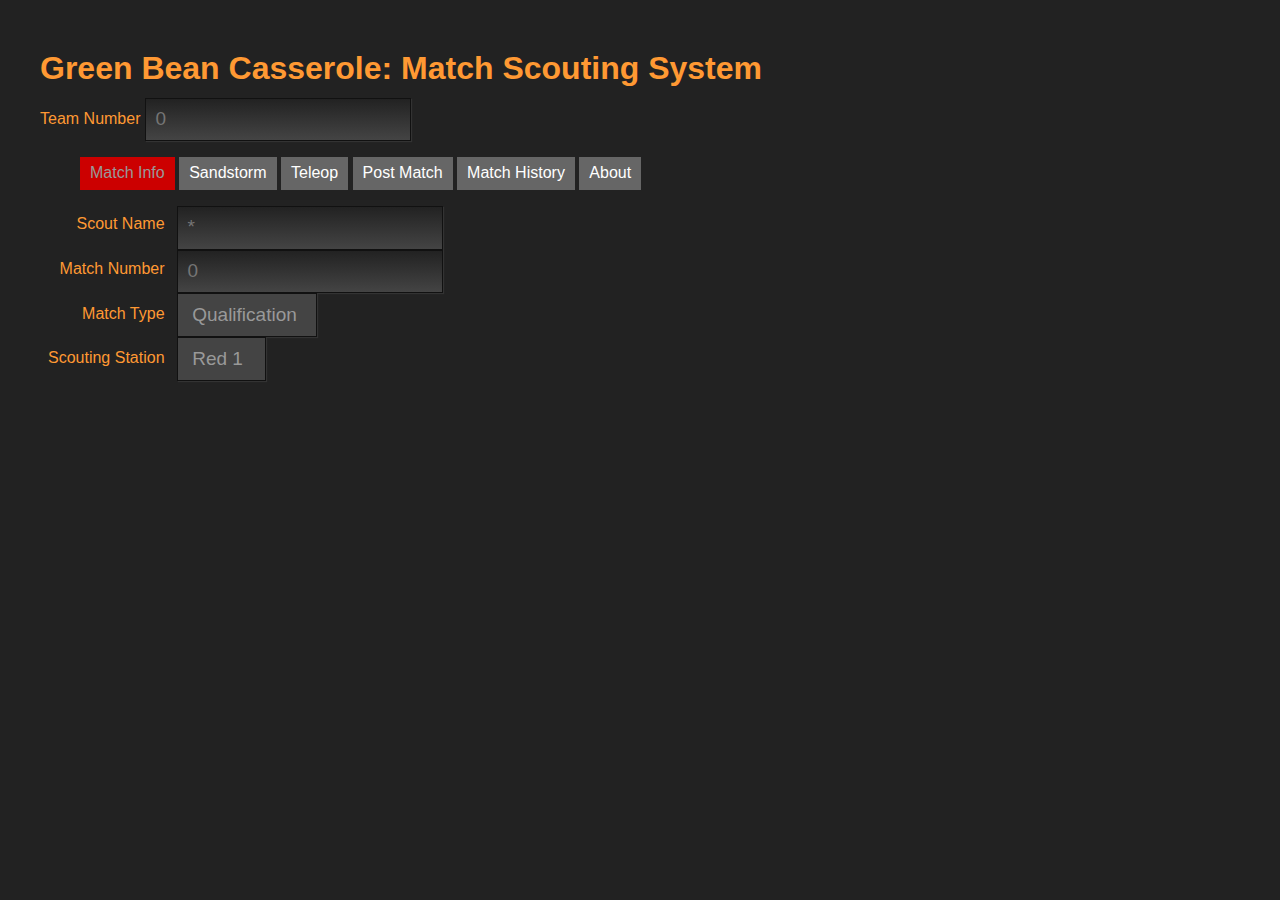
<file: index.html>
<!DOCTYPE html>
<!--[if lt IE 7]>      <html class="no-js lt-ie9 lt-ie8 lt-ie7"> <![endif]-->
<!--[if IE 7]>         <html class="no-js lt-ie9 lt-ie8"> <![endif]-->
<!--[if IE 8]>         <html class="no-js lt-ie9"> <![endif]-->
<!--[if gt IE 8]><!-->
<html>
<!--<![endif]-->

    <head>
        <meta charset="utf-8">
        <meta http-equiv="X-UA-Compatible" content="IE=edge,chrome=1">
        <title>Green Bean Casserole | FRC 1736</title>
        <meta name="description" content="This is the 2017 FRC 1736 Scouting Application, for use in the FIRST Steamworks game">
        <meta name="vieport" content="width=device-width">

        <link rel="stylesheet" href="css/main.css">

        <style type="text/css">
            #div1,
            #div2 {
                float: left;
                width: 64px;
                height: 64px;
                margin: 10px;
                padding: 10px;
                border: 1px solid #aaaaaa;
            }

        </style>

        <script type="text/javascript" src="js/jquery-1.9.1.min.js"></script>

    </head>

    <body>
        <h1>Green Bean Casserole: Match Scouting System</h1>
        <div id="teamLabel">
            Team Number
            <br>
        </div>
        <div id="teamDisp">
            <input type="tel" id="teamNumber" placeholder="0">
            <br>
        </div>
        <ul class='tabs'>
            <li><a href='#MatchData' id="MatchDataLink">Match Info</a>
            </li>
            <li><a href='#SandstormData' id="SandstormDataLink">Sandstorm</a>
            </li>
            <li><a href='#TeleoperatedData' id="TeleoperatedDataLink">Teleop</a>
            </li>
            <li><a href='#PostMatch' id="MatchDataButton">Post Match</a>
            </li>
            <li><a href='#MatchHistory' id="MatchHistoryLink">Match History</a>
            </li>
            <li><a href='#About' id="AboutLink">About</a>
            </li>
        </ul>


        <div id="MatchData">
            <!-- ------------------------------ -->
            <!-- ----------Match Data---------- -->
            <!-- ------------------------------ -->
            <div id="matchTitles">
                Scout Name
                <br><br>
                Match Number
                <br><br>
                Match Type
                <br><br>
                Scouting Station
            </div>
            <div id="matchFields">
                <input type="text" id="scoutName" placeholder="*">
                <br>
                <input type="tel" id="matchNumber" placeholder="0" onchange="idScoutingStation()">
                <br>
                <select id="matchType">
                      <option value="Qualification">Qualification</option>
                      <option value="Practice">Practice</option>
                      <option value="Elimination">Elimination</option>
                </select>
                <br>
                <select id="whichRobot"onchange="idScoutingStation()">
                    <option value="red1">Red 1</option>
                    <option value="red2">Red 2</option>
                    <option value="red3">Red 3</option>
                    <option value="blue1">Blue 1</option>
                    <option value="blue2">Blue 2</option>
                    <option value="blue3">Blue 3</option>
              </select>
            </div>
        </div>


        <div id="SandstormData">
            <!-- ------------------------------------- -->
            <!-- ----------Sandstorm Period---------- -->
            <!-- ------------------------------------- -->

            <!-- Need to add starting location selector here -->
            <div id=fuelAndGears>
                <div id="sandstormScoring"></div>
                    <div id="sandstormScoring_left" >
                        <h3>Starting Position</h3>
                        <div class="tooltip">
                        <form action=" ">
                            <input id="startingPositionLevel1" type="radio" name="position"> Level 1<br>
                            <input id="startingPositionLevel2" type="radio" name="position"> Level 2<br>
                        </form>
                        <span class="tooltiptext">What level did they start at?</span></div>
                        <br>
						</div>
                    </div>
                    <div id="sandstormScoring_center" >
							<h3>Scoring</h3>
							<table id="sandstormScoringTable" >
								<td id="sandstormHatches" >
									<h4>Hatches:</h4>
									<div id="sandstormHatchesInCargoShip" >Cargo Ship:
										<br>
										<div class="tooltip">
										<button onclick="hatchScore('sandstorm', 'hatch cargo ship', 1);">Hatch (A)</button>
										<br>
										Hatch In Cargo Ship Scored: <a id="hatchInCargoShipScoredSandstormDisplay">0</a>
										<span class="tooltiptext">Did they place hatch on cargo ship?</span></div>
									</div>
									<h6></h6>
									<div id="sandstormHatchesInRocket" >Rocket:
										<br>
										<div class="tooltip">
										<button onclick="hatchScore('sandstorm', 'hatch low', 1);">Hatch Low (S)</button>
										<br>
										Hatch In Low Rocket Scored: <a id="hatchInLowRocketScoredSandstormDisplay">0</a>
										<span class="tooltiptext">Did they place hatch on lowest level of rocket?</span></div>
										<br>
										<div class="tooltip">
										<button onclick="hatchScore('sandstorm', 'hatch middle', 1);">Hatch Middle (D)</button>
										<br>
										Hatch In Middle Rocket Scored: <a id="hatchInMiddleRocketScoredSandstormDisplay">0</a>
										<span class="tooltiptext">Did they place hatch on middle level of rocket?</span></div>
										<br>
										<div class="tooltip">
										<button onclick="hatchScore('sandstorm', 'hatch high', 1);">Hatch High (F)</button>
										<br>
										Hatch In High Rocket Scored: <a id="hatchInHighRocketScoredSandstormDisplay">0</a>
										<span class="tooltiptext">Did they place hatch on highest level of rocket?</span></div>
									</div>
									<br>
									<h1></h1>
									<div class="tooltip">
									<button onclick="drop('sandstorm', 1);">Drop (Space)</button>
									<br>
									Items Dropped: <a id="itemsDroppedSandstormDisplay">0</a>
									<span class="tooltiptext">Did they drop the object they were carrying?</span></div>
								</td>
								<td id="sandstormCargo" >
									<h4>Cargo:</h4>
									<div id="sandstormCargoInCargoShip" >Cargo Ship:
										<br>
										<div class="tooltip">
										<button onclick="cargoScore('sandstorm', 'cargo ship', 1);">Cargo (Q)</button>
										<br>
										Cargo In Cargo Ship Scored: <a id="cargoInCargoShipScoredSandstormDisplay">0</a>
										<span class="tooltiptext">Did they place cargo in cargo ship?</span></div>
									</div>
									<h6></h6>
									<div id="sandstormCargoInRocket" >Rocket:
										<br>
										<div class="tooltip">
										<button onclick="cargoScore('sandstorm', 'cargo low', 1);">Cargo Low (W)</button>
										<br>
										Cargo In Low Rocket Scored: <a id="cargoInLowRocketScoredSandstormDisplay">0</a>
										<span class="tooltiptext">Did they place cargo in lowest level of rocket?</span></div>
										<br>
										<div class="tooltip">
										<button onclick="cargoScore('sandstorm', 'cargo middle', 1);">Cargo Middle (E)</button>
										<br>
										Cargo In Middle Rocket Scored: <a id="cargoInMiddleRocketScoredSandstormDisplay">0</a>
										<span class="tooltiptext">Did they place cargo in middle level of rocket?</span></div>
										<br>
										<div class="tooltip">
										<button onclick="cargoScore('sandstorm', 'cargo high', 1);">Cargo High (R)</button>
										<br>
										Cargo In High Rocket Scored: <a id="cargoInHighRocketScoredSandstormDisplay">0</a>
										<span class="tooltiptext">Did they place cargo in highest level of rocket?</span></div>
									</div>
									<br>
									<h1></h1>
									<div class="tooltip">
									<button onclick="undoScore('sandstorm');">Undo Score (Z)</button>
									<span class="tooltiptext">For when you make the mistakes relating to score.</span></div>
									<br>
									<div class="tooltip">
									<button onclick="undoDrop('sandstorm');">Undo Drop (C)</button>
									<span class="tooltiptext">For when you make the mistakes relating to dropping stuff.</span></div>
								</td>
							</table>
							<br>
					</div>
                    <div id="sandstormScoring_right">
                        <h3>Penalties</h3>
                        <div class="tooltip">
                        <button onclick="penalty('sandstorm', 'penalty');">Penalty (J)</button>
                        <span class="tooltiptext">Did the robot get a penalty?</span></div>
                        <div class="tooltip">
                        <button onclick="penalty('sandstorm', 'technical');">Technical Foul (K)</button>
                        <span class="tooltiptext">Did the robot get a tech foul?</span></div>
                        <br>
                        <a>Penalties: </a><a id="penaltyDisplaySandstorm">0</a>
                        <br>
                        <a>Technical Fouls: </a><a id="technicalDisplaySandstorm">0</a>
                        <br>
                        <div class="tooltip">
                        <button onclick="undoPenalty();">Undo Penalty (X)</button>
                        <span class="tooltiptext">For when you accidentally gave out a foul.</span></div>
                    </div>
                </div>
            </div>   
        </div>


        <div id="TeleoperatedData">
            <!-- --------------------------------------- -->
            <!-- ----------Teleoperated Period---------- -->
            <!-- --------------------------------------- -->

            <div id="teleopScoring">
                <div id="teleopScoring_left" >
                    <h3>Scoring</h3>
					<table id="teleopScoringTable" >
						<td id="teleopHatches" >
							<h4>Hatches:</h4>
							<div id="teleopHatchesInCargoShip">Cargo Ship:
								<br>
								<div class="tooltip">
								<button onclick="hatchScore('teleop', 'hatch cargo ship', 1);">Hatch (A)</button>
								<br>
								Hatch In Cargo Ship Scored: <a id="hatchInCargoShipScoredTeleopDisplay">0</a>
								<span class="tooltiptext">Did they place a hatch on cargo ship?</span></div>
								<br>
							</div>
							<h6></h6>
							<div id="teleopHatchesInRocket">Rocket:
								<br>
								<div class="tooltip">
								<button onclick="hatchScore('teleop', 'hatch low', 1);">Hatch Low (S)</button>
								<br>
								Hatch In Low Rocket Scored: <a id="hatchInLowRocketScoredTeleopDisplay">0</a>
								<span class="tooltiptext">Did they place a hatch on lowest level of rocket?</span></div>
								<br>
								<div class="tooltip">
								<button onclick="hatchScore('teleop', 'hatch middle', 1);">Hatch Middle (D)</button>
								<br>
								Hatch In Middle Rocket Scored: <a id="hatchInMiddleRocketScoredTeleopDisplay">0</a>
								<span class="tooltiptext">Did they place a hatch on middle level of rocket?</span></div>
								<br>
								<div class="tooltip">
								<button onclick="hatchScore('teleop', 'hatch high', 1);">Hatch High (F)</button>
								<br>
								Hatch In High Rocket Scored: <a id="hatchInHighRocketScoredTeleopDisplay">0</a>
								<span class="tooltiptext">Did they place a hatch on highest level of rocket?</span></div>
								<br>
							</div>
							<br>
							<h1></h1>
							<div class="tooltip">
							<button onclick="drop('teleop', 1);">Drop (Space)</button>
							<br>
							Items Dropped: <a id="itemsDroppedTeleopDisplay">0</a>
							<span class="tooltiptext">Did they drop the object they were carrying?</span></div>
						</td>
						<td id="teleopCargo" >
							<h4>Cargo:</h4>
							<div id="teleopCargoInCargoShip">Cargo Ship:
								<br>
								<div class="tooltip">
								<button onclick="cargoScore('teleop', 'cargo ship', 1);">Cargo (Q)</button>
								<br>
								Cargo In Cargo Ship Scored: <a id="cargoInCargoShipScoredTeleopDisplay">0</a>
								<span class="tooltiptext">Did they place cargo in cargo ship?</span></div>
								<br>
							</div>
							<h6></h6>
							<div id="teleopCargoInRocket">Rocket:
								<br>
								<div class="tooltip">
								<button onclick="cargoScore('teleop', 'cargo low', 1);">Cargo Low (W)</button>
								<br>
								Cargo In Low Rocket Scored: <a id="cargoInLowRocketScoredTeleopDisplay">0</a>
								<span class="tooltiptext">Did they place cargo in lowest level of rocket?</span></div>
								<br>
								<div class="tooltip">
								<button onclick="cargoScore('teleop', 'cargo middle', 1);">Cargo Middle (E)</button>
								<br>
								Cargo In Middle Rocket Scored: <a id="cargoInMiddleRocketScoredTeleopDisplay">0</a>
								<span class="tooltiptext">Did they place cargo in middle level of rocket?</span></div>
								<br>
								<div class="tooltip">
								<button onclick="cargoScore('teleop', 'cargo high', 1);">Cargo High (R)</button>
								<br>
								Cargo In High Rocket Scored: <a id="cargoInHighRocketScoredTeleopDisplay">0</a>
								<span class="tooltiptext">Did they place cargo in highest level of rocket?</span></div>
								<br>
							</div>
							<br>
							<h1></h1>
							<div class="tooltip">
							<button onclick="undoScore('teleop');">Undo Score (Z)</button>
							<span class="tooltiptext">For when you make the mistakes relating to score.</span></div>
							<br>
							<div class="tooltip">
							<button onclick="undoDrop('teleop');">Undo Drop (C)</button>
							<span class="tooltiptext">For when you make the mistakes relating to dropping stuff.</span></div>
						</td>	
					</table>
                </div>
                <div id="teleopScoring_center">
                    <h3>Climbing</h3>
                    <div class="tooltip">
                    <form action=" ">
							<input id="NoClimb" type="radio" name="position"> No Climb<br>
                            <input id="Level1" type="radio" name="position"> Level 1<br>
                            <input id="Level2" type="radio" name="position"> Level 2<br>
                            <input id="Level3" type="radio" name="position"> Level 3<br>
                        </form>
                        <span class="tooltiptext">What level did they climb to?</span></div>
                        <br>
                        <div class="tooltip">Climb Time: <a id="climbTime">0 seconds</a>
                            <div id="shortslider">
                            <input class="bar" type="range" id ="climbSpeedSlider" min="0" max="30" value ="0" onchange="updateData();">
                            <span class="highlight"></span>
                            </div>   
                        <span class="tooltiptext">How long did it take them to climb?</span></div>
                        <br>
                    <div class="tooltip">
                    Climb Attempted: <input type="checkbox" id="climbAttempt" onchange="updateData();">
                    <span class="tooltiptext">Did they attempt to climb?</span></div>
                    <br> 
                    <div class="tooltip">
                    Climb Succesful: <input type="checkbox" id="climbSuccess" onchange="updateData();">
                    <span class="tooltiptext">Did they succesfully climb?</span></div>
                    <br>  
                    <div class="tooltip">Assist Climb: <input type="checkbox" id="assisistClimb" onchange="updateData();"><span class="tooltiptext">Did they help someone else climb?</span></div>
                    <br>
                    <div class="tooltip">Double Assist Climb: <input type="checkbox" id="dubAssisistClimb" onchange="updateData();"><span class="tooltiptext">Did they help two someone elses climb?</span></div>
                    <br><br>
                    
                    <br><br>
                    
                </div>
                <div id="teleopScoring_right">
                    <h3>Penalties</h3>
                    <div class="tooltip">
                    <button onclick="penalty('teleop', 'penalty');">Penalty (J)</button>
                    <span class="tooltiptext">Did the robot get a penalty?</span></div>
                    
                    <div class="tooltip">
                    <button onclick="penalty('teleop', 'technical');">Technical Foul (K)</button>
                    <span class="tooltiptext">Did the robot get a tech foul?</span></div>
                    <br>
                    Penalties: <a id="penaltyDisplayTele">0</a>
                    <br>
                    Technical Fouls: <a id="technicalDisplayTele">0</a>
                    <br>
                    <div class="tooltip">
                    <button onclick="undoPenalty();">Undo Penalty (X)</button>
                    <span class="tooltiptext">For when you accidentally gave out a foul.</span></div>
                    <br>
                    </div>
                </div>
            </div>
        </div>

        <div id="PostMatch">
            <!-- ----------------------------- -->
            <!-- ----------Post Match--------- -->
            <!-- ----------------------------- -->

            <!--Bad Human Player: <input type="checkbox" id="humanPlayerAbility""><br>-->
            <div class="tooltip">
            Is Cheesy Poofs: <input type="checkbox" id="isTheyCheezyPoofs">
            <span class="tooltiptext">You should probably set Overall Rating to Top Team in that case.</span></div>
            <br>
            <div class="tooltip">
            Can High Place: <input type="checkbox" id="canPlaceHigh">
            <span class="tooltiptext">Could they place things on the top of the rocket?</span></div>
            <br>
            <div class="tooltip">
            Can Do Mid: <input type="checkbox" id="canPlaceMid">
            <span class="tooltiptext">Could they place things on the middle of the rocket?</span></div>
            <br>
            <div class="tooltip">
            Can Do Low: <input type="checkbox" id="canPlaceLow">
            <span class="tooltiptext">Could they place things at bottom of rocket or cargo ship?</span></div>
            <br>
            <div class="tooltip">
            Can Do Floor Pickup: <input type="checkbox" id="canFloorPickup">
            <span class="tooltiptext">Can they pick up hatches off the floor?</span></div>
            <br><br>
            <div class="tooltip">
            Driver Rating : <a id="driverRatingDisplay">Little or No Movement</a>
            <div id="shortslider">
            <input class="bar" type="range" id ="driverRating" min="0" max="3" value ="0" onchange="updateData();">
            <span class="highlight"></span>
            <span class="tooltiptext">How well did they drive?</span></div>
            </div>
            <br>
            <div class="tooltip">
            Defense Rating : <a id="defenseRatingDisplay">Little or No Movement</a>
            <div id="shortslider">
            <input class="bar" type="range" id ="defenseRating" min="0" max="3" value ="0" onchange="updateData();">
            <span class="highlight"></span>
            <span class="tooltiptext">Did they play defense, and if so how well?</span></div>
            </div>
            <br>
            <div class="tooltip">
            Overall Rating : <a id="overallRatingDisplay">Do Not Pick</a>
            <div id="shortslider">
            <input class="bar" type="range" id ="overallRating" min="0" max="3" value ="0" onchange="updateData();">
            <span class="highlight"></span>
            <span class="tooltiptext">Should we pick them?</span></div>
            </div>
            <br>
            <textarea placeholder="Comments" id="comments"></textarea>
            <br>
            <button id="submitReport" onclick="submitReport();">Submit Report</button>
        </div>

        <div id="MatchHistory">
            <textarea id="HistoryCSV"></textarea>
            <br>
            <button onclick="$( '#historyPass').show(100,null);">Clear History</button>
            <div id="historyPass">
                Enter Password to Clear: <input type="text" id="history_password" placeholder="Password">
                <br>
                <button onclick="clearHistory();">Confirm</button>
            </div>
        </div>

        <div id="About">
            2019 Scouting Tool for Destination Deep Space. Updated each year by students and mentors from FRC 1736 Robot Casserole.
            <br><br>
            Andrew Gurik :: Nick Dunne :: Aaron Thune :: Dan Thune :: Tim Delaney :: Zach Yarnot :: Jack Collins :: Tom Millard :: <div class="tooltip">Zoe Schmidt<span class="tooltiptext">Yo.</span></div> :: <div class="tooltip">Miles Hankins <span class="tooltiptext">That's me!</span></div> :: Robert Holeman
            <br><br>
			Also, a special thanks to Sir Alfred Mufasa Commit the Frog
			<br><br>
            <a class="downloadLink" href="data/matchData.csv" download>Download CSV data</a>
        </div>

        <script type="text/javascript">
            $('ul.tabs').each(function(){
                // For each set of tabs, we want to keep track of
                // which tab is active and it's associated content
                var $active, $content, $links = $(this).find('a');

                // If the location.hash matches one of the links, use that as the active tab.
                // If no match is found, use the first link as the initial active tab.
                $active = $($links.filter('[href=" '+location.hash+' "]')[0] || $links[0]);
                $active.addClass('active');
                $content = $($active.attr('href'));

                // Hide the remaining content
                $links.not($active).each(function () {
                    $($(this).attr('href')).hide();
                });

                // Bind the click event handler
                $(this).on('click', 'a', function(e){
                    // Make the old tab inactive.
                    $active=$(document.getElementsByClassName("active")[0]);
                    $content=$(document.getElementsByClassName("active")[0].getAttribute("href"));
                    $active.removeClass('active');
                    $content.hide();

                    // Update the variables with the new link and content
                    $active = $(this);
                    $content = $($(this).attr('href'));

                    // Make the tab active.
                    $active.addClass('active');
                    $content.show();

                    // Prevent the anchor's default click action
                    e.preventDefault();
                
                });
                
                
                
            });
            
                
            $("#historyPass").hide(0,null);
            document.getElementById("MatchHistoryLink").onclick = function (){
                var existingData = localStorage.getItem("MatchData");
                document.getElementById("HistoryCSV").value = existingData == null ? " " : existingData;
            };
        </script>
        <script type="text/javascript" src="./js/GreenBean.js"></script>
    </body>
</html>
</file>
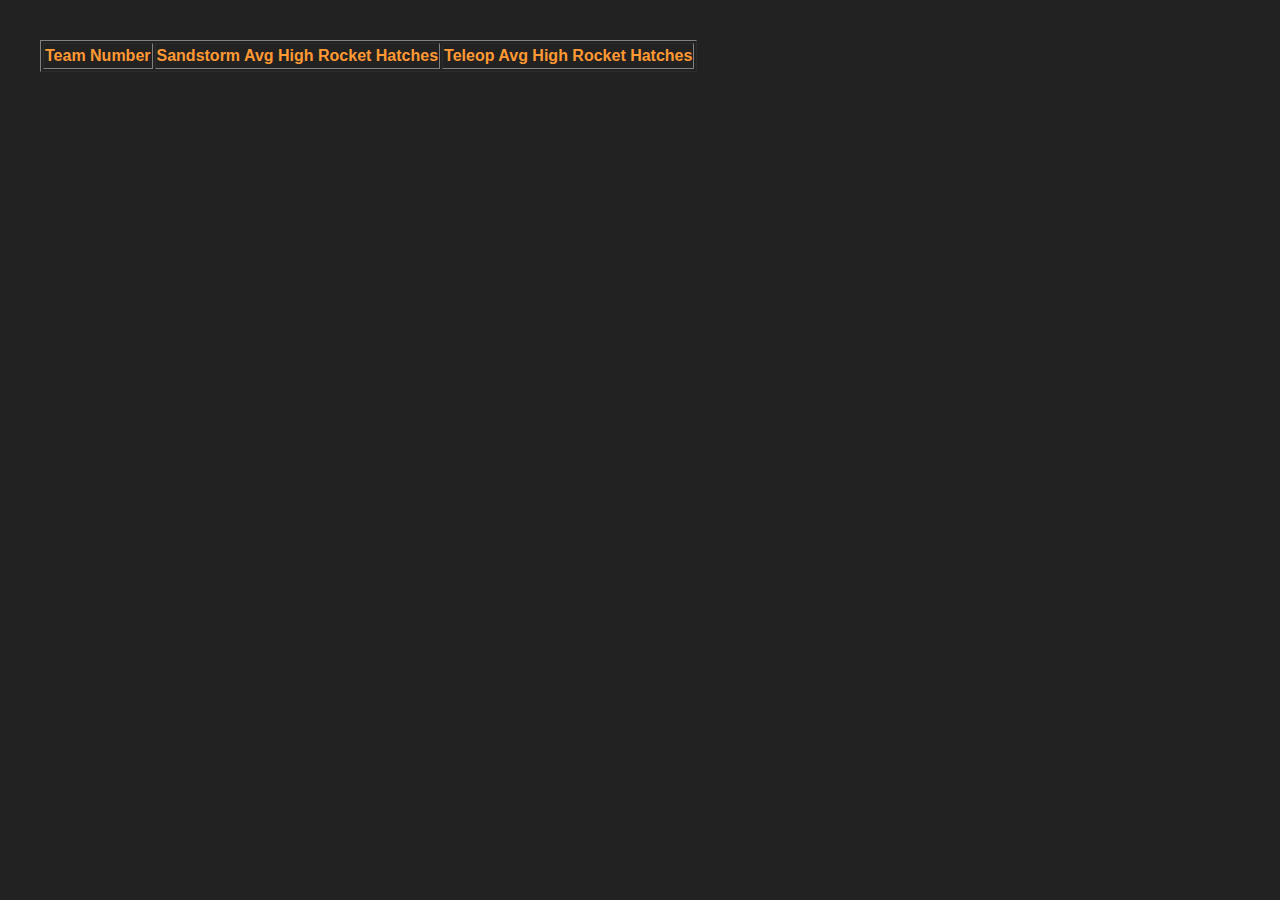
<file: BasicResults.html>
<!DOCTYPE html>
<!--[if lt IE 7]>      <html class="no-js lt-ie9 lt-ie8 lt-ie7"> <![endif]-->
<!--[if IE 7]>         <html class="no-js lt-ie9 lt-ie8"> <![endif]-->
<!--[if IE 8]>         <html class="no-js lt-ie9"> <![endif]-->
<!--[if gt IE 8]><!-->
<html>
<!--<![endif]-->

    <head>
        <meta charset="utf-8">
        <meta http-equiv="X-UA-Compatible" content="IE=edge,chrome=1">
        <title>Green Bean Casserole | FRC 1736</title>
        <meta name="description" content="This is the 2017 FRC 1736 Scouting Application, for use in the FIRST Steamworks game">
        <meta name="vieport" content="width=device-width">

        <link rel="stylesheet" href="css/main.css">

        <style type="text/css">
            #div1,
            #div2 {
                float: left;
                width: 64px;
                height: 64px;
                margin: 10px;
                padding: 10px;
                border: 1px solid #aaaaaa;
            }

        </style>

        <script type="text/javascript" src="js/jquery-1.9.1.min.js"></script>

    </head>

    <body>

        <table id="basicData" border="1px solid #FF9933">
            <tr>
                <th>Team Number</th>
                <th>Sandstorm Avg High Rocket Hatches</th>
                <th>Teleop Avg High Rocket Hatches</th>
            </tr>
        </table>

        <script type="text/javascript">
            var xmlhttp = new XMLHttpRequest();

            xmlhttp.onreadystatechange = function()
            {
                if(xmlhttp.readyState == 4)
                {
                    teamNum = 0;
                    if(xmlhttp.status == 200)
                    {
                       var arr = JSON.parse(xmlhttp.response);
                       var tbl = document.getElementById("basicData");
                       for(var r = 0; r < arr.length; r++) {
                            var tr = tbl.insertRow(-1);
                            for(var c=0; c < arr[r].length; c++) {
                                var cell = tr.insertCell(-1);
                                cell.innerHTML = arr[r][c];
                            }
                       }
                    }
                }
            };

            xmlhttp.open("GET", "BasicResults.php", true);
            xmlhttp.send();
        </script>


    </body>

</html>
</file>
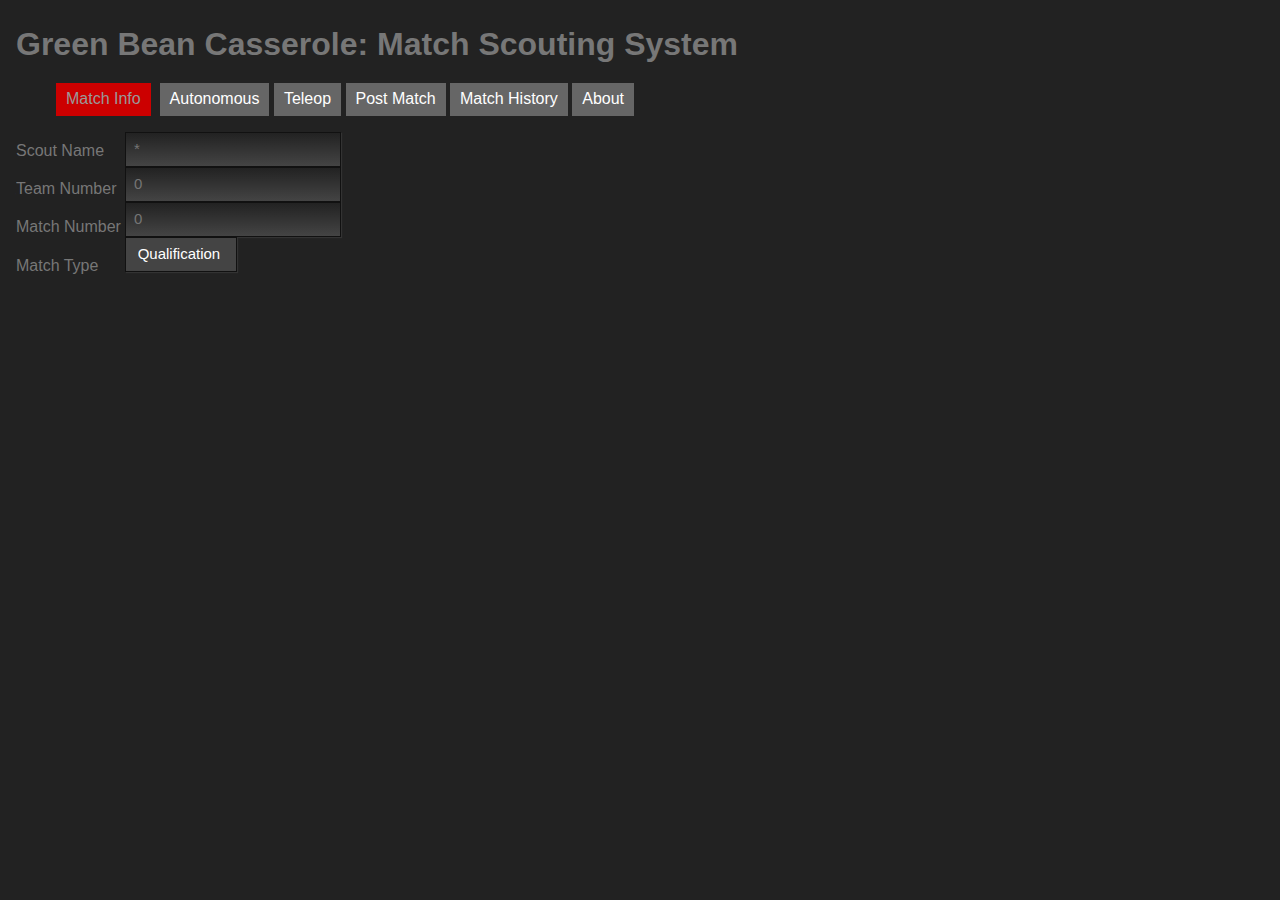
<file: GreenBeanCasserole.html>
<!DOCTYPE html>
<!--[if lt IE 7]>      <html class="no-js lt-ie9 lt-ie8 lt-ie7"> <![endif]-->
<!--[if IE 7]>         <html class="no-js lt-ie9 lt-ie8"> <![endif]-->
<!--[if IE 8]>         <html class="no-js lt-ie9"> <![endif]-->
<!--[if gt IE 8]><!--> 
<html> <!--<![endif]-->
    <head>
        <meta charset="utf-8">
        <meta http-equiv="X-UA-Compatible" content="IE=edge,chrome=1">
        <title>Green Bean Casserole | FRC 1736</title>
        <meta name="description" content="This is the FRC 1736 Scouting Application, for use in the 2013 Ultimate Ascent game">
        <meta name="vieport" content="width=device-width">
        
		<link rel="icon" type="image/ico" href="[data-uri]">
		
		
        <!-- main.css -->
        <style type="text/css">
            /*
			 * HTML5 Boilerplate
			 *
			 * What follows is the result of much research on cross-browser styling.
			 * Credit left inline and big thanks to Nicolas Gallagher, Jonathan Neal,
			 * Kroc Camen, and the H5BP dev community and team.
			 */
			
			/* ==========================================================================
			   Base styles: opinionated defaults
			   ========================================================================== */
			
			html,
			button,
			input,
			select,
			textarea {
			    color: #222;
			}
			
			body {
			    font-size: 1em;
			    line-height: 1.4;
			}
			
			/*
			 * Remove text-shadow in selection highlight: h5bp.com/i
			 * These selection declarations have to be separate.
			 * Customize the background color to match your design.
			 */
			
			::-moz-selection {
			    background: #b3d4fc;
			    text-shadow: none;
			}
			
			::selection {
			    background: #b3d4fc;
			    text-shadow: none;
			}
			
			/*
			 * A better looking default horizontal rule
			 */
			
			hr {
			    display: block;
			    height: 1px;
			    border: 0;
			    border-top: 1px solid #ccc;
			    margin: 1em 0;
			    padding: 0;
			}
			
			/*
			 * Remove the gap between images and the bottom of their containers: h5bp.com/i/440
			 */
			
			img {
			    vertical-align: middle;
			}
			
			/*
			 * Remove default fieldset styles.
			 */
			
			fieldset {
			    border: 0;
			    margin: 0;
			    padding: 0;
			}
			
			/*
			 * Allow only vertical resizing of textareas.
			 */
			
			textarea {
			    resize: vertical;
			}
			
			/* ==========================================================================
			   Chrome Frame prompt
			   ========================================================================== */
			
			.chromeframe {
			    margin: 0.2em 0;
			    background: #ccc;
			    color: #000;
			    padding: 0.2em 0;
			}
			
			/* ==========================================================================
			   Author's custom styles
			   ========================================================================== */
			#MatchData, #AutonomousData, #TeleopData, #PostMatch {
			    break-before: page
			}
			
			#TeleopMade, #TeleopMissed {
			    margin-top: 15px;
			}
			
			h1 {
			    margin-top: 0.2em;
			    margin-bottom: 0.2em;
			}
			h2 {
			    margin-top: 0.1em;
			    margin-bottom: 0.1em;
			    font-size: 1.3em;
			    -webkit-margin-before: 0em;
			    -webkit-margin-after: 0em;
			    -webkit-margin-start: 0px;
			}
			/*#Comments {
			    break-before: page;
			    break-after: page;
			    margin: 0.5em;
			    width: 600px;
			    height: 250px;
			}*/
			
			button {
			   border-top: 1px solid #f79797;
			   background: #d66565;
			   background: -webkit-gradient(linear, left top, left bottom, from(#c00), to(#610000));
			   background: -webkit-linear-gradient(top, #c00, #610000);
			   background: -moz-linear-gradient(top, #c00, #610000);
			   background: -ms-linear-gradient(top, #c00, #610000);
			   background: -o-linear-gradient(top, #c00, #610000);
			   padding: 6.5px 13px;
			   -webkit-border-radius: 11px;
			   -moz-border-radius: 11px;
			   border-radius: 11px;
			   -webkit-box-shadow: rgba(0,0,0,1) 0 1px 0;
			   -moz-box-shadow: rgba(0,0,0,1) 0 1px 0;
			   box-shadow: rgba(0,0,0,1) 0 1px 0;
			   text-shadow: rgba(0,0,0,.4) 0 1px 0;
			   color: #999;
			   font-size: 14px;
			   font-family: 'Lucida Grande', Helvetica, Arial, Sans-Serif;
			   text-decoration: none;
			   vertical-align: middle;
			}
			button:hover {
			   border-top-color: #782828;
			   background: #782828;
			   color: #ccc;
			}
			button:active {
			   border-top-color: #5c1b1b;
			   background: #5c1b1b;
			}
			
			body {
			    background: #222;
			    padding: 1em;
			    margin: 0;
			    font-size: 16px;
			    font-family: helvetica, sans-serif;
			    color: #777;
			}
			
			input[type="text"], input[type="tel"], input[type="number"], input[type="checkbox"], textarea, select {
			    border: 1px solid #111;
			    padding: 0.5em;
			    font-size: 15px;
			    line-height: 1.2em;
			    background: #444;
			    color: #fff;
			    font-family: helvetica, sans-serif;
			    background: -webkit-gradient(linear, left top, left bottom, from(#222), to(#444));
			    -webkit-appearance: none;
			    /*box-shadow*/
			    -webkit-box-shadow: 1px 1px 1px #333;
			    -moz-box-shadow: 1px 1px 1px #333;
			    box-shadow: 1px 1px 1px #333;
			}
			
			textarea {
			    width: 80%;
			    height: 200px;
			    margin: 5px;
			}
			
			textarea[class="Pit_Text_Field"] {
				width: 80%;
				height: 90px;
				margin: 5px;
			}
			
			select {
			    padding: 0.5em 1em 0.5em 0.75em;
			    background: #444;
			    -webkit-background-size: 1600px 32px;
			    -moz-background-size: 1600px 32px;
			    -o-background-size: 1600px 32px;
			    background-size: 1600px 32px;
			}
			
			select:focus, input:focus, textarea:focus { outline-color: #c00 }
			
			input[type=checkbox]:checked {
			    background: url("data:image/png,%89PNG%0D%0A%1A%0A%00%00%00%0DIHDR%00%00%008%00%00%008%08%02%00%00%00'%E4%ACI%00%00%00%19tEXtSoftware%00Adobe%20ImageReadyq%C9e%3C%00%00%04%FEIDATx%DA%EC%98%DFo%1BE%10%C7g%ED%E4l%E7~%F8%9C%8B%7F%C5%8DS%D2%26P%01UQ%1E%10%12R%11%12B%AAx%E0%8D'%FED%D47J_%10%FF%00%20%F5%01%15%119!n%1C'%25%C9%D9%17%FBn%EFb%2F%D3Y%9Du%89%83%E4%CD%0FP%D1%ADV%D1%C6%3B%E7%FB%F8%BB%B33%B3%CB677%E1mh%19xKZ%0A%9A%82%A6%A0)h%0A%9A%82%A6%A0Wjs%D7y%98%C5%03q%13f7%0F%CA%A8g%12%CB1%26%08A%83%E4bM%2C'f%13%CB%5B%07e%F4%0C%F6y%FA%9B%A1w%9F%25%FA8%A6%9CK%F4%89Y%14%9B%89%5B%05%95%94%1A%C0%02%F5%3C%E1%22A%000%00%F0ip%16%7F%2F%CE%16%00t%1Ad%08%11g%87%D4A%9D5%BB%BC%BC%ACJi%018%00%15%80%3A%C0%E3%93%93Q%3E%9Fc%2C%9BX%FA%2C%C1%15%01%96%00%AA%00%CBB%7C%EA%BA%BCP%D0hJ%C4%94j%A0%F5z%7Dv%D0yR%08)%F1%C7%AD%02%3C%E9v%1F%ED%EE%3E%1C%0E%5D%DB%96%8B%3B%22K%042%E9%97%AC%00%AC%09%F1M%AB%B5%D1%ED6%18%EB%1B%06%90%B4!%B1%8ETX%15%40%A5N%16%89%84%94_v%BB%D5N%A7%83%9Fp%FE%81%EF%F7K%25%60L%FE%18%83(%9B%00%1BB%7C%D5jA%AF%B7%8F%F2%7B%DE2c%87%86%E1%93%93%84%09%87%9E%E9%ED%B5ZmF9'%0B%8A%0F%3C98%40%CA.%BD%AF%8Fd%9Co%F8%FE%90tE%BF%2C%014%00%D6%85%F8%7C%7B%3B%EA%F5%DA%24%1E%C2U%3C%AF%94%C9%B4t%DD%A3%7F%A38%08%DC%A4%A2%2C%A1%E8c%D7%FD%A8%DD%EE%10%A5l%92u%CD%F7%C1%B6M%C6P%F2w%84%F8x%7B%3B%24J%D9F%B4%99%9A%9E%E7%17%0A%7F%E4%F3%B8%F9%F8m(*%23%8E%DC%EF%A3%5C%EE%91%EF%9B%9C%F7%13%B3%92%B5%E1%FB%E3b%D1%16%E2%C1%CEN%92R6%F4%EC%C8%B2%9E%D5j%7F%01%9C%12%E8%ECn%9A%ADV%AB%B3%D8%89XTt%C1%1C%C0%89m%7F%E8%FB%C6e%AC%15%DF_t%DD%B0%DF%BF%40%89%1Bk%DE%B2%9E%DE%BD%DBf%EC(%01%0A7%0B%0Aq%8E%91A%0A%89%FB%C5%E2%7BA%A0O%B1%8E8%1Fr~8E%99%B3%AC%E7%AB%AB-%C6%D0%B3O%12%3E%3A%2Bh%A5R%99%3D%98%89%F3%7DP%2C%DEC%5D%C30%C9%CA%A9_%A0%D4%2C%EB%A7f%F3w%C6v%01%5E%03x%8A%EB%AE%06%3A%C9%E6%E3D%60g%C5b%23%08.%B0%5E%A44%CD_%9B%CD%97%8Cm%03%A0%9C.%C9%A9%14%9B%DE%BC%AB%5C._AQ%20g%5D%A0%C0%3E%B6%ACr%10%8C%C3%90O%D9c%2C3Mskee%9F%B1%1D%00%8C%A6G%94l%23E%CA%EB%D6%A3%E2%16%2CoFQY%13%15(%9A%E2cw(%5E%BE%FF%EAU%E8y%87%97%D9%A3%C6%E8%15%A8w%CF4%7B%B4%D3%03%92st%85%5C%BF%B4%B4%A4D)%93%93%CC%A2%EF%0A%F1%C9%DE%5E%E4y%ED%7F~%AAO%AC%0D%CE%915%A0%1C1I%9EJ%ACj%A0%1A%15%25e%CA%E3H%F9%05R%9E%9E%B6%A7%FC2%7F~%E3K%D6%7BApD%AC%01%CD%9E%A9%E6z%C7qf%07%C5PoSuw_%88%AF%3B%9D%B3)J%DC%E3%A6a%2Ch%DA%858%20Y78o%1B%86G%25%A9r%1C%9D%11T%A6%A5%02%816%84%F8v%7F%9F%5DF9o%18%5B%F5%FA%B1i%96%C3p%9A%D5%0C%C3u%CE_%18%86K%AC%A1RQ%B2%B8%B88%7B%99%97%A3m%F4%D9%E9%E9%83%E3%E3%FD%F3%09%F0%0D%A5%AE%FFR%AF%EF1%86%89%A7g%18w87%A2(%C9%8A%8B%EE%84%A1%97%CB%BD%D44%D5%98%AF%00%9A%A1%D8%89%A2%06%9A%B6%C2%18%D6%1F~%CC*)%7F%AC%D5~KDu%D70%EE%A3%AE1%ABF%F5%E1%9F%8E%F3%DC%B2%AE%90%9C%14%40Y%7C%A6%C3%BD%E2%16%0Aw%B0%9C%23V%AC%89%B2%BA%FE%7D%AD%26s%0F%96%7F%C7%14%D5%03%2C%3E%0Cc%23%0C%CD(%0A%88%F2%B5%E3%3C%2B%95%3Aq%D8%0F%95%7C%B4%84%95%B9%CA)%5E%96%26(C7%9Fw2%99U%DF%0Ft%FD%BBju%8Br%8F%84%90u1%A7%B5n%EB%FAz%18.E%D1%8E%E3%FC%60%DB%E8%D6%07T%94%0C%15w%BD%C2)T%9Ew%87%24%18%10%CA%A1mo%CE%CD%BD%D0u%97*7%FC%BC%17%07%A6%90%96%15%C78%D5%AEV%1F%0E%06%3F%D3%1E%3A%A6%3ET%CF%F5lmmM%F5%B8%9C%A3h*%CF%C1Z%7C%CC%18%C4Ag%14%EF%BC%02%15%03%3A%0D%B2%84.O%D5%838%8E*e%26%B5s%BD%88%8F%ED%F2%2C%2F%0B%D3%C9%CDB%94%D0I%C4%25%92%1F_%40%8C%CE%9B%DD%EE%05%C4%84uL%0A%C9%3AZ%5Cv%A53%8E%0F%C4%7C%CAl%FC%EF%5C%E9H%D6%D1%0C%B7_%E3%FF%FC%92L%B5x%BB~%8D%97%5E%E4%A6%A0)h%0A%9A%82%A6%A0)%E8%FF%1E%F4o%01%06%00%DBBF5c%12Wd%00%00%00%00IEND%AEB%60%82") no-repeat center center;
			    /*background-size*/
			    -webkit-background-size: 28px 28px;
			    -moz-background-size: 28px 28px;
			    -o-background-size: 28px 28px;
			    background-size: 28px 28px;
			}
			
			input[type="number"], button {
			    margin-bottom: 12px;
			}
			
			#slider {
				width: 400px;
				height: 17px;
				position: relative;
				margin: 20px;
				background: #10171D;
				
				-webkit-border-radius: 20px;
				-moz-border-radius: 20px;
				border-radius: 20px;
				
				-webkit-box-shadow: inset 0px 0px 1px 1px rgba(0, 0, 0, 0.9), 0px 1px 1px 0px rgba(255, 255, 255, 0.13);
				-moz-box-shadow: inset 0px 0px 1px 1px rgba(0, 0, 0, 0.9), 0px 1px 1px 0px rgba(255, 255, 255, 0.13);
				box-shadow: inset 0px 0px 1px 1px rgba(0, 0, 0, 0.9), 0px 1px 1px 0px rgba(255, 255, 255, 0.13);
			}
			
			#slider .bar {
				width: 388px;
				height: 5px;
				background: #333;
				position: relative;
				top: -4px;
				left: 4px;	
				
				background: #1d2e38;
				background: -moz-linear-gradient(left, #1d2e38 0%, #2b4254 50%, #2b4254 100%);
				background: -webkit-gradient(linear, left top, right top, color-stop(0%,#1d2e38), color-stop(50%,#2b4254), color-stop(100%,#2b4254));
				background: -webkit-linear-gradient(left, #1d2e38 0%,#2b4254 50%,#2b4254 100%);
				background: -o-linear-gradient(left, #1d2e38 0%,#2b4254 50%,#2b4254 100%);
				background: -ms-linear-gradient(left, #1d2e38 0%,#2b4254 50%,#2b4254 100%);
				background: linear-gradient(left, #1d2e38 0%,#2b4254 50%,#2b4254 100%);
				filter: progid:DXImageTransform.Microsoft.gradient( startColorstr='#1d2e38', endColorstr='#2b4254',GradientType=1 );	
				
				-webkit-border-radius: 20px;
				-moz-border-radius: 20px;
				border-radius: 20px;
			}
			
			#slider .highlight {
				height: 2px;
				position: absolute;
				width: 388px;
				top: 6px;
				left: 6px;
					
				-webkit-border-radius: 20px;
				-moz-border-radius: 20px;
				border-radius: 20px;
				
				background: rgba(255, 255, 255, 0.25);
			}
			
			#shortslider {
				width: 200px;
				height: 17px;
				position: relative;
				margin: 20px;
				background: #10171D;
				
				-webkit-border-radius: 20px;
				-moz-border-radius: 20px;
				border-radius: 20px;
				
				-webkit-box-shadow: inset 0px 0px 1px 1px rgba(0, 0, 0, 0.9), 0px 1px 1px 0px rgba(255, 255, 255, 0.13);
				-moz-box-shadow: inset 0px 0px 1px 1px rgba(0, 0, 0, 0.9), 0px 1px 1px 0px rgba(255, 255, 255, 0.13);
				box-shadow: inset 0px 0px 1px 1px rgba(0, 0, 0, 0.9), 0px 1px 1px 0px rgba(255, 255, 255, 0.13);
			}
			
			#shortslider .bar {
				width: 190px;
				height: 5px;
				background: #333;
				position: relative;
				top: -4px;
				left: 4px;	
				
				background: #1d2e38;
				background: -moz-linear-gradient(left, #1d2e38 0%, #2b4254 50%, #2b4254 100%);
				background: -webkit-gradient(linear, left top, right top, color-stop(0%,#1d2e38), color-stop(50%,#2b4254), color-stop(100%,#2b4254));
				background: -webkit-linear-gradient(left, #1d2e38 0%,#2b4254 50%,#2b4254 100%);
				background: -o-linear-gradient(left, #1d2e38 0%,#2b4254 50%,#2b4254 100%);
				background: -ms-linear-gradient(left, #1d2e38 0%,#2b4254 50%,#2b4254 100%);
				background: linear-gradient(left, #1d2e38 0%,#2b4254 50%,#2b4254 100%);
				filter: progid:DXImageTransform.Microsoft.gradient( startColorstr='#1d2e38', endColorstr='#2b4254',GradientType=1 );	
				
				-webkit-border-radius: 20px;
				-moz-border-radius: 20px;
				border-radius: 20px;
			}
			
			#shortslider .highlight {
				height: 2px;
				position: absolute;
				width: 190px;
				top: 6px;
				left: 6px;
					
				-webkit-border-radius: 40px;
				-moz-border-radius: 40px;
				border-radius: 40px;
				
				background: rgba(255, 255, 255, 0.25);
			}
			
			input[type="range"] {
				-webkit-appearance: none;
				background-color: black;
				height: 2px;
			}
			
			input[type="range"]::-webkit-slider-thumb {
				-webkit-appearance: none;
				position: relative;
				top: 0px;
				z-index: 1;
				width: 15px;
				height: 15px;
				cursor: auto;
				-webkit-box-shadow: 0px 6px 5px 0px rgba(0,0,0,0.6);
				-moz-box-shadow: 0px 6px 5px 0px rgba(0,0,0,0.6);
				box-shadow: 0px 6px 5px 0px rgba(0,0,0,0.6);
				-webkit-border-radius: 20px;
				-moz-border-radius: 20px;
				border-radius: 20px;
				background-image: -webkit-gradient(linear, left top, left bottom, color-stop(0%,#c00), color-stop(50%,#610000), color-stop(100%,#c00));
			}
			
			input[type="number"] {
			    width: 4.0em;
			}
			
			#Comments {
			    margin-top: 25px;
			}
			
			.tabs a.active {
			background: #c00;
			color: #999;
			}
			.tabs a {
			padding: 5px 10px;
			display: inline-block;
			background: #666;
			color: #fff;
			text-decoration: none;
			}
			
			li {
			    display: inline-block;
			}
			
			#FeatureDataStrings, #FeatureValues, #BallsAndPoints, #StartLocation, #ShootingData, #TeleopSliders, 
			#MatchDataStrings, #MatchDataValues, #frm_loading_location, #frm_shooting_location, #FeatureComments {
			    display: inline-block;
			    vertical-align: top;
			}
			
			#StartLocation, #TeleopSliders, #frm_loading_location, #FeatureComments {
			    margin-left: 40px;
			}
			
			#MatchDataStrings {
			    line-height: 2.4em; 
			}
			
			#About {
			    width: 750px;
			}
			
			#undoAttempt {
				margin-left: 3em;
			}
			
			
			
			
			
			
			
			
			
			
			
			
			/* ==========================================================================
			   Helper classes
			   ========================================================================== */
			
			/*
			 * Image replacement
			 */
			
			.ir {
			    background-color: transparent;
			    border: 0;
			    overflow: hidden;
			    /* IE 6/7 fallback */
			    *text-indent: -9999px;
			}
			
			.ir:before {
			    content: "";
			    display: block;
			    width: 0;
			    height: 100%;
			}
			
			/*
			 * Hide from both screenreaders and browsers: h5bp.com/u
			 */
			
			.hidden {
			    display: none !important;
			    visibility: hidden;
			}
			
			/*
			 * Hide only visually, but have it available for screenreaders: h5bp.com/v
			 */
			
			.visuallyhidden {
			    border: 0;
			    clip: rect(0 0 0 0);
			    height: 1px;
			    margin: -1px;
			    overflow: hidden;
			    padding: 0;
			    position: absolute;
			    width: 1px;
			}
			
			/*
			 * Extends the .visuallyhidden class to allow the element to be focusable
			 * when navigated to via the keyboard: h5bp.com/p
			 */
			
			.visuallyhidden.focusable:active,
			.visuallyhidden.focusable:focus {
			    clip: auto;
			    height: auto;
			    margin: 0;
			    overflow: visible;
			    position: static;
			    width: auto;
			}
			
			/*
			 * Hide visually and from screenreaders, but maintain layout
			 */
			
			.invisible {
			    visibility: hidden;
			}
			
			/*
			 * Clearfix: contain floats
			 *
			 * For modern browsers
			 * 1. The space content is one way to avoid an Opera bug when the
			 *    `contenteditable` attribute is included anywhere else in the document.
			 *    Otherwise it causes space to appear at the top and bottom of elements
			 *    that receive the `clearfix` class.
			 * 2. The use of `table` rather than `block` is only necessary if using
			 *    `:before` to contain the top-margins of child elements.
			 */
			
			.clearfix:before,
			.clearfix:after {
			    content: " "; /* 1 */
			    display: table; /* 2 */
			}
			
			.clearfix:after {
			    clear: both;
			}
			
			/*
			 * For IE 6/7 only
			 * Include this rule to trigger hasLayout and contain floats.
			 */
			
			.clearfix {
			    *zoom: 1;
			}
			
			/* ==========================================================================
			   EXAMPLE Media Queries for Responsive Design.
			   Theses examples override the primary ('mobile first') styles.
			   Modify as content requires.
			   ========================================================================== */
			
			@media only screen and (min-width: 35em) {
			    /* Style adjustments for viewports that meet the condition */
			}
			
			@media only screen and (-webkit-min-device-pixel-ratio: 1.5),
			       only screen and (min-resolution: 144dpi) {
			    /* Style adjustments for high resolution devices */
			}
			
			/* ==========================================================================
			   Print styles.
			   Inlined to avoid required HTTP connection: h5bp.com/r
			   ========================================================================== */
			
			@media print {
			    * {
			        background: transparent !important;
			        color: #000 !important; /* Black prints faster: h5bp.com/s */
			        box-shadow:none !important;
			        text-shadow: none !important;
			    }
			
			    a,
			    a:visited {
			        text-decoration: underline;
			    }
			
			    a[href]:after {
			        content: " (" attr(href) ")";
			    }
			
			    abbr[title]:after {
			        content: " (" attr(title) ")";
			    }
			
			    /*
			     * Don't show links for images, or javascript/internal links
			     */
			
			    .ir a:after,
			    a[href^="javascript:"]:after,
			    a[href^="#"]:after {
			        content: "";
			    }
			
			    pre,
			    blockquote {
			        border: 1px solid #999;
			        page-break-inside: avoid;
			    }
			
			    thead {
			        display: table-header-group; /* h5bp.com/t */
			    }
			
			    tr,
			    img {
			        page-break-inside: avoid;
			    }
			
			    img {
			        max-width: 100% !important;
			    }
			
			    @page {
			        margin: 0.5cm;
			    }
			
			    p,
			    h2,
			    h3 {
			        orphans: 3;
			        widows: 3;
			    }
			
			    h2,
			    h3 {
			        page-break-after: avoid;
			    }
			}

        </style>
        
		<!-- GreenBean_JS.js -->
        <script type="text/javascript">
			/* 
			 * GreenBean_JS.JS
			 * 
			 */
			 
			/******************************************************************************
			 * 
			 * Object Definitions
			 * 
			 ******************************************************************************/
			
			/* constructor for goals_t objects */
			
			window.onload=function(){Update_Stuff(); Hide_Tabs();};
			/* constructor for goals_t objects */
			function goal_t(hot_high, high, hot_low, low, in_area, points)
			{
				this.hot_high = hot_high;
			    this.high = high;
			    this.low = low;
			    this.hot_low = hot_low;
			    this.in_area = in_area;
			    this.points = points;
			}
			
			/* global variables */
			
			/* Penalty Variables */
			    var penalty = 0;
			    var technical = 0;
			    
			    var penalty_stack = new Array();
			
			/* autonomous */
			    var auto_goals = new Array();
			    auto_goals[0] = new goal_t(0,0,0,0,0,0);
			    auto_goals[1] = new goal_t(0,0,0,0,0,0);
			
				var tele_attempts_made = [0,0,0];
				var tele_attempts_miss = [0,0,0];
			
			    var auto_starting_ball = 0;
			    var auto_floor_ball = 0;
			    var auto_in_area = 0;
			    
			    var auto_score_stack = new Array();
			
			/* teleoperated */
			    var tele_goals = new Array();
			    tele_goals[0] = new goal_t(0,0,0,0,0,0);
			    tele_goals[1] = new goal_t(0,0,0,0,0,0);
			       
			    var tele_front_court = 0;
			    var tele_full_court = 0;
			    var tele_human_loading = 0;    
			    var tele_floor_loading = 0;
			    
			    var low_pass = 0;
			    var high_pass = 0;
			    var high_goal = 0;
			    var low_goal = 0;
			    var low_top = 0;
			    
			    var pass_catch = 0;
			    var truss_catch = 0;
			    
			    var tele_driving = 0;
			    var tele_robot_block = 0;
			    var tele_robot_block_time = 0;
			    var post_overallrating = 0;
			    
			    var tele_score_stack = new Array();
			    var tele_attempts_score_stack = new Array();
			
			/******************************************************************************
			 * Internal Functions
			 *      These functions are to be handled internally in this .js file. Do not 
			 *      call these externally.
			 ******************************************************************************/
			
			/*
			 * Update Scoring Data
			 */
			function update_data()
			{ 
				   /* autonomous data */
			        auto_starting_ball = document.getElementById('starting_ball').checked;
			        auto_floor_ball = document.getElementById('floor_pickup').checked;
			        auto_in_area = document.getElementById('in_area').checked;
			    
			    /* teleop data */
			        tele_front_court = document.frm_shooting_location.shooting_location[0];
			        tele_full_court = document.frm_shooting_location.shooting_location[1];
			
			        tele_human_loading = document.frm_loading_location.loading_location[0];
			        tele_floor_loading = document.frm_loading_location.loading_location[1];
			        
			        tele_driving = document.getElementById('driving_ability').value;
			        tele_robot_block = document.getElementById('robot_block').value;
			        tele_robot_block_time = document.getElementById('robot_block_time').value;
			        
			        low_pass = document.getElementById('low_pass').checked;
			        high_pass = document.getElementById('high_pass').checked;
					high_goal = document.getElementById('high_goal').checked;
			        low_goal = document.getElementById('low_goal').checked;
			        low_top = document.getElementById('low_top').checked;
			        
			        pass_catch = document.getElementById('pass_catch').checked;
			        truss_catch = document.getElementById('truss_catch').checked;
			
			        post_overallrating = document.getElementById('Overall_Rating').value;
			
			    /* update points */
			    update_points();
			    
			    /* update display */
			    disp_update();
			}
			
			/* 
			 * Updates the page displays
			 */
			function disp_update()
			{
			    /* autonomous */
			    document.getElementById("auto_pts_display").innerHTML = auto_goals[0].points;   /* points made in auton */
			    document.getElementById("auto_miss_display").innerHTML = auto_goals[1].points;  /* points missed in auton */
			    
			    /* teleop */
			    document.getElementById("tele_pts_display").innerHTML = tele_goals[0].points;   /* points made in teleop */
			    document.getElementById("tele_miss_display").innerHTML = tele_goals[1].points;  /* points missed in teleop */
			   
			    document.getElementById("pass_made_display").innerHTML = tele_attempts_made[0];
			    document.getElementById("pass_miss_display").innerHTML = tele_attempts_miss[0];
			    document.getElementById("truss_throw_made_display").innerHTML = tele_attempts_made[1];
			    document.getElementById("truss_throw_miss_display").innerHTML = tele_attempts_miss[1];
			    document.getElementById("truss_catch_made_display").innerHTML = tele_attempts_made[2];
			    document.getElementById("truss_catch_miss_display").innerHTML = tele_attempts_miss[2];
			    
			    switch(tele_driving)
			    {
			        case '0':
			            document.getElementById("tele_driving_display").innerHTML = "Little or No Movement";
			            break;
			        case '1':
			            document.getElementById("tele_driving_display").innerHTML = "Poor Driving";
			            break;
			        case '2':
			            document.getElementById("tele_driving_display").innerHTML = "Good Driving";
			            break;
			        case '3':
			            document.getElementById("tele_driving_display").innerHTML = "Exceptional Driving";
			            break;
			    }
			    
			    document.getElementById("tele_robot_block_time_display").innerHTML = tele_robot_block_time;
			    
			    switch(tele_robot_block)
			    {
			        case '0':
			            document.getElementById("tele_robot_block_display").innerHTML = "Awful / None";
			            break;
			        case '1':
			            document.getElementById("tele_robot_block_display").innerHTML = "Not Very Effective";
			            break;
			        case '2':
			            document.getElementById("tele_robot_block_display").innerHTML = "Good";
			            break;
			        case '3':
			            document.getElementById("tele_robot_block_display").innerHTML = "It's Super Effective!";
			            break;
			    }
			    
			    /* penalty */
			    document.getElementById("penalty_display1").innerHTML = penalty;
			    document.getElementById("technical_display1").innerHTML = technical;
			    document.getElementById("penalty_display2").innerHTML = penalty;
			    document.getElementById("technical_display2").innerHTML = technical;
			
			    switch(post_overallrating)
			    {
			        case '0':
			            document.getElementById("post_overallrating").innerHTML = "Do Not Pick";
			            break;
			        case '1':
			            document.getElementById("post_overallrating").innerHTML = "Below Average";
			            break;
			        case '2':
			            document.getElementById("post_overallrating").innerHTML = "Above Average";
			            break;
			        case '3':
			            document.getElementById("post_overallrating").innerHTML = "Top Team";
			            break;
			    }
			
			
			
			}
			
			/*
			 * Updates the points values
			 */
			function update_points()
			{
			    /* update the autonomous point total */
			    sum_points(auto_goals[0]);
			    sum_points(auto_goals[1]);
			    /* update the teleop point total */
			    sum_points(tele_goals[0]);
			    sum_points(tele_goals[1]);
			}
			
			/* 
			 * summation of points
			 */
			function sum_points(var_config)
			{
			    /* hot goal in auton */
			    if (var_config === auto_goals[0] || var_config === auto_goals[1] )
			    {
			    	var_config.points = 20 * var_config.hot_high +
			    						15 * var_config.high +
			    						11 * var_config.hot_low +
			                        	6 * var_config.low +
			                        	5 * var_config.in_area;
			    }
			    else
			    {
					var_config.points = 10 * var_config.high +
			                        	1 * var_config.low;
			    }
			}
			
			// Replaced new_ball_score so that an undo score function could be easily added
			function new_ball_score(period, status, goal)
			{
			    score_change(period, status, goal, 1);
			}
			
			/* 
			 * new_ball_score
			 */
			function score_change(period, status, goal, change)
			{
			    var status_l;
			    
			    switch(status)
			    {
			    case 'make':
			        status_l = 0; break;
			    case 'miss':
			        status_l = 1; break;
			    }
			            
			    /* autonomous */
			    if ( period === 'autonomous')
			    {
			        if(change > 0)
			            auto_score_stack.push([status, goal]);
			        auto_goals[status_l][goal]=auto_goals[status_l][goal]+change;
			    }
			    
			    /* teleoperated */
			    if ( period === 'teleop')
			    {
			        if(change > 0)
			            tele_score_stack.push([status, goal]);
			        tele_goals[status_l][goal]=tele_goals[status_l][goal]+change;
			    }
			
			}            
			
			function tele_attempt_change(status, type, change)
			{   
				change = parseInt(change);
			    if(change > 0)
			    {
			    	tele_attempts_score_stack.push([status, type]);
			    }
			    else if(change < 0)
			    {
			    	var undo_values = tele_attempts_score_stack.pop();
			    	status = undo_values[0];
			    	type = undo_values[1];
			    }
			
			    if(status === "made")
			    {
			    	tele_attempts_made[type] = tele_attempts_made[type] + change;
			    }
			    else if(status === "miss")
			    {
			    	tele_attempts_miss[type] = tele_attempts_miss[type] + change;
			    }
			    
			    Update_Stuff();
			}
			
			/*
			 * Assess a penalty
			 */
			function new_penalty(type)
			{
			    switch(type)
			    {
			        case 'penalty':
			            penalty =++ penalty; penalty_stack.push('penalty');break;
			        case 'technical':
			            technical =++ technical; penalty_stack.push('technical'); break;
			    }
			    
			}
			
			function save_data()
			{
			    var matchData = document.getElementById("scout_name_in").value + ",";
			    matchData += document.getElementById("team_number_in").value + ",";
			    matchData += document.getElementById("match_number_in").value + ",";
			    matchData += document.getElementById("match_type").value + ",";
			  // autonomous tab fields 
			    matchData += (document.getElementById("starting_ball").checked ? "T" : "F") + ",";
			    matchData += (document.getElementById("floor_pickup").checked ? "T" : "F") + ",";
			    matchData += (document.getElementById("in_area").checked ? "T" : "F") + ",";
			    matchData += document.getElementById("auto_pts_display").innerHTML + ",";
			    matchData += document.getElementById("auto_miss_display").innerHTML + ",";
			    matchData += document.getElementById("penalty_display1").innerHTML + ",";
			    matchData += document.getElementById("technical_display1").innerHTML + ",";
			    matchData += document.getElementById("Location").value + ",";
			  // teleop tab fields
			    matchData += (document.getElementById("Front_shoot").checked ? "T" : "F") + ",";
			    matchData += (document.getElementById("Full_shoot").checked ? "T" : "F") + ",";
			    matchData += (document.getElementById("Human_load").checked ? "T" : "F") + ",";
			    matchData += (document.getElementById("Floor_load").checked ? "T" : "F") + ",";
			    matchData += document.getElementById("tele_pts_display").innerHTML + ",";
			    matchData += document.getElementById("tele_miss_display").innerHTML + ",";
			    matchData += document.getElementById("penalty_display2").innerHTML + ",";
			    matchData += document.getElementById("technical_display2").innerHTML + ",";
			    matchData += document.getElementById("driving_ability").value + ",";
			    matchData += document.getElementById("robot_block").value + ",";
			    matchData += document.getElementById("robot_block_time").value + ",";
			    matchData += tele_attempts_made[0] + ",";
			    matchData += tele_attempts_miss[0] + ",";
			    matchData += tele_attempts_made[1] + ",";
			    matchData += tele_attempts_miss[1] + ",";
			    matchData += tele_attempts_made[2] + ",";
			    matchData += tele_attempts_miss[2] + ",";
			    matchData += (document.getElementById("pos_Inbounder").checked ? "T" : "F") + ",";
			    matchData += (document.getElementById("Pos_MidCourt").checked ? "T" : "F") + ",";
			    matchData += (document.getElementById("Pos_Shooter").checked ? "T" : "F") + ",";
			    matchData += (document.getElementById("deadball").checked ? "T" : "F") + ",";
			    matchData += (document.getElementById("brokedown").checked ? "T" : "F") + ",";
			    matchData += document.getElementById("Overall_Rating").value + ",";
			
				var sharedData = document.getElementById("scout_name_in").value + ",";
			    sharedData += document.getElementById("team_number_in").value + ",";
			    sharedData += document.getElementById("match_number_in").value + ",";
			    sharedData += document.getElementById("match_type").value + ",";
			  // autonomous tab fields 
			    sharedData += (document.getElementById("starting_ball").checked ? "T" : "F") + ",";
			    sharedData += (document.getElementById("floor_pickup").checked ? "T" : "F") + ",";
			    sharedData += (document.getElementById("in_area").checked ? "T" : "F") + ",";
			    sharedData += document.getElementById("auto_pts_display").innerHTML + ",";
			    sharedData += document.getElementById("auto_miss_display").innerHTML + ",";
			    sharedData += document.getElementById("penalty_display1").innerHTML + ",";
			    sharedData += document.getElementById("technical_display1").innerHTML + ",";
			    sharedData += document.getElementById("Location").value + ",";
			  // teleop tab fields
			    sharedData += (document.getElementById("Front_shoot").checked ? "T" : "F") + ",";
			    sharedData += (document.getElementById("Full_shoot").checked ? "T" : "F") + ",";
			    sharedData += (document.getElementById("Human_load").checked ? "T" : "F") + ",";
			    sharedData += (document.getElementById("Floor_load").checked ? "T" : "F") + ",";
			    sharedData += document.getElementById("tele_pts_display").innerHTML + ",";
			    sharedData += document.getElementById("tele_miss_display").innerHTML + ",";
			    sharedData += document.getElementById("penalty_display2").innerHTML + ",";
			    sharedData += document.getElementById("technical_display2").innerHTML + ",";
			    sharedData += document.getElementById("driving_ability").value + ",";
			    sharedData += document.getElementById("robot_block").value + ",";
			    sharedData += document.getElementById("robot_block_time").value + ",";
			    sharedData += tele_attempts_made[0] + ",";
			    sharedData += tele_attempts_miss[0] + ",";
			    sharedData += tele_attempts_made[1] + ",";
			    sharedData += tele_attempts_miss[1] + ",";
			    sharedData += tele_attempts_made[2] + ",";
			    sharedData += tele_attempts_miss[2] + ",";
			    sharedData += (document.getElementById("pos_Inbounder").checked ? "T" : "F") + ",";
			    sharedData += (document.getElementById("Pos_MidCourt").checked ? "T" : "F") + ",";
			    sharedData += (document.getElementById("Pos_Shooter").checked ? "T" : "F") + ",";
			    sharedData += (document.getElementById("deadball").checked ? "T" : "F") + ",";
			    sharedData += (document.getElementById("brokedown").checked ? "T" : "F") + "\n";
			
			
			    var comments = document.getElementById("Comments").value;
			    comments = comments.replace(",","_"); //Get rid of commas so we don't mess up CSV
			    comments = comments.replace(/(\r\n|\n|\r)/gm,"  ");  // get rid of any newline characters
			    matchData += comments + "\n";  // add a single newline at the end of the data
			    var existingData = localStorage.getItem("MatchData");
			    if(existingData == null)
			        localStorage.setItem("MatchData",matchData);
			    else
			        localStorage.setItem("MatchData",existingData + matchData);
			    document.getElementById("HistoryCSV").value = localStorage.getItem("MatchData");
			    
			    var existingSharedData = localStorage.getItem("SharedData");
			    if(existingSharedData == null)
			        localStorage.setItem("SharedData",sharedData);
			    else
			        localStorage.setItem("SharedData",existingSharedData + sharedData);
			    document.getElementById("SharedDataCSV").value = localStorage.getItem("SharedData");
			}
			
			function save_pit_data()
			{
			    var pitData = document.getElementById("scout_name_in").value + ",";
			    pitData += document.getElementById("team_number_in").value + ",";
			    pitData += document.getElementById("match_number_in").value + ",";
			    pitData += document.getElementById("match_type").value + ",";
			// features tab datasave
			
			    pitData += document.getElementById("drive_type").value + ",";
			    pitData += document.getElementById("drive_speed").value + ",";
			    pitData += document.getElementById("number_wheels").value + ",";
			    pitData += (document.getElementById("low_pass").checked ? "T" : "F") + ","; // chkbox
			    pitData += (document.getElementById("high_pass").checked ? "T" : "F") + ","; // chkbox
			    pitData += (document.getElementById("high_goal").checked ? "T" : "F") + ",";  // chkbox
			    pitData += (document.getElementById("low_goal").checked ? "T" : "F") + ",";  // chkbox
			    pitData += (document.getElementById("low_top").checked ? "T" : "F") + ",";  // chkbox
			    pitData += document.getElementById("truss_throw").value + ",";  
			    pitData += (document.getElementById("pass_catch").checked ? "T" : "F") + ","; // chkbox
			    pitData += (document.getElementById("truss_catch").checked ? "T" : "F") + ",";  // chkbox
			    pitData += document.getElementById("defense").value + ",";  
			  
			    
			    var comments = document.getElementById("DriveTrain_Comments").value;
			    comments = comments.replace(",","_"); //Get rid of commas so we don't mess up CSV
			    comments = comments.replace(/(\r\n|\n|\r)/gm,"  "); // get rid of any newline characters
			    pitData += comments + ",";
			
			    comments = document.getElementById("Shooter_Comments").value;
			     comments = comments.replace(",","_"); //Get rid of commas so we don't mess up CSV
			     comments = comments.replace(/(\r\n|\n|\r)/gm,"  "); // get rid of any newline characters
			    pitData += comments + ",";
			
			    comments = document.getElementById("General_Comments").value;
			     comments = comments.replace(",","_"); //Get rid of commas so we don't mess up CSV
			     comments = comments.replace(/(\r\n|\n|\r)/gm,"  "); // get rid of any newline characters
			    pitData += comments + "\n";  // add a single newline at the end of the data
			
			    var existingData = localStorage.getItem("PitData");
			    if(existingData == null)
			        localStorage.setItem("PitData",pitData);
			    else
			        localStorage.setItem("PitData",existingData + pitData);
			    document.getElementById("PitHistoryCSV").value = localStorage.getItem("PitData");
			
			}
			
			//Clears all data in the form.  
			//Do not call this unless it is ok to actually clear all data.
			//This only resets stuff Nick felt should be reset
			function reset_form()
			{
			   //document.getElementById("match_type").value = "Qualification";
				
			    document.getElementById("team_number_in").value = "";
			    document.getElementById("match_number_in").value = "";
			    document.getElementById("starting_ball").value = 0;
			    document.getElementById("floor_pickup").value = 0;
			    
			    auto_score_stack = new Array();
			    tele_attempt_stack = new Array();
			 
			    document.getElementById("starting_ball").checked = false;
			    document.getElementById("floor_pickup").checked = false;
			    document.getElementById("in_area").checked = false;
			    document.getElementById("Location").value = "A";
			    auto_goals[0] = new goal_t(0,0,0,0,0);
			    auto_goals[1] = new goal_t(0,0,0,0,0);
			    
			    tele_score_stack = new Array();
			    document.getElementById("Front_shoot").checked = false;
			    document.getElementById("Full_shoot").checked = false;
			    document.getElementById("Human_load").checked = false;
			    document.getElementById("Floor_load").checked = false;
			    tele_goals[0] = new goal_t(0,0,0,0,0);
			    tele_goals[1] = new goal_t(0,0,0,0,0);
			    tele_attempts_made = [0,0,0];
				tele_attempts_miss = [0,0,0];
			    tele_front_court = 0;
			    tele_full_court = 0;
			    tele_human_loading = 0;    
			    tele_driving = 0;
			    tele_robot_block_time = 0;
			    document.getElementById("driving_ability").value = 0;
			    document.getElementById("robot_block").value = 0;
			    document.getElementById("robot_block_time").value = 0;
			    document.getElementById("pos_Inbounder").checked = false;
			    document.getElementById("Pos_MidCourt").checked = false;
			    document.getElementById("Pos_Shooter").checked = false;
			    document.getElementById('Overall_Rating').value = 0;
			    document.getElementById("deadball").checked = false;
			    document.getElementById("deadball").checked = false;
			
			   
			    penalty_stack = new Array();
			    penalty = 0;
			    technical = 0;
			    document.getElementById("Comments").value="";
			    
			    document.getElementById("drive_type").value = "";
			    document.getElementById("drive_speed").value = "";
			    document.getElementById("number_wheels").value = "";
			    document.getElementById("low_pass").checked = false;
			    document.getElementById("high_pass").checked = false;
			    document.getElementById("high_goal").checked = false;
			    document.getElementById("low_goal").checked = false;
			    document.getElementById("low_top").checked = false;
			    document.getElementById("truss_throw").value = 0;
			    document.getElementById("pass_catch").checked = false;
			    document.getElementById("truss_catch").checked = false;
			    document.getElementById("defense").value = 0;
			
			    document.getElementById("DriveTrain_Comments").value="";
			    document.getElementById("Shooter_Comments").value="";
			    document.getElementById("General_Comments").value="";
			    
			    update_data();
			}
			
			
			/* 
			 * functions to be called from outside this .js file
			 * 
			 */
			
			/*
			 * Call when inputs change
			 */
			function Update_Stuff()
			{
			    update_data();
			}
			
			/*
			 * Ball scored.
			 */
			function Ball_Score(period, status, goal)
			{
			    /* a ball is scored */
			    new_ball_score(period, status, goal);
			    
			    /* update point totals */
			    Update_Stuff();                 
			}
			
			function Mobility_Score()
			{
				Update_Stuff();
				
				if(auto_in_area)
				{
					Ball_Score('autonomous', 'make', 'in_area');
				}
				else
				{
					Undo_Score('autonomous');
				}
			}
			            
			/*
			 * Penalty comitted
			 */
			function Penalty(type)
			{
			    new_penalty(type);
			 
			    /* update point totals */
			    Update_Stuff();
			}
			
			//Undo a score if possible
			function Undo_Score(period)
			{
			    switch(period)
			    {
			        case 'autonomous':
			            if(auto_score_stack.length > 0)
			            {
			                var scoreData = auto_score_stack.pop();
			                score_change(period, scoreData[0], scoreData[1], -1);
			            }
			            break;
			        case 'teleop':
			            if(tele_score_stack.length > 0)
			            {
			                var scoreData = tele_score_stack.pop();
			                score_change(period, scoreData[0], scoreData[1], -1);
			            }
			            break;
			    }
			    update_data();
			}
			
			//Undo a penalty if possible
			function Undo_Penalty()
			{
			    if(penalty_stack.length > 0)
			    {
			        var type = penalty_stack.pop();
			        switch(type)
			        {
			        case 'penalty':
			            penalty--; break;
			        case 'technical':
			            technical--; break;
			        }
			    }
			    update_data();
			}
			
			function Submit_Report()
			{
			    save_data();
			
				$("#PitDataButton").hide(100,null);
				$("#AutonomousDataButton").show(100,null);
				$("#TeleOpDataButton").show(100,null);
				$("#MatchDataButton").show(100,null);
			
			    reset_form();
			}
			
			function Submit_Pit_Report()
			{
			    save_pit_data();
			    
				$("#PitDataButton").show(100,null);
				$("#AutonomousDataButton").hide(100,null);
				$("#TeleOpDataButton").hide(100,null);
				$("#MatchDataButton").hide(100,null);
			    
			    reset_form();
			}
			
			function Clear_History()
			{
			    if(document.getElementById("history_password").value == "Beans")
			    {
			        localStorage.clear();
			        document.getElementById("HistoryCSV").value = "";
			        document.getElementById("PitHistoryCSV").value = "";
			        $("#HistoryPass").hide(100,null);
			    }
			    else
			    {
			        document.getElementById("history_password").value = "Incorrect Password";
			    }
			}
			
			function Hide_Tabs()
			{
				if(document.getElementById("match_type").value == "PitScouting")
				{
					$("#PitDataButton").show(100,null);
					$("#AutonomousDataButton").hide(100,null);
					$("#TeleOpDataButton").hide(100,null);
					$("#MatchDataButton").hide(100,null);
				}
				else
				{
					$("#PitDataButton").hide(100,null);
					$("#AutonomousDataButton").show(100,null);
					$("#TeleOpDataButton").show(100,null);
					$("#MatchDataButton").show(100,null);
				}
			}
		</script>
		
		<!-- JQuery -->
        <script type="text/javascript">
			/*! jQuery v1.9.1 | (c) 2005, 2012 jQuery Foundation, Inc. | jquery.org/license
			//@ sourceMappingURL=jquery.min.map
			*/(function(e,t){var n,r,i=typeof t,o=e.document,a=e.location,s=e.jQuery,u=e.$,l={},c=[],p="1.9.1",f=c.concat,d=c.push,h=c.slice,g=c.indexOf,m=l.toString,y=l.hasOwnProperty,v=p.trim,b=function(e,t){return new b.fn.init(e,t,r)},x=/[+-]?(?:\d*\.|)\d+(?:[eE][+-]?\d+|)/.source,w=/\S+/g,T=/^[\s\uFEFF\xA0]+|[\s\uFEFF\xA0]+$/g,N=/^(?:(<[\w\W]+>)[^>]*|#([\w-]*))$/,C=/^<(\w+)\s*\/?>(?:<\/\1>|)$/,k=/^[\],:{}\s]*$/,E=/(?:^|:|,)(?:\s*\[)+/g,S=/\\(?:["\\\/bfnrt]|u[\da-fA-F]{4})/g,A=/"[^"\\\r\n]*"|true|false|null|-?(?:\d+\.|)\d+(?:[eE][+-]?\d+|)/g,j=/^-ms-/,D=/-([\da-z])/gi,L=function(e,t){return t.toUpperCase()},H=function(e){(o.addEventListener||"load"===e.type||"complete"===o.readyState)&&(q(),b.ready())},q=function(){o.addEventListener?(o.removeEventListener("DOMContentLoaded",H,!1),e.removeEventListener("load",H,!1)):(o.detachEvent("onreadystatechange",H),e.detachEvent("onload",H))};b.fn=b.prototype={jquery:p,constructor:b,init:function(e,n,r){var i,a;if(!e)return this;if("string"==typeof e){if(i="<"===e.charAt(0)&&">"===e.charAt(e.length-1)&&e.length>=3?[null,e,null]:N.exec(e),!i||!i[1]&&n)return!n||n.jquery?(n||r).find(e):this.constructor(n).find(e);if(i[1]){if(n=n instanceof b?n[0]:n,b.merge(this,b.parseHTML(i[1],n&&n.nodeType?n.ownerDocument||n:o,!0)),C.test(i[1])&&b.isPlainObject(n))for(i in n)b.isFunction(this[i])?this[i](n[i]):this.attr(i,n[i]);return this}if(a=o.getElementById(i[2]),a&&a.parentNode){if(a.id!==i[2])return r.find(e);this.length=1,this[0]=a}return this.context=o,this.selector=e,this}return e.nodeType?(this.context=this[0]=e,this.length=1,this):b.isFunction(e)?r.ready(e):(e.selector!==t&&(this.selector=e.selector,this.context=e.context),b.makeArray(e,this))},selector:"",length:0,size:function(){return this.length},toArray:function(){return h.call(this)},get:function(e){return null==e?this.toArray():0>e?this[this.length+e]:this[e]},pushStack:function(e){var t=b.merge(this.constructor(),e);return t.prevObject=this,t.context=this.context,t},each:function(e,t){return b.each(this,e,t)},ready:function(e){return b.ready.promise().done(e),this},slice:function(){return this.pushStack(h.apply(this,arguments))},first:function(){return this.eq(0)},last:function(){return this.eq(-1)},eq:function(e){var t=this.length,n=+e+(0>e?t:0);return this.pushStack(n>=0&&t>n?[this[n]]:[])},map:function(e){return this.pushStack(b.map(this,function(t,n){return e.call(t,n,t)}))},end:function(){return this.prevObject||this.constructor(null)},push:d,sort:[].sort,splice:[].splice},b.fn.init.prototype=b.fn,b.extend=b.fn.extend=function(){var e,n,r,i,o,a,s=arguments[0]||{},u=1,l=arguments.length,c=!1;for("boolean"==typeof s&&(c=s,s=arguments[1]||{},u=2),"object"==typeof s||b.isFunction(s)||(s={}),l===u&&(s=this,--u);l>u;u++)if(null!=(o=arguments[u]))for(i in o)e=s[i],r=o[i],s!==r&&(c&&r&&(b.isPlainObject(r)||(n=b.isArray(r)))?(n?(n=!1,a=e&&b.isArray(e)?e:[]):a=e&&b.isPlainObject(e)?e:{},s[i]=b.extend(c,a,r)):r!==t&&(s[i]=r));return s},b.extend({noConflict:function(t){return e.$===b&&(e.$=u),t&&e.jQuery===b&&(e.jQuery=s),b},isReady:!1,readyWait:1,holdReady:function(e){e?b.readyWait++:b.ready(!0)},ready:function(e){if(e===!0?!--b.readyWait:!b.isReady){if(!o.body)return setTimeout(b.ready);b.isReady=!0,e!==!0&&--b.readyWait>0||(n.resolveWith(o,[b]),b.fn.trigger&&b(o).trigger("ready").off("ready"))}},isFunction:function(e){return"function"===b.type(e)},isArray:Array.isArray||function(e){return"array"===b.type(e)},isWindow:function(e){return null!=e&&e==e.window},isNumeric:function(e){return!isNaN(parseFloat(e))&&isFinite(e)},type:function(e){return null==e?e+"":"object"==typeof e||"function"==typeof e?l[m.call(e)]||"object":typeof e},isPlainObject:function(e){if(!e||"object"!==b.type(e)||e.nodeType||b.isWindow(e))return!1;try{if(e.constructor&&!y.call(e,"constructor")&&!y.call(e.constructor.prototype,"isPrototypeOf"))return!1}catch(n){return!1}var r;for(r in e);return r===t||y.call(e,r)},isEmptyObject:function(e){var t;for(t in e)return!1;return!0},error:function(e){throw Error(e)},parseHTML:function(e,t,n){if(!e||"string"!=typeof e)return null;"boolean"==typeof t&&(n=t,t=!1),t=t||o;var r=C.exec(e),i=!n&&[];return r?[t.createElement(r[1])]:(r=b.buildFragment([e],t,i),i&&b(i).remove(),b.merge([],r.childNodes))},parseJSON:function(n){return e.JSON&&e.JSON.parse?e.JSON.parse(n):null===n?n:"string"==typeof n&&(n=b.trim(n),n&&k.test(n.replace(S,"@").replace(A,"]").replace(E,"")))?Function("return "+n)():(b.error("Invalid JSON: "+n),t)},parseXML:function(n){var r,i;if(!n||"string"!=typeof n)return null;try{e.DOMParser?(i=new DOMParser,r=i.parseFromString(n,"text/xml")):(r=new ActiveXObject("Microsoft.XMLDOM"),r.async="false",r.loadXML(n))}catch(o){r=t}return r&&r.documentElement&&!r.getElementsByTagName("parsererror").length||b.error("Invalid XML: "+n),r},noop:function(){},globalEval:function(t){t&&b.trim(t)&&(e.execScript||function(t){e.eval.call(e,t)})(t)},camelCase:function(e){return e.replace(j,"ms-").replace(D,L)},nodeName:function(e,t){return e.nodeName&&e.nodeName.toLowerCase()===t.toLowerCase()},each:function(e,t,n){var r,i=0,o=e.length,a=M(e);if(n){if(a){for(;o>i;i++)if(r=t.apply(e[i],n),r===!1)break}else for(i in e)if(r=t.apply(e[i],n),r===!1)break}else if(a){for(;o>i;i++)if(r=t.call(e[i],i,e[i]),r===!1)break}else for(i in e)if(r=t.call(e[i],i,e[i]),r===!1)break;return e},trim:v&&!v.call("\ufeff\u00a0")?function(e){return null==e?"":v.call(e)}:function(e){return null==e?"":(e+"").replace(T,"")},makeArray:function(e,t){var n=t||[];return null!=e&&(M(Object(e))?b.merge(n,"string"==typeof e?[e]:e):d.call(n,e)),n},inArray:function(e,t,n){var r;if(t){if(g)return g.call(t,e,n);for(r=t.length,n=n?0>n?Math.max(0,r+n):n:0;r>n;n++)if(n in t&&t[n]===e)return n}return-1},merge:function(e,n){var r=n.length,i=e.length,o=0;if("number"==typeof r)for(;r>o;o++)e[i++]=n[o];else while(n[o]!==t)e[i++]=n[o++];return e.length=i,e},grep:function(e,t,n){var r,i=[],o=0,a=e.length;for(n=!!n;a>o;o++)r=!!t(e[o],o),n!==r&&i.push(e[o]);return i},map:function(e,t,n){var r,i=0,o=e.length,a=M(e),s=[];if(a)for(;o>i;i++)r=t(e[i],i,n),null!=r&&(s[s.length]=r);else for(i in e)r=t(e[i],i,n),null!=r&&(s[s.length]=r);return f.apply([],s)},guid:1,proxy:function(e,n){var r,i,o;return"string"==typeof n&&(o=e[n],n=e,e=o),b.isFunction(e)?(r=h.call(arguments,2),i=function(){return e.apply(n||this,r.concat(h.call(arguments)))},i.guid=e.guid=e.guid||b.guid++,i):t},access:function(e,n,r,i,o,a,s){var u=0,l=e.length,c=null==r;if("object"===b.type(r)){o=!0;for(u in r)b.access(e,n,u,r[u],!0,a,s)}else if(i!==t&&(o=!0,b.isFunction(i)||(s=!0),c&&(s?(n.call(e,i),n=null):(c=n,n=function(e,t,n){return c.call(b(e),n)})),n))for(;l>u;u++)n(e[u],r,s?i:i.call(e[u],u,n(e[u],r)));return o?e:c?n.call(e):l?n(e[0],r):a},now:function(){return(new Date).getTime()}}),b.ready.promise=function(t){if(!n)if(n=b.Deferred(),"complete"===o.readyState)setTimeout(b.ready);else if(o.addEventListener)o.addEventListener("DOMContentLoaded",H,!1),e.addEventListener("load",H,!1);else{o.attachEvent("onreadystatechange",H),e.attachEvent("onload",H);var r=!1;try{r=null==e.frameElement&&o.documentElement}catch(i){}r&&r.doScroll&&function a(){if(!b.isReady){try{r.doScroll("left")}catch(e){return setTimeout(a,50)}q(),b.ready()}}()}return n.promise(t)},b.each("Boolean Number String Function Array Date RegExp Object Error".split(" "),function(e,t){l["[object "+t+"]"]=t.toLowerCase()});function M(e){var t=e.length,n=b.type(e);return b.isWindow(e)?!1:1===e.nodeType&&t?!0:"array"===n||"function"!==n&&(0===t||"number"==typeof t&&t>0&&t-1 in e)}r=b(o);var _={};function F(e){var t=_[e]={};return b.each(e.match(w)||[],function(e,n){t[n]=!0}),t}b.Callbacks=function(e){e="string"==typeof e?_[e]||F(e):b.extend({},e);var n,r,i,o,a,s,u=[],l=!e.once&&[],c=function(t){for(r=e.memory&&t,i=!0,a=s||0,s=0,o=u.length,n=!0;u&&o>a;a++)if(u[a].apply(t[0],t[1])===!1&&e.stopOnFalse){r=!1;break}n=!1,u&&(l?l.length&&c(l.shift()):r?u=[]:p.disable())},p={add:function(){if(u){var t=u.length;(function i(t){b.each(t,function(t,n){var r=b.type(n);"function"===r?e.unique&&p.has(n)||u.push(n):n&&n.length&&"string"!==r&&i(n)})})(arguments),n?o=u.length:r&&(s=t,c(r))}return this},remove:function(){return u&&b.each(arguments,function(e,t){var r;while((r=b.inArray(t,u,r))>-1)u.splice(r,1),n&&(o>=r&&o--,a>=r&&a--)}),this},has:function(e){return e?b.inArray(e,u)>-1:!(!u||!u.length)},empty:function(){return u=[],this},disable:function(){return u=l=r=t,this},disabled:function(){return!u},lock:function(){return l=t,r||p.disable(),this},locked:function(){return!l},fireWith:function(e,t){return t=t||[],t=[e,t.slice?t.slice():t],!u||i&&!l||(n?l.push(t):c(t)),this},fire:function(){return p.fireWith(this,arguments),this},fired:function(){return!!i}};return p},b.extend({Deferred:function(e){var t=[["resolve","done",b.Callbacks("once memory"),"resolved"],["reject","fail",b.Callbacks("once memory"),"rejected"],["notify","progress",b.Callbacks("memory")]],n="pending",r={state:function(){return n},always:function(){return i.done(arguments).fail(arguments),this},then:function(){var e=arguments;return b.Deferred(function(n){b.each(t,function(t,o){var a=o[0],s=b.isFunction(e[t])&&e[t];i[o[1]](function(){var e=s&&s.apply(this,arguments);e&&b.isFunction(e.promise)?e.promise().done(n.resolve).fail(n.reject).progress(n.notify):n[a+"With"](this===r?n.promise():this,s?[e]:arguments)})}),e=null}).promise()},promise:function(e){return null!=e?b.extend(e,r):r}},i={};return r.pipe=r.then,b.each(t,function(e,o){var a=o[2],s=o[3];r[o[1]]=a.add,s&&a.add(function(){n=s},t[1^e][2].disable,t[2][2].lock),i[o[0]]=function(){return i[o[0]+"With"](this===i?r:this,arguments),this},i[o[0]+"With"]=a.fireWith}),r.promise(i),e&&e.call(i,i),i},when:function(e){var t=0,n=h.call(arguments),r=n.length,i=1!==r||e&&b.isFunction(e.promise)?r:0,o=1===i?e:b.Deferred(),a=function(e,t,n){return function(r){t[e]=this,n[e]=arguments.length>1?h.call(arguments):r,n===s?o.notifyWith(t,n):--i||o.resolveWith(t,n)}},s,u,l;if(r>1)for(s=Array(r),u=Array(r),l=Array(r);r>t;t++)n[t]&&b.isFunction(n[t].promise)?n[t].promise().done(a(t,l,n)).fail(o.reject).progress(a(t,u,s)):--i;return i||o.resolveWith(l,n),o.promise()}}),b.support=function(){var t,n,r,a,s,u,l,c,p,f,d=o.createElement("div");if(d.setAttribute("className","t"),d.innerHTML="  <link/><table></table><a href='/a'>a</a><input type='checkbox'/>",n=d.getElementsByTagName("*"),r=d.getElementsByTagName("a")[0],!n||!r||!n.length)return{};s=o.createElement("select"),l=s.appendChild(o.createElement("option")),a=d.getElementsByTagName("input")[0],r.style.cssText="top:1px;float:left;opacity:.5",t={getSetAttribute:"t"!==d.className,leadingWhitespace:3===d.firstChild.nodeType,tbody:!d.getElementsByTagName("tbody").length,htmlSerialize:!!d.getElementsByTagName("link").length,style:/top/.test(r.getAttribute("style")),hrefNormalized:"/a"===r.getAttribute("href"),opacity:/^0.5/.test(r.style.opacity),cssFloat:!!r.style.cssFloat,checkOn:!!a.value,optSelected:l.selected,enctype:!!o.createElement("form").enctype,html5Clone:"<:nav></:nav>"!==o.createElement("nav").cloneNode(!0).outerHTML,boxModel:"CSS1Compat"===o.compatMode,deleteExpando:!0,noCloneEvent:!0,inlineBlockNeedsLayout:!1,shrinkWrapBlocks:!1,reliableMarginRight:!0,boxSizingReliable:!0,pixelPosition:!1},a.checked=!0,t.noCloneChecked=a.cloneNode(!0).checked,s.disabled=!0,t.optDisabled=!l.disabled;try{delete d.test}catch(h){t.deleteExpando=!1}a=o.createElement("input"),a.setAttribute("value",""),t.input=""===a.getAttribute("value"),a.value="t",a.setAttribute("type","radio"),t.radioValue="t"===a.value,a.setAttribute("checked","t"),a.setAttribute("name","t"),u=o.createDocumentFragment(),u.appendChild(a),t.appendChecked=a.checked,t.checkClone=u.cloneNode(!0).cloneNode(!0).lastChild.checked,d.attachEvent&&(d.attachEvent("onclick",function(){t.noCloneEvent=!1}),d.cloneNode(!0).click());for(f in{submit:!0,change:!0,focusin:!0})d.setAttribute(c="on"+f,"t"),t[f+"Bubbles"]=c in e||d.attributes[c].expando===!1;return d.style.backgroundClip="content-box",d.cloneNode(!0).style.backgroundClip="",t.clearCloneStyle="content-box"===d.style.backgroundClip,b(function(){var n,r,a,s="padding:0;margin:0;border:0;display:block;box-sizing:content-box;-moz-box-sizing:content-box;-webkit-box-sizing:content-box;",u=o.getElementsByTagName("body")[0];u&&(n=o.createElement("div"),n.style.cssText="border:0;width:0;height:0;position:absolute;top:0;left:-9999px;margin-top:1px",u.appendChild(n).appendChild(d),d.innerHTML="<table><tr><td></td><td>t</td></tr></table>",a=d.getElementsByTagName("td"),a[0].style.cssText="padding:0;margin:0;border:0;display:none",p=0===a[0].offsetHeight,a[0].style.display="",a[1].style.display="none",t.reliableHiddenOffsets=p&&0===a[0].offsetHeight,d.innerHTML="",d.style.cssText="box-sizing:border-box;-moz-box-sizing:border-box;-webkit-box-sizing:border-box;padding:1px;border:1px;display:block;width:4px;margin-top:1%;position:absolute;top:1%;",t.boxSizing=4===d.offsetWidth,t.doesNotIncludeMarginInBodyOffset=1!==u.offsetTop,e.getComputedStyle&&(t.pixelPosition="1%"!==(e.getComputedStyle(d,null)||{}).top,t.boxSizingReliable="4px"===(e.getComputedStyle(d,null)||{width:"4px"}).width,r=d.appendChild(o.createElement("div")),r.style.cssText=d.style.cssText=s,r.style.marginRight=r.style.width="0",d.style.width="1px",t.reliableMarginRight=!parseFloat((e.getComputedStyle(r,null)||{}).marginRight)),typeof d.style.zoom!==i&&(d.innerHTML="",d.style.cssText=s+"width:1px;padding:1px;display:inline;zoom:1",t.inlineBlockNeedsLayout=3===d.offsetWidth,d.style.display="block",d.innerHTML="<div></div>",d.firstChild.style.width="5px",t.shrinkWrapBlocks=3!==d.offsetWidth,t.inlineBlockNeedsLayout&&(u.style.zoom=1)),u.removeChild(n),n=d=a=r=null)}),n=s=u=l=r=a=null,t}();var O=/(?:\{[\s\S]*\}|\[[\s\S]*\])$/,B=/([A-Z])/g;function P(e,n,r,i){if(b.acceptData(e)){var o,a,s=b.expando,u="string"==typeof n,l=e.nodeType,p=l?b.cache:e,f=l?e[s]:e[s]&&s;if(f&&p[f]&&(i||p[f].data)||!u||r!==t)return f||(l?e[s]=f=c.pop()||b.guid++:f=s),p[f]||(p[f]={},l||(p[f].toJSON=b.noop)),("object"==typeof n||"function"==typeof n)&&(i?p[f]=b.extend(p[f],n):p[f].data=b.extend(p[f].data,n)),o=p[f],i||(o.data||(o.data={}),o=o.data),r!==t&&(o[b.camelCase(n)]=r),u?(a=o[n],null==a&&(a=o[b.camelCase(n)])):a=o,a}}function R(e,t,n){if(b.acceptData(e)){var r,i,o,a=e.nodeType,s=a?b.cache:e,u=a?e[b.expando]:b.expando;if(s[u]){if(t&&(o=n?s[u]:s[u].data)){b.isArray(t)?t=t.concat(b.map(t,b.camelCase)):t in o?t=[t]:(t=b.camelCase(t),t=t in o?[t]:t.split(" "));for(r=0,i=t.length;i>r;r++)delete o[t[r]];if(!(n?$:b.isEmptyObject)(o))return}(n||(delete s[u].data,$(s[u])))&&(a?b.cleanData([e],!0):b.support.deleteExpando||s!=s.window?delete s[u]:s[u]=null)}}}b.extend({cache:{},expando:"jQuery"+(p+Math.random()).replace(/\D/g,""),noData:{embed:!0,object:"clsid:D27CDB6E-AE6D-11cf-96B8-444553540000",applet:!0},hasData:function(e){return e=e.nodeType?b.cache[e[b.expando]]:e[b.expando],!!e&&!$(e)},data:function(e,t,n){return P(e,t,n)},removeData:function(e,t){return R(e,t)},_data:function(e,t,n){return P(e,t,n,!0)},_removeData:function(e,t){return R(e,t,!0)},acceptData:function(e){if(e.nodeType&&1!==e.nodeType&&9!==e.nodeType)return!1;var t=e.nodeName&&b.noData[e.nodeName.toLowerCase()];return!t||t!==!0&&e.getAttribute("classid")===t}}),b.fn.extend({data:function(e,n){var r,i,o=this[0],a=0,s=null;if(e===t){if(this.length&&(s=b.data(o),1===o.nodeType&&!b._data(o,"parsedAttrs"))){for(r=o.attributes;r.length>a;a++)i=r[a].name,i.indexOf("data-")||(i=b.camelCase(i.slice(5)),W(o,i,s[i]));b._data(o,"parsedAttrs",!0)}return s}return"object"==typeof e?this.each(function(){b.data(this,e)}):b.access(this,function(n){return n===t?o?W(o,e,b.data(o,e)):null:(this.each(function(){b.data(this,e,n)}),t)},null,n,arguments.length>1,null,!0)},removeData:function(e){return this.each(function(){b.removeData(this,e)})}});function W(e,n,r){if(r===t&&1===e.nodeType){var i="data-"+n.replace(B,"-$1").toLowerCase();if(r=e.getAttribute(i),"string"==typeof r){try{r="true"===r?!0:"false"===r?!1:"null"===r?null:+r+""===r?+r:O.test(r)?b.parseJSON(r):r}catch(o){}b.data(e,n,r)}else r=t}return r}function $(e){var t;for(t in e)if(("data"!==t||!b.isEmptyObject(e[t]))&&"toJSON"!==t)return!1;return!0}b.extend({queue:function(e,n,r){var i;return e?(n=(n||"fx")+"queue",i=b._data(e,n),r&&(!i||b.isArray(r)?i=b._data(e,n,b.makeArray(r)):i.push(r)),i||[]):t},dequeue:function(e,t){t=t||"fx";var n=b.queue(e,t),r=n.length,i=n.shift(),o=b._queueHooks(e,t),a=function(){b.dequeue(e,t)};"inprogress"===i&&(i=n.shift(),r--),o.cur=i,i&&("fx"===t&&n.unshift("inprogress"),delete o.stop,i.call(e,a,o)),!r&&o&&o.empty.fire()},_queueHooks:function(e,t){var n=t+"queueHooks";return b._data(e,n)||b._data(e,n,{empty:b.Callbacks("once memory").add(function(){b._removeData(e,t+"queue"),b._removeData(e,n)})})}}),b.fn.extend({queue:function(e,n){var r=2;return"string"!=typeof e&&(n=e,e="fx",r--),r>arguments.length?b.queue(this[0],e):n===t?this:this.each(function(){var t=b.queue(this,e,n);b._queueHooks(this,e),"fx"===e&&"inprogress"!==t[0]&&b.dequeue(this,e)})},dequeue:function(e){return this.each(function(){b.dequeue(this,e)})},delay:function(e,t){return e=b.fx?b.fx.speeds[e]||e:e,t=t||"fx",this.queue(t,function(t,n){var r=setTimeout(t,e);n.stop=function(){clearTimeout(r)}})},clearQueue:function(e){return this.queue(e||"fx",[])},promise:function(e,n){var r,i=1,o=b.Deferred(),a=this,s=this.length,u=function(){--i||o.resolveWith(a,[a])};"string"!=typeof e&&(n=e,e=t),e=e||"fx";while(s--)r=b._data(a[s],e+"queueHooks"),r&&r.empty&&(i++,r.empty.add(u));return u(),o.promise(n)}});var I,z,X=/[\t\r\n]/g,U=/\r/g,V=/^(?:input|select|textarea|button|object)$/i,Y=/^(?:a|area)$/i,J=/^(?:checked|selected|autofocus|autoplay|async|controls|defer|disabled|hidden|loop|multiple|open|readonly|required|scoped)$/i,G=/^(?:checked|selected)$/i,Q=b.support.getSetAttribute,K=b.support.input;b.fn.extend({attr:function(e,t){return b.access(this,b.attr,e,t,arguments.length>1)},removeAttr:function(e){return this.each(function(){b.removeAttr(this,e)})},prop:function(e,t){return b.access(this,b.prop,e,t,arguments.length>1)},removeProp:function(e){return e=b.propFix[e]||e,this.each(function(){try{this[e]=t,delete this[e]}catch(n){}})},addClass:function(e){var t,n,r,i,o,a=0,s=this.length,u="string"==typeof e&&e;if(b.isFunction(e))return this.each(function(t){b(this).addClass(e.call(this,t,this.className))});if(u)for(t=(e||"").match(w)||[];s>a;a++)if(n=this[a],r=1===n.nodeType&&(n.className?(" "+n.className+" ").replace(X," "):" ")){o=0;while(i=t[o++])0>r.indexOf(" "+i+" ")&&(r+=i+" ");n.className=b.trim(r)}return this},removeClass:function(e){var t,n,r,i,o,a=0,s=this.length,u=0===arguments.length||"string"==typeof e&&e;if(b.isFunction(e))return this.each(function(t){b(this).removeClass(e.call(this,t,this.className))});if(u)for(t=(e||"").match(w)||[];s>a;a++)if(n=this[a],r=1===n.nodeType&&(n.className?(" "+n.className+" ").replace(X," "):"")){o=0;while(i=t[o++])while(r.indexOf(" "+i+" ")>=0)r=r.replace(" "+i+" "," ");n.className=e?b.trim(r):""}return this},toggleClass:function(e,t){var n=typeof e,r="boolean"==typeof t;return b.isFunction(e)?this.each(function(n){b(this).toggleClass(e.call(this,n,this.className,t),t)}):this.each(function(){if("string"===n){var o,a=0,s=b(this),u=t,l=e.match(w)||[];while(o=l[a++])u=r?u:!s.hasClass(o),s[u?"addClass":"removeClass"](o)}else(n===i||"boolean"===n)&&(this.className&&b._data(this,"__className__",this.className),this.className=this.className||e===!1?"":b._data(this,"__className__")||"")})},hasClass:function(e){var t=" "+e+" ",n=0,r=this.length;for(;r>n;n++)if(1===this[n].nodeType&&(" "+this[n].className+" ").replace(X," ").indexOf(t)>=0)return!0;return!1},val:function(e){var n,r,i,o=this[0];{if(arguments.length)return i=b.isFunction(e),this.each(function(n){var o,a=b(this);1===this.nodeType&&(o=i?e.call(this,n,a.val()):e,null==o?o="":"number"==typeof o?o+="":b.isArray(o)&&(o=b.map(o,function(e){return null==e?"":e+""})),r=b.valHooks[this.type]||b.valHooks[this.nodeName.toLowerCase()],r&&"set"in r&&r.set(this,o,"value")!==t||(this.value=o))});if(o)return r=b.valHooks[o.type]||b.valHooks[o.nodeName.toLowerCase()],r&&"get"in r&&(n=r.get(o,"value"))!==t?n:(n=o.value,"string"==typeof n?n.replace(U,""):null==n?"":n)}}}),b.extend({valHooks:{option:{get:function(e){var t=e.attributes.value;return!t||t.specified?e.value:e.text}},select:{get:function(e){var t,n,r=e.options,i=e.selectedIndex,o="select-one"===e.type||0>i,a=o?null:[],s=o?i+1:r.length,u=0>i?s:o?i:0;for(;s>u;u++)if(n=r[u],!(!n.selected&&u!==i||(b.support.optDisabled?n.disabled:null!==n.getAttribute("disabled"))||n.parentNode.disabled&&b.nodeName(n.parentNode,"optgroup"))){if(t=b(n).val(),o)return t;a.push(t)}return a},set:function(e,t){var n=b.makeArray(t);return b(e).find("option").each(function(){this.selected=b.inArray(b(this).val(),n)>=0}),n.length||(e.selectedIndex=-1),n}}},attr:function(e,n,r){var o,a,s,u=e.nodeType;if(e&&3!==u&&8!==u&&2!==u)return typeof e.getAttribute===i?b.prop(e,n,r):(a=1!==u||!b.isXMLDoc(e),a&&(n=n.toLowerCase(),o=b.attrHooks[n]||(J.test(n)?z:I)),r===t?o&&a&&"get"in o&&null!==(s=o.get(e,n))?s:(typeof e.getAttribute!==i&&(s=e.getAttribute(n)),null==s?t:s):null!==r?o&&a&&"set"in o&&(s=o.set(e,r,n))!==t?s:(e.setAttribute(n,r+""),r):(b.removeAttr(e,n),t))},removeAttr:function(e,t){var n,r,i=0,o=t&&t.match(w);if(o&&1===e.nodeType)while(n=o[i++])r=b.propFix[n]||n,J.test(n)?!Q&&G.test(n)?e[b.camelCase("default-"+n)]=e[r]=!1:e[r]=!1:b.attr(e,n,""),e.removeAttribute(Q?n:r)},attrHooks:{type:{set:function(e,t){if(!b.support.radioValue&&"radio"===t&&b.nodeName(e,"input")){var n=e.value;return e.setAttribute("type",t),n&&(e.value=n),t}}}},propFix:{tabindex:"tabIndex",readonly:"readOnly","for":"htmlFor","class":"className",maxlength:"maxLength",cellspacing:"cellSpacing",cellpadding:"cellPadding",rowspan:"rowSpan",colspan:"colSpan",usemap:"useMap",frameborder:"frameBorder",contenteditable:"contentEditable"},prop:function(e,n,r){var i,o,a,s=e.nodeType;if(e&&3!==s&&8!==s&&2!==s)return a=1!==s||!b.isXMLDoc(e),a&&(n=b.propFix[n]||n,o=b.propHooks[n]),r!==t?o&&"set"in o&&(i=o.set(e,r,n))!==t?i:e[n]=r:o&&"get"in o&&null!==(i=o.get(e,n))?i:e[n]},propHooks:{tabIndex:{get:function(e){var n=e.getAttributeNode("tabindex");return n&&n.specified?parseInt(n.value,10):V.test(e.nodeName)||Y.test(e.nodeName)&&e.href?0:t}}}}),z={get:function(e,n){var r=b.prop(e,n),i="boolean"==typeof r&&e.getAttribute(n),o="boolean"==typeof r?K&&Q?null!=i:G.test(n)?e[b.camelCase("default-"+n)]:!!i:e.getAttributeNode(n);return o&&o.value!==!1?n.toLowerCase():t},set:function(e,t,n){return t===!1?b.removeAttr(e,n):K&&Q||!G.test(n)?e.setAttribute(!Q&&b.propFix[n]||n,n):e[b.camelCase("default-"+n)]=e[n]=!0,n}},K&&Q||(b.attrHooks.value={get:function(e,n){var r=e.getAttributeNode(n);return b.nodeName(e,"input")?e.defaultValue:r&&r.specified?r.value:t},set:function(e,n,r){return b.nodeName(e,"input")?(e.defaultValue=n,t):I&&I.set(e,n,r)}}),Q||(I=b.valHooks.button={get:function(e,n){var r=e.getAttributeNode(n);return r&&("id"===n||"name"===n||"coords"===n?""!==r.value:r.specified)?r.value:t},set:function(e,n,r){var i=e.getAttributeNode(r);return i||e.setAttributeNode(i=e.ownerDocument.createAttribute(r)),i.value=n+="","value"===r||n===e.getAttribute(r)?n:t}},b.attrHooks.contenteditable={get:I.get,set:function(e,t,n){I.set(e,""===t?!1:t,n)}},b.each(["width","height"],function(e,n){b.attrHooks[n]=b.extend(b.attrHooks[n],{set:function(e,r){return""===r?(e.setAttribute(n,"auto"),r):t}})})),b.support.hrefNormalized||(b.each(["href","src","width","height"],function(e,n){b.attrHooks[n]=b.extend(b.attrHooks[n],{get:function(e){var r=e.getAttribute(n,2);return null==r?t:r}})}),b.each(["href","src"],function(e,t){b.propHooks[t]={get:function(e){return e.getAttribute(t,4)}}})),b.support.style||(b.attrHooks.style={get:function(e){return e.style.cssText||t},set:function(e,t){return e.style.cssText=t+""}}),b.support.optSelected||(b.propHooks.selected=b.extend(b.propHooks.selected,{get:function(e){var t=e.parentNode;return t&&(t.selectedIndex,t.parentNode&&t.parentNode.selectedIndex),null}})),b.support.enctype||(b.propFix.enctype="encoding"),b.support.checkOn||b.each(["radio","checkbox"],function(){b.valHooks[this]={get:function(e){return null===e.getAttribute("value")?"on":e.value}}}),b.each(["radio","checkbox"],function(){b.valHooks[this]=b.extend(b.valHooks[this],{set:function(e,n){return b.isArray(n)?e.checked=b.inArray(b(e).val(),n)>=0:t}})});var Z=/^(?:input|select|textarea)$/i,et=/^key/,tt=/^(?:mouse|contextmenu)|click/,nt=/^(?:focusinfocus|focusoutblur)$/,rt=/^([^.]*)(?:\.(.+)|)$/;function it(){return!0}function ot(){return!1}b.event={global:{},add:function(e,n,r,o,a){var s,u,l,c,p,f,d,h,g,m,y,v=b._data(e);if(v){r.handler&&(c=r,r=c.handler,a=c.selector),r.guid||(r.guid=b.guid++),(u=v.events)||(u=v.events={}),(f=v.handle)||(f=v.handle=function(e){return typeof b===i||e&&b.event.triggered===e.type?t:b.event.dispatch.apply(f.elem,arguments)},f.elem=e),n=(n||"").match(w)||[""],l=n.length;while(l--)s=rt.exec(n[l])||[],g=y=s[1],m=(s[2]||"").split(".").sort(),p=b.event.special[g]||{},g=(a?p.delegateType:p.bindType)||g,p=b.event.special[g]||{},d=b.extend({type:g,origType:y,data:o,handler:r,guid:r.guid,selector:a,needsContext:a&&b.expr.match.needsContext.test(a),namespace:m.join(".")},c),(h=u[g])||(h=u[g]=[],h.delegateCount=0,p.setup&&p.setup.call(e,o,m,f)!==!1||(e.addEventListener?e.addEventListener(g,f,!1):e.attachEvent&&e.attachEvent("on"+g,f))),p.add&&(p.add.call(e,d),d.handler.guid||(d.handler.guid=r.guid)),a?h.splice(h.delegateCount++,0,d):h.push(d),b.event.global[g]=!0;e=null}},remove:function(e,t,n,r,i){var o,a,s,u,l,c,p,f,d,h,g,m=b.hasData(e)&&b._data(e);if(m&&(c=m.events)){t=(t||"").match(w)||[""],l=t.length;while(l--)if(s=rt.exec(t[l])||[],d=g=s[1],h=(s[2]||"").split(".").sort(),d){p=b.event.special[d]||{},d=(r?p.delegateType:p.bindType)||d,f=c[d]||[],s=s[2]&&RegExp("(^|\\.)"+h.join("\\.(?:.*\\.|)")+"(\\.|$)"),u=o=f.length;while(o--)a=f[o],!i&&g!==a.origType||n&&n.guid!==a.guid||s&&!s.test(a.namespace)||r&&r!==a.selector&&("**"!==r||!a.selector)||(f.splice(o,1),a.selector&&f.delegateCount--,p.remove&&p.remove.call(e,a));u&&!f.length&&(p.teardown&&p.teardown.call(e,h,m.handle)!==!1||b.removeEvent(e,d,m.handle),delete c[d])}else for(d in c)b.event.remove(e,d+t[l],n,r,!0);b.isEmptyObject(c)&&(delete m.handle,b._removeData(e,"events"))}},trigger:function(n,r,i,a){var s,u,l,c,p,f,d,h=[i||o],g=y.call(n,"type")?n.type:n,m=y.call(n,"namespace")?n.namespace.split("."):[];if(l=f=i=i||o,3!==i.nodeType&&8!==i.nodeType&&!nt.test(g+b.event.triggered)&&(g.indexOf(".")>=0&&(m=g.split("."),g=m.shift(),m.sort()),u=0>g.indexOf(":")&&"on"+g,n=n[b.expando]?n:new b.Event(g,"object"==typeof n&&n),n.isTrigger=!0,n.namespace=m.join("."),n.namespace_re=n.namespace?RegExp("(^|\\.)"+m.join("\\.(?:.*\\.|)")+"(\\.|$)"):null,n.result=t,n.target||(n.target=i),r=null==r?[n]:b.makeArray(r,[n]),p=b.event.special[g]||{},a||!p.trigger||p.trigger.apply(i,r)!==!1)){if(!a&&!p.noBubble&&!b.isWindow(i)){for(c=p.delegateType||g,nt.test(c+g)||(l=l.parentNode);l;l=l.parentNode)h.push(l),f=l;f===(i.ownerDocument||o)&&h.push(f.defaultView||f.parentWindow||e)}d=0;while((l=h[d++])&&!n.isPropagationStopped())n.type=d>1?c:p.bindType||g,s=(b._data(l,"events")||{})[n.type]&&b._data(l,"handle"),s&&s.apply(l,r),s=u&&l[u],s&&b.acceptData(l)&&s.apply&&s.apply(l,r)===!1&&n.preventDefault();if(n.type=g,!(a||n.isDefaultPrevented()||p._default&&p._default.apply(i.ownerDocument,r)!==!1||"click"===g&&b.nodeName(i,"a")||!b.acceptData(i)||!u||!i[g]||b.isWindow(i))){f=i[u],f&&(i[u]=null),b.event.triggered=g;try{i[g]()}catch(v){}b.event.triggered=t,f&&(i[u]=f)}return n.result}},dispatch:function(e){e=b.event.fix(e);var n,r,i,o,a,s=[],u=h.call(arguments),l=(b._data(this,"events")||{})[e.type]||[],c=b.event.special[e.type]||{};if(u[0]=e,e.delegateTarget=this,!c.preDispatch||c.preDispatch.call(this,e)!==!1){s=b.event.handlers.call(this,e,l),n=0;while((o=s[n++])&&!e.isPropagationStopped()){e.currentTarget=o.elem,a=0;while((i=o.handlers[a++])&&!e.isImmediatePropagationStopped())(!e.namespace_re||e.namespace_re.test(i.namespace))&&(e.handleObj=i,e.data=i.data,r=((b.event.special[i.origType]||{}).handle||i.handler).apply(o.elem,u),r!==t&&(e.result=r)===!1&&(e.preventDefault(),e.stopPropagation()))}return c.postDispatch&&c.postDispatch.call(this,e),e.result}},handlers:function(e,n){var r,i,o,a,s=[],u=n.delegateCount,l=e.target;if(u&&l.nodeType&&(!e.button||"click"!==e.type))for(;l!=this;l=l.parentNode||this)if(1===l.nodeType&&(l.disabled!==!0||"click"!==e.type)){for(o=[],a=0;u>a;a++)i=n[a],r=i.selector+" ",o[r]===t&&(o[r]=i.needsContext?b(r,this).index(l)>=0:b.find(r,this,null,[l]).length),o[r]&&o.push(i);o.length&&s.push({elem:l,handlers:o})}return n.length>u&&s.push({elem:this,handlers:n.slice(u)}),s},fix:function(e){if(e[b.expando])return e;var t,n,r,i=e.type,a=e,s=this.fixHooks[i];s||(this.fixHooks[i]=s=tt.test(i)?this.mouseHooks:et.test(i)?this.keyHooks:{}),r=s.props?this.props.concat(s.props):this.props,e=new b.Event(a),t=r.length;while(t--)n=r[t],e[n]=a[n];return e.target||(e.target=a.srcElement||o),3===e.target.nodeType&&(e.target=e.target.parentNode),e.metaKey=!!e.metaKey,s.filter?s.filter(e,a):e},props:"altKey bubbles cancelable ctrlKey currentTarget eventPhase metaKey relatedTarget shiftKey target timeStamp view which".split(" "),fixHooks:{},keyHooks:{props:"char charCode key keyCode".split(" "),filter:function(e,t){return null==e.which&&(e.which=null!=t.charCode?t.charCode:t.keyCode),e}},mouseHooks:{props:"button buttons clientX clientY fromElement offsetX offsetY pageX pageY screenX screenY toElement".split(" "),filter:function(e,n){var r,i,a,s=n.button,u=n.fromElement;return null==e.pageX&&null!=n.clientX&&(i=e.target.ownerDocument||o,a=i.documentElement,r=i.body,e.pageX=n.clientX+(a&&a.scrollLeft||r&&r.scrollLeft||0)-(a&&a.clientLeft||r&&r.clientLeft||0),e.pageY=n.clientY+(a&&a.scrollTop||r&&r.scrollTop||0)-(a&&a.clientTop||r&&r.clientTop||0)),!e.relatedTarget&&u&&(e.relatedTarget=u===e.target?n.toElement:u),e.which||s===t||(e.which=1&s?1:2&s?3:4&s?2:0),e}},special:{load:{noBubble:!0},click:{trigger:function(){return b.nodeName(this,"input")&&"checkbox"===this.type&&this.click?(this.click(),!1):t}},focus:{trigger:function(){if(this!==o.activeElement&&this.focus)try{return this.focus(),!1}catch(e){}},delegateType:"focusin"},blur:{trigger:function(){return this===o.activeElement&&this.blur?(this.blur(),!1):t},delegateType:"focusout"},beforeunload:{postDispatch:function(e){e.result!==t&&(e.originalEvent.returnValue=e.result)}}},simulate:function(e,t,n,r){var i=b.extend(new b.Event,n,{type:e,isSimulated:!0,originalEvent:{}});r?b.event.trigger(i,null,t):b.event.dispatch.call(t,i),i.isDefaultPrevented()&&n.preventDefault()}},b.removeEvent=o.removeEventListener?function(e,t,n){e.removeEventListener&&e.removeEventListener(t,n,!1)}:function(e,t,n){var r="on"+t;e.detachEvent&&(typeof e[r]===i&&(e[r]=null),e.detachEvent(r,n))},b.Event=function(e,n){return this instanceof b.Event?(e&&e.type?(this.originalEvent=e,this.type=e.type,this.isDefaultPrevented=e.defaultPrevented||e.returnValue===!1||e.getPreventDefault&&e.getPreventDefault()?it:ot):this.type=e,n&&b.extend(this,n),this.timeStamp=e&&e.timeStamp||b.now(),this[b.expando]=!0,t):new b.Event(e,n)},b.Event.prototype={isDefaultPrevented:ot,isPropagationStopped:ot,isImmediatePropagationStopped:ot,preventDefault:function(){var e=this.originalEvent;this.isDefaultPrevented=it,e&&(e.preventDefault?e.preventDefault():e.returnValue=!1)},stopPropagation:function(){var e=this.originalEvent;this.isPropagationStopped=it,e&&(e.stopPropagation&&e.stopPropagation(),e.cancelBubble=!0)},stopImmediatePropagation:function(){this.isImmediatePropagationStopped=it,this.stopPropagation()}},b.each({mouseenter:"mouseover",mouseleave:"mouseout"},function(e,t){b.event.special[e]={delegateType:t,bindType:t,handle:function(e){var n,r=this,i=e.relatedTarget,o=e.handleObj;
			return(!i||i!==r&&!b.contains(r,i))&&(e.type=o.origType,n=o.handler.apply(this,arguments),e.type=t),n}}}),b.support.submitBubbles||(b.event.special.submit={setup:function(){return b.nodeName(this,"form")?!1:(b.event.add(this,"click._submit keypress._submit",function(e){var n=e.target,r=b.nodeName(n,"input")||b.nodeName(n,"button")?n.form:t;r&&!b._data(r,"submitBubbles")&&(b.event.add(r,"submit._submit",function(e){e._submit_bubble=!0}),b._data(r,"submitBubbles",!0))}),t)},postDispatch:function(e){e._submit_bubble&&(delete e._submit_bubble,this.parentNode&&!e.isTrigger&&b.event.simulate("submit",this.parentNode,e,!0))},teardown:function(){return b.nodeName(this,"form")?!1:(b.event.remove(this,"._submit"),t)}}),b.support.changeBubbles||(b.event.special.change={setup:function(){return Z.test(this.nodeName)?(("checkbox"===this.type||"radio"===this.type)&&(b.event.add(this,"propertychange._change",function(e){"checked"===e.originalEvent.propertyName&&(this._just_changed=!0)}),b.event.add(this,"click._change",function(e){this._just_changed&&!e.isTrigger&&(this._just_changed=!1),b.event.simulate("change",this,e,!0)})),!1):(b.event.add(this,"beforeactivate._change",function(e){var t=e.target;Z.test(t.nodeName)&&!b._data(t,"changeBubbles")&&(b.event.add(t,"change._change",function(e){!this.parentNode||e.isSimulated||e.isTrigger||b.event.simulate("change",this.parentNode,e,!0)}),b._data(t,"changeBubbles",!0))}),t)},handle:function(e){var n=e.target;return this!==n||e.isSimulated||e.isTrigger||"radio"!==n.type&&"checkbox"!==n.type?e.handleObj.handler.apply(this,arguments):t},teardown:function(){return b.event.remove(this,"._change"),!Z.test(this.nodeName)}}),b.support.focusinBubbles||b.each({focus:"focusin",blur:"focusout"},function(e,t){var n=0,r=function(e){b.event.simulate(t,e.target,b.event.fix(e),!0)};b.event.special[t]={setup:function(){0===n++&&o.addEventListener(e,r,!0)},teardown:function(){0===--n&&o.removeEventListener(e,r,!0)}}}),b.fn.extend({on:function(e,n,r,i,o){var a,s;if("object"==typeof e){"string"!=typeof n&&(r=r||n,n=t);for(a in e)this.on(a,n,r,e[a],o);return this}if(null==r&&null==i?(i=n,r=n=t):null==i&&("string"==typeof n?(i=r,r=t):(i=r,r=n,n=t)),i===!1)i=ot;else if(!i)return this;return 1===o&&(s=i,i=function(e){return b().off(e),s.apply(this,arguments)},i.guid=s.guid||(s.guid=b.guid++)),this.each(function(){b.event.add(this,e,i,r,n)})},one:function(e,t,n,r){return this.on(e,t,n,r,1)},off:function(e,n,r){var i,o;if(e&&e.preventDefault&&e.handleObj)return i=e.handleObj,b(e.delegateTarget).off(i.namespace?i.origType+"."+i.namespace:i.origType,i.selector,i.handler),this;if("object"==typeof e){for(o in e)this.off(o,n,e[o]);return this}return(n===!1||"function"==typeof n)&&(r=n,n=t),r===!1&&(r=ot),this.each(function(){b.event.remove(this,e,r,n)})},bind:function(e,t,n){return this.on(e,null,t,n)},unbind:function(e,t){return this.off(e,null,t)},delegate:function(e,t,n,r){return this.on(t,e,n,r)},undelegate:function(e,t,n){return 1===arguments.length?this.off(e,"**"):this.off(t,e||"**",n)},trigger:function(e,t){return this.each(function(){b.event.trigger(e,t,this)})},triggerHandler:function(e,n){var r=this[0];return r?b.event.trigger(e,n,r,!0):t}}),function(e,t){var n,r,i,o,a,s,u,l,c,p,f,d,h,g,m,y,v,x="sizzle"+-new Date,w=e.document,T={},N=0,C=0,k=it(),E=it(),S=it(),A=typeof t,j=1<<31,D=[],L=D.pop,H=D.push,q=D.slice,M=D.indexOf||function(e){var t=0,n=this.length;for(;n>t;t++)if(this[t]===e)return t;return-1},_="[\\x20\\t\\r\\n\\f]",F="(?:\\\\.|[\\w-]|[^\\x00-\\xa0])+",O=F.replace("w","w#"),B="([*^$|!~]?=)",P="\\["+_+"*("+F+")"+_+"*(?:"+B+_+"*(?:(['\"])((?:\\\\.|[^\\\\])*?)\\3|("+O+")|)|)"+_+"*\\]",R=":("+F+")(?:\\(((['\"])((?:\\\\.|[^\\\\])*?)\\3|((?:\\\\.|[^\\\\()[\\]]|"+P.replace(3,8)+")*)|.*)\\)|)",W=RegExp("^"+_+"+|((?:^|[^\\\\])(?:\\\\.)*)"+_+"+$","g"),$=RegExp("^"+_+"*,"+_+"*"),I=RegExp("^"+_+"*([\\x20\\t\\r\\n\\f>+~])"+_+"*"),z=RegExp(R),X=RegExp("^"+O+"$"),U={ID:RegExp("^#("+F+")"),CLASS:RegExp("^\\.("+F+")"),NAME:RegExp("^\\[name=['\"]?("+F+")['\"]?\\]"),TAG:RegExp("^("+F.replace("w","w*")+")"),ATTR:RegExp("^"+P),PSEUDO:RegExp("^"+R),CHILD:RegExp("^:(only|first|last|nth|nth-last)-(child|of-type)(?:\\("+_+"*(even|odd|(([+-]|)(\\d*)n|)"+_+"*(?:([+-]|)"+_+"*(\\d+)|))"+_+"*\\)|)","i"),needsContext:RegExp("^"+_+"*[>+~]|:(even|odd|eq|gt|lt|nth|first|last)(?:\\("+_+"*((?:-\\d)?\\d*)"+_+"*\\)|)(?=[^-]|$)","i")},V=/[\x20\t\r\n\f]*[+~]/,Y=/^[^{]+\{\s*\[native code/,J=/^(?:#([\w-]+)|(\w+)|\.([\w-]+))$/,G=/^(?:input|select|textarea|button)$/i,Q=/^h\d$/i,K=/'|\\/g,Z=/\=[\x20\t\r\n\f]*([^'"\]]*)[\x20\t\r\n\f]*\]/g,et=/\\([\da-fA-F]{1,6}[\x20\t\r\n\f]?|.)/g,tt=function(e,t){var n="0x"+t-65536;return n!==n?t:0>n?String.fromCharCode(n+65536):String.fromCharCode(55296|n>>10,56320|1023&n)};try{q.call(w.documentElement.childNodes,0)[0].nodeType}catch(nt){q=function(e){var t,n=[];while(t=this[e++])n.push(t);return n}}function rt(e){return Y.test(e+"")}function it(){var e,t=[];return e=function(n,r){return t.push(n+=" ")>i.cacheLength&&delete e[t.shift()],e[n]=r}}function ot(e){return e[x]=!0,e}function at(e){var t=p.createElement("div");try{return e(t)}catch(n){return!1}finally{t=null}}function st(e,t,n,r){var i,o,a,s,u,l,f,g,m,v;if((t?t.ownerDocument||t:w)!==p&&c(t),t=t||p,n=n||[],!e||"string"!=typeof e)return n;if(1!==(s=t.nodeType)&&9!==s)return[];if(!d&&!r){if(i=J.exec(e))if(a=i[1]){if(9===s){if(o=t.getElementById(a),!o||!o.parentNode)return n;if(o.id===a)return n.push(o),n}else if(t.ownerDocument&&(o=t.ownerDocument.getElementById(a))&&y(t,o)&&o.id===a)return n.push(o),n}else{if(i[2])return H.apply(n,q.call(t.getElementsByTagName(e),0)),n;if((a=i[3])&&T.getByClassName&&t.getElementsByClassName)return H.apply(n,q.call(t.getElementsByClassName(a),0)),n}if(T.qsa&&!h.test(e)){if(f=!0,g=x,m=t,v=9===s&&e,1===s&&"object"!==t.nodeName.toLowerCase()){l=ft(e),(f=t.getAttribute("id"))?g=f.replace(K,"\\$&"):t.setAttribute("id",g),g="[id='"+g+"'] ",u=l.length;while(u--)l[u]=g+dt(l[u]);m=V.test(e)&&t.parentNode||t,v=l.join(",")}if(v)try{return H.apply(n,q.call(m.querySelectorAll(v),0)),n}catch(b){}finally{f||t.removeAttribute("id")}}}return wt(e.replace(W,"$1"),t,n,r)}a=st.isXML=function(e){var t=e&&(e.ownerDocument||e).documentElement;return t?"HTML"!==t.nodeName:!1},c=st.setDocument=function(e){var n=e?e.ownerDocument||e:w;return n!==p&&9===n.nodeType&&n.documentElement?(p=n,f=n.documentElement,d=a(n),T.tagNameNoComments=at(function(e){return e.appendChild(n.createComment("")),!e.getElementsByTagName("*").length}),T.attributes=at(function(e){e.innerHTML="<select></select>";var t=typeof e.lastChild.getAttribute("multiple");return"boolean"!==t&&"string"!==t}),T.getByClassName=at(function(e){return e.innerHTML="<div class='hidden e'></div><div class='hidden'></div>",e.getElementsByClassName&&e.getElementsByClassName("e").length?(e.lastChild.className="e",2===e.getElementsByClassName("e").length):!1}),T.getByName=at(function(e){e.id=x+0,e.innerHTML="<a name='"+x+"'></a><div name='"+x+"'></div>",f.insertBefore(e,f.firstChild);var t=n.getElementsByName&&n.getElementsByName(x).length===2+n.getElementsByName(x+0).length;return T.getIdNotName=!n.getElementById(x),f.removeChild(e),t}),i.attrHandle=at(function(e){return e.innerHTML="<a href='#'></a>",e.firstChild&&typeof e.firstChild.getAttribute!==A&&"#"===e.firstChild.getAttribute("href")})?{}:{href:function(e){return e.getAttribute("href",2)},type:function(e){return e.getAttribute("type")}},T.getIdNotName?(i.find.ID=function(e,t){if(typeof t.getElementById!==A&&!d){var n=t.getElementById(e);return n&&n.parentNode?[n]:[]}},i.filter.ID=function(e){var t=e.replace(et,tt);return function(e){return e.getAttribute("id")===t}}):(i.find.ID=function(e,n){if(typeof n.getElementById!==A&&!d){var r=n.getElementById(e);return r?r.id===e||typeof r.getAttributeNode!==A&&r.getAttributeNode("id").value===e?[r]:t:[]}},i.filter.ID=function(e){var t=e.replace(et,tt);return function(e){var n=typeof e.getAttributeNode!==A&&e.getAttributeNode("id");return n&&n.value===t}}),i.find.TAG=T.tagNameNoComments?function(e,n){return typeof n.getElementsByTagName!==A?n.getElementsByTagName(e):t}:function(e,t){var n,r=[],i=0,o=t.getElementsByTagName(e);if("*"===e){while(n=o[i++])1===n.nodeType&&r.push(n);return r}return o},i.find.NAME=T.getByName&&function(e,n){return typeof n.getElementsByName!==A?n.getElementsByName(name):t},i.find.CLASS=T.getByClassName&&function(e,n){return typeof n.getElementsByClassName===A||d?t:n.getElementsByClassName(e)},g=[],h=[":focus"],(T.qsa=rt(n.querySelectorAll))&&(at(function(e){e.innerHTML="<select><option selected=''></option></select>",e.querySelectorAll("[selected]").length||h.push("\\["+_+"*(?:checked|disabled|ismap|multiple|readonly|selected|value)"),e.querySelectorAll(":checked").length||h.push(":checked")}),at(function(e){e.innerHTML="<input type='hidden' i=''/>",e.querySelectorAll("[i^='']").length&&h.push("[*^$]="+_+"*(?:\"\"|'')"),e.querySelectorAll(":enabled").length||h.push(":enabled",":disabled"),e.querySelectorAll("*,:x"),h.push(",.*:")})),(T.matchesSelector=rt(m=f.matchesSelector||f.mozMatchesSelector||f.webkitMatchesSelector||f.oMatchesSelector||f.msMatchesSelector))&&at(function(e){T.disconnectedMatch=m.call(e,"div"),m.call(e,"[s!='']:x"),g.push("!=",R)}),h=RegExp(h.join("|")),g=RegExp(g.join("|")),y=rt(f.contains)||f.compareDocumentPosition?function(e,t){var n=9===e.nodeType?e.documentElement:e,r=t&&t.parentNode;return e===r||!(!r||1!==r.nodeType||!(n.contains?n.contains(r):e.compareDocumentPosition&&16&e.compareDocumentPosition(r)))}:function(e,t){if(t)while(t=t.parentNode)if(t===e)return!0;return!1},v=f.compareDocumentPosition?function(e,t){var r;return e===t?(u=!0,0):(r=t.compareDocumentPosition&&e.compareDocumentPosition&&e.compareDocumentPosition(t))?1&r||e.parentNode&&11===e.parentNode.nodeType?e===n||y(w,e)?-1:t===n||y(w,t)?1:0:4&r?-1:1:e.compareDocumentPosition?-1:1}:function(e,t){var r,i=0,o=e.parentNode,a=t.parentNode,s=[e],l=[t];if(e===t)return u=!0,0;if(!o||!a)return e===n?-1:t===n?1:o?-1:a?1:0;if(o===a)return ut(e,t);r=e;while(r=r.parentNode)s.unshift(r);r=t;while(r=r.parentNode)l.unshift(r);while(s[i]===l[i])i++;return i?ut(s[i],l[i]):s[i]===w?-1:l[i]===w?1:0},u=!1,[0,0].sort(v),T.detectDuplicates=u,p):p},st.matches=function(e,t){return st(e,null,null,t)},st.matchesSelector=function(e,t){if((e.ownerDocument||e)!==p&&c(e),t=t.replace(Z,"='$1']"),!(!T.matchesSelector||d||g&&g.test(t)||h.test(t)))try{var n=m.call(e,t);if(n||T.disconnectedMatch||e.document&&11!==e.document.nodeType)return n}catch(r){}return st(t,p,null,[e]).length>0},st.contains=function(e,t){return(e.ownerDocument||e)!==p&&c(e),y(e,t)},st.attr=function(e,t){var n;return(e.ownerDocument||e)!==p&&c(e),d||(t=t.toLowerCase()),(n=i.attrHandle[t])?n(e):d||T.attributes?e.getAttribute(t):((n=e.getAttributeNode(t))||e.getAttribute(t))&&e[t]===!0?t:n&&n.specified?n.value:null},st.error=function(e){throw Error("Syntax error, unrecognized expression: "+e)},st.uniqueSort=function(e){var t,n=[],r=1,i=0;if(u=!T.detectDuplicates,e.sort(v),u){for(;t=e[r];r++)t===e[r-1]&&(i=n.push(r));while(i--)e.splice(n[i],1)}return e};function ut(e,t){var n=t&&e,r=n&&(~t.sourceIndex||j)-(~e.sourceIndex||j);if(r)return r;if(n)while(n=n.nextSibling)if(n===t)return-1;return e?1:-1}function lt(e){return function(t){var n=t.nodeName.toLowerCase();return"input"===n&&t.type===e}}function ct(e){return function(t){var n=t.nodeName.toLowerCase();return("input"===n||"button"===n)&&t.type===e}}function pt(e){return ot(function(t){return t=+t,ot(function(n,r){var i,o=e([],n.length,t),a=o.length;while(a--)n[i=o[a]]&&(n[i]=!(r[i]=n[i]))})})}o=st.getText=function(e){var t,n="",r=0,i=e.nodeType;if(i){if(1===i||9===i||11===i){if("string"==typeof e.textContent)return e.textContent;for(e=e.firstChild;e;e=e.nextSibling)n+=o(e)}else if(3===i||4===i)return e.nodeValue}else for(;t=e[r];r++)n+=o(t);return n},i=st.selectors={cacheLength:50,createPseudo:ot,match:U,find:{},relative:{">":{dir:"parentNode",first:!0}," ":{dir:"parentNode"},"+":{dir:"previousSibling",first:!0},"~":{dir:"previousSibling"}},preFilter:{ATTR:function(e){return e[1]=e[1].replace(et,tt),e[3]=(e[4]||e[5]||"").replace(et,tt),"~="===e[2]&&(e[3]=" "+e[3]+" "),e.slice(0,4)},CHILD:function(e){return e[1]=e[1].toLowerCase(),"nth"===e[1].slice(0,3)?(e[3]||st.error(e[0]),e[4]=+(e[4]?e[5]+(e[6]||1):2*("even"===e[3]||"odd"===e[3])),e[5]=+(e[7]+e[8]||"odd"===e[3])):e[3]&&st.error(e[0]),e},PSEUDO:function(e){var t,n=!e[5]&&e[2];return U.CHILD.test(e[0])?null:(e[4]?e[2]=e[4]:n&&z.test(n)&&(t=ft(n,!0))&&(t=n.indexOf(")",n.length-t)-n.length)&&(e[0]=e[0].slice(0,t),e[2]=n.slice(0,t)),e.slice(0,3))}},filter:{TAG:function(e){return"*"===e?function(){return!0}:(e=e.replace(et,tt).toLowerCase(),function(t){return t.nodeName&&t.nodeName.toLowerCase()===e})},CLASS:function(e){var t=k[e+" "];return t||(t=RegExp("(^|"+_+")"+e+"("+_+"|$)"))&&k(e,function(e){return t.test(e.className||typeof e.getAttribute!==A&&e.getAttribute("class")||"")})},ATTR:function(e,t,n){return function(r){var i=st.attr(r,e);return null==i?"!="===t:t?(i+="","="===t?i===n:"!="===t?i!==n:"^="===t?n&&0===i.indexOf(n):"*="===t?n&&i.indexOf(n)>-1:"$="===t?n&&i.slice(-n.length)===n:"~="===t?(" "+i+" ").indexOf(n)>-1:"|="===t?i===n||i.slice(0,n.length+1)===n+"-":!1):!0}},CHILD:function(e,t,n,r,i){var o="nth"!==e.slice(0,3),a="last"!==e.slice(-4),s="of-type"===t;return 1===r&&0===i?function(e){return!!e.parentNode}:function(t,n,u){var l,c,p,f,d,h,g=o!==a?"nextSibling":"previousSibling",m=t.parentNode,y=s&&t.nodeName.toLowerCase(),v=!u&&!s;if(m){if(o){while(g){p=t;while(p=p[g])if(s?p.nodeName.toLowerCase()===y:1===p.nodeType)return!1;h=g="only"===e&&!h&&"nextSibling"}return!0}if(h=[a?m.firstChild:m.lastChild],a&&v){c=m[x]||(m[x]={}),l=c[e]||[],d=l[0]===N&&l[1],f=l[0]===N&&l[2],p=d&&m.childNodes[d];while(p=++d&&p&&p[g]||(f=d=0)||h.pop())if(1===p.nodeType&&++f&&p===t){c[e]=[N,d,f];break}}else if(v&&(l=(t[x]||(t[x]={}))[e])&&l[0]===N)f=l[1];else while(p=++d&&p&&p[g]||(f=d=0)||h.pop())if((s?p.nodeName.toLowerCase()===y:1===p.nodeType)&&++f&&(v&&((p[x]||(p[x]={}))[e]=[N,f]),p===t))break;return f-=i,f===r||0===f%r&&f/r>=0}}},PSEUDO:function(e,t){var n,r=i.pseudos[e]||i.setFilters[e.toLowerCase()]||st.error("unsupported pseudo: "+e);return r[x]?r(t):r.length>1?(n=[e,e,"",t],i.setFilters.hasOwnProperty(e.toLowerCase())?ot(function(e,n){var i,o=r(e,t),a=o.length;while(a--)i=M.call(e,o[a]),e[i]=!(n[i]=o[a])}):function(e){return r(e,0,n)}):r}},pseudos:{not:ot(function(e){var t=[],n=[],r=s(e.replace(W,"$1"));return r[x]?ot(function(e,t,n,i){var o,a=r(e,null,i,[]),s=e.length;while(s--)(o=a[s])&&(e[s]=!(t[s]=o))}):function(e,i,o){return t[0]=e,r(t,null,o,n),!n.pop()}}),has:ot(function(e){return function(t){return st(e,t).length>0}}),contains:ot(function(e){return function(t){return(t.textContent||t.innerText||o(t)).indexOf(e)>-1}}),lang:ot(function(e){return X.test(e||"")||st.error("unsupported lang: "+e),e=e.replace(et,tt).toLowerCase(),function(t){var n;do if(n=d?t.getAttribute("xml:lang")||t.getAttribute("lang"):t.lang)return n=n.toLowerCase(),n===e||0===n.indexOf(e+"-");while((t=t.parentNode)&&1===t.nodeType);return!1}}),target:function(t){var n=e.location&&e.location.hash;return n&&n.slice(1)===t.id},root:function(e){return e===f},focus:function(e){return e===p.activeElement&&(!p.hasFocus||p.hasFocus())&&!!(e.type||e.href||~e.tabIndex)},enabled:function(e){return e.disabled===!1},disabled:function(e){return e.disabled===!0},checked:function(e){var t=e.nodeName.toLowerCase();return"input"===t&&!!e.checked||"option"===t&&!!e.selected},selected:function(e){return e.parentNode&&e.parentNode.selectedIndex,e.selected===!0},empty:function(e){for(e=e.firstChild;e;e=e.nextSibling)if(e.nodeName>"@"||3===e.nodeType||4===e.nodeType)return!1;return!0},parent:function(e){return!i.pseudos.empty(e)},header:function(e){return Q.test(e.nodeName)},input:function(e){return G.test(e.nodeName)},button:function(e){var t=e.nodeName.toLowerCase();return"input"===t&&"button"===e.type||"button"===t},text:function(e){var t;return"input"===e.nodeName.toLowerCase()&&"text"===e.type&&(null==(t=e.getAttribute("type"))||t.toLowerCase()===e.type)},first:pt(function(){return[0]}),last:pt(function(e,t){return[t-1]}),eq:pt(function(e,t,n){return[0>n?n+t:n]}),even:pt(function(e,t){var n=0;for(;t>n;n+=2)e.push(n);return e}),odd:pt(function(e,t){var n=1;for(;t>n;n+=2)e.push(n);return e}),lt:pt(function(e,t,n){var r=0>n?n+t:n;for(;--r>=0;)e.push(r);return e}),gt:pt(function(e,t,n){var r=0>n?n+t:n;for(;t>++r;)e.push(r);return e})}};for(n in{radio:!0,checkbox:!0,file:!0,password:!0,image:!0})i.pseudos[n]=lt(n);for(n in{submit:!0,reset:!0})i.pseudos[n]=ct(n);function ft(e,t){var n,r,o,a,s,u,l,c=E[e+" "];if(c)return t?0:c.slice(0);s=e,u=[],l=i.preFilter;while(s){(!n||(r=$.exec(s)))&&(r&&(s=s.slice(r[0].length)||s),u.push(o=[])),n=!1,(r=I.exec(s))&&(n=r.shift(),o.push({value:n,type:r[0].replace(W," ")}),s=s.slice(n.length));for(a in i.filter)!(r=U[a].exec(s))||l[a]&&!(r=l[a](r))||(n=r.shift(),o.push({value:n,type:a,matches:r}),s=s.slice(n.length));if(!n)break}return t?s.length:s?st.error(e):E(e,u).slice(0)}function dt(e){var t=0,n=e.length,r="";for(;n>t;t++)r+=e[t].value;return r}function ht(e,t,n){var i=t.dir,o=n&&"parentNode"===i,a=C++;return t.first?function(t,n,r){while(t=t[i])if(1===t.nodeType||o)return e(t,n,r)}:function(t,n,s){var u,l,c,p=N+" "+a;if(s){while(t=t[i])if((1===t.nodeType||o)&&e(t,n,s))return!0}else while(t=t[i])if(1===t.nodeType||o)if(c=t[x]||(t[x]={}),(l=c[i])&&l[0]===p){if((u=l[1])===!0||u===r)return u===!0}else if(l=c[i]=[p],l[1]=e(t,n,s)||r,l[1]===!0)return!0}}function gt(e){return e.length>1?function(t,n,r){var i=e.length;while(i--)if(!e[i](t,n,r))return!1;return!0}:e[0]}function mt(e,t,n,r,i){var o,a=[],s=0,u=e.length,l=null!=t;for(;u>s;s++)(o=e[s])&&(!n||n(o,r,i))&&(a.push(o),l&&t.push(s));return a}function yt(e,t,n,r,i,o){return r&&!r[x]&&(r=yt(r)),i&&!i[x]&&(i=yt(i,o)),ot(function(o,a,s,u){var l,c,p,f=[],d=[],h=a.length,g=o||xt(t||"*",s.nodeType?[s]:s,[]),m=!e||!o&&t?g:mt(g,f,e,s,u),y=n?i||(o?e:h||r)?[]:a:m;if(n&&n(m,y,s,u),r){l=mt(y,d),r(l,[],s,u),c=l.length;while(c--)(p=l[c])&&(y[d[c]]=!(m[d[c]]=p))}if(o){if(i||e){if(i){l=[],c=y.length;while(c--)(p=y[c])&&l.push(m[c]=p);i(null,y=[],l,u)}c=y.length;while(c--)(p=y[c])&&(l=i?M.call(o,p):f[c])>-1&&(o[l]=!(a[l]=p))}}else y=mt(y===a?y.splice(h,y.length):y),i?i(null,a,y,u):H.apply(a,y)})}function vt(e){var t,n,r,o=e.length,a=i.relative[e[0].type],s=a||i.relative[" "],u=a?1:0,c=ht(function(e){return e===t},s,!0),p=ht(function(e){return M.call(t,e)>-1},s,!0),f=[function(e,n,r){return!a&&(r||n!==l)||((t=n).nodeType?c(e,n,r):p(e,n,r))}];for(;o>u;u++)if(n=i.relative[e[u].type])f=[ht(gt(f),n)];else{if(n=i.filter[e[u].type].apply(null,e[u].matches),n[x]){for(r=++u;o>r;r++)if(i.relative[e[r].type])break;return yt(u>1&&gt(f),u>1&&dt(e.slice(0,u-1)).replace(W,"$1"),n,r>u&&vt(e.slice(u,r)),o>r&&vt(e=e.slice(r)),o>r&&dt(e))}f.push(n)}return gt(f)}function bt(e,t){var n=0,o=t.length>0,a=e.length>0,s=function(s,u,c,f,d){var h,g,m,y=[],v=0,b="0",x=s&&[],w=null!=d,T=l,C=s||a&&i.find.TAG("*",d&&u.parentNode||u),k=N+=null==T?1:Math.random()||.1;for(w&&(l=u!==p&&u,r=n);null!=(h=C[b]);b++){if(a&&h){g=0;while(m=e[g++])if(m(h,u,c)){f.push(h);break}w&&(N=k,r=++n)}o&&((h=!m&&h)&&v--,s&&x.push(h))}if(v+=b,o&&b!==v){g=0;while(m=t[g++])m(x,y,u,c);if(s){if(v>0)while(b--)x[b]||y[b]||(y[b]=L.call(f));y=mt(y)}H.apply(f,y),w&&!s&&y.length>0&&v+t.length>1&&st.uniqueSort(f)}return w&&(N=k,l=T),x};return o?ot(s):s}s=st.compile=function(e,t){var n,r=[],i=[],o=S[e+" "];if(!o){t||(t=ft(e)),n=t.length;while(n--)o=vt(t[n]),o[x]?r.push(o):i.push(o);o=S(e,bt(i,r))}return o};function xt(e,t,n){var r=0,i=t.length;for(;i>r;r++)st(e,t[r],n);return n}function wt(e,t,n,r){var o,a,u,l,c,p=ft(e);if(!r&&1===p.length){if(a=p[0]=p[0].slice(0),a.length>2&&"ID"===(u=a[0]).type&&9===t.nodeType&&!d&&i.relative[a[1].type]){if(t=i.find.ID(u.matches[0].replace(et,tt),t)[0],!t)return n;e=e.slice(a.shift().value.length)}o=U.needsContext.test(e)?0:a.length;while(o--){if(u=a[o],i.relative[l=u.type])break;if((c=i.find[l])&&(r=c(u.matches[0].replace(et,tt),V.test(a[0].type)&&t.parentNode||t))){if(a.splice(o,1),e=r.length&&dt(a),!e)return H.apply(n,q.call(r,0)),n;break}}}return s(e,p)(r,t,d,n,V.test(e)),n}i.pseudos.nth=i.pseudos.eq;function Tt(){}i.filters=Tt.prototype=i.pseudos,i.setFilters=new Tt,c(),st.attr=b.attr,b.find=st,b.expr=st.selectors,b.expr[":"]=b.expr.pseudos,b.unique=st.uniqueSort,b.text=st.getText,b.isXMLDoc=st.isXML,b.contains=st.contains}(e);var at=/Until$/,st=/^(?:parents|prev(?:Until|All))/,ut=/^.[^:#\[\.,]*$/,lt=b.expr.match.needsContext,ct={children:!0,contents:!0,next:!0,prev:!0};b.fn.extend({find:function(e){var t,n,r,i=this.length;if("string"!=typeof e)return r=this,this.pushStack(b(e).filter(function(){for(t=0;i>t;t++)if(b.contains(r[t],this))return!0}));for(n=[],t=0;i>t;t++)b.find(e,this[t],n);return n=this.pushStack(i>1?b.unique(n):n),n.selector=(this.selector?this.selector+" ":"")+e,n},has:function(e){var t,n=b(e,this),r=n.length;return this.filter(function(){for(t=0;r>t;t++)if(b.contains(this,n[t]))return!0})},not:function(e){return this.pushStack(ft(this,e,!1))},filter:function(e){return this.pushStack(ft(this,e,!0))},is:function(e){return!!e&&("string"==typeof e?lt.test(e)?b(e,this.context).index(this[0])>=0:b.filter(e,this).length>0:this.filter(e).length>0)},closest:function(e,t){var n,r=0,i=this.length,o=[],a=lt.test(e)||"string"!=typeof e?b(e,t||this.context):0;for(;i>r;r++){n=this[r];while(n&&n.ownerDocument&&n!==t&&11!==n.nodeType){if(a?a.index(n)>-1:b.find.matchesSelector(n,e)){o.push(n);break}n=n.parentNode}}return this.pushStack(o.length>1?b.unique(o):o)},index:function(e){return e?"string"==typeof e?b.inArray(this[0],b(e)):b.inArray(e.jquery?e[0]:e,this):this[0]&&this[0].parentNode?this.first().prevAll().length:-1},add:function(e,t){var n="string"==typeof e?b(e,t):b.makeArray(e&&e.nodeType?[e]:e),r=b.merge(this.get(),n);return this.pushStack(b.unique(r))},addBack:function(e){return this.add(null==e?this.prevObject:this.prevObject.filter(e))}}),b.fn.andSelf=b.fn.addBack;function pt(e,t){do e=e[t];while(e&&1!==e.nodeType);return e}b.each({parent:function(e){var t=e.parentNode;return t&&11!==t.nodeType?t:null},parents:function(e){return b.dir(e,"parentNode")},parentsUntil:function(e,t,n){return b.dir(e,"parentNode",n)},next:function(e){return pt(e,"nextSibling")},prev:function(e){return pt(e,"previousSibling")},nextAll:function(e){return b.dir(e,"nextSibling")},prevAll:function(e){return b.dir(e,"previousSibling")},nextUntil:function(e,t,n){return b.dir(e,"nextSibling",n)},prevUntil:function(e,t,n){return b.dir(e,"previousSibling",n)},siblings:function(e){return b.sibling((e.parentNode||{}).firstChild,e)},children:function(e){return b.sibling(e.firstChild)},contents:function(e){return b.nodeName(e,"iframe")?e.contentDocument||e.contentWindow.document:b.merge([],e.childNodes)}},function(e,t){b.fn[e]=function(n,r){var i=b.map(this,t,n);return at.test(e)||(r=n),r&&"string"==typeof r&&(i=b.filter(r,i)),i=this.length>1&&!ct[e]?b.unique(i):i,this.length>1&&st.test(e)&&(i=i.reverse()),this.pushStack(i)}}),b.extend({filter:function(e,t,n){return n&&(e=":not("+e+")"),1===t.length?b.find.matchesSelector(t[0],e)?[t[0]]:[]:b.find.matches(e,t)},dir:function(e,n,r){var i=[],o=e[n];while(o&&9!==o.nodeType&&(r===t||1!==o.nodeType||!b(o).is(r)))1===o.nodeType&&i.push(o),o=o[n];return i},sibling:function(e,t){var n=[];for(;e;e=e.nextSibling)1===e.nodeType&&e!==t&&n.push(e);return n}});function ft(e,t,n){if(t=t||0,b.isFunction(t))return b.grep(e,function(e,r){var i=!!t.call(e,r,e);return i===n});if(t.nodeType)return b.grep(e,function(e){return e===t===n});if("string"==typeof t){var r=b.grep(e,function(e){return 1===e.nodeType});if(ut.test(t))return b.filter(t,r,!n);t=b.filter(t,r)}return b.grep(e,function(e){return b.inArray(e,t)>=0===n})}function dt(e){var t=ht.split("|"),n=e.createDocumentFragment();if(n.createElement)while(t.length)n.createElement(t.pop());return n}var ht="abbr|article|aside|audio|bdi|canvas|data|datalist|details|figcaption|figure|footer|header|hgroup|mark|meter|nav|output|progress|section|summary|time|video",gt=/ jQuery\d+="(?:null|\d+)"/g,mt=RegExp("<(?:"+ht+")[\\s/>]","i"),yt=/^\s+/,vt=/<(?!area|br|col|embed|hr|img|input|link|meta|param)(([\w:]+)[^>]*)\/>/gi,bt=/<([\w:]+)/,xt=/<tbody/i,wt=/<|&#?\w+;/,Tt=/<(?:script|style|link)/i,Nt=/^(?:checkbox|radio)$/i,Ct=/checked\s*(?:[^=]|=\s*.checked.)/i,kt=/^$|\/(?:java|ecma)script/i,Et=/^true\/(.*)/,St=/^\s*<!(?:\[CDATA\[|--)|(?:\]\]|--)>\s*$/g,At={option:[1,"<select multiple='multiple'>","</select>"],legend:[1,"<fieldset>","</fieldset>"],area:[1,"<map>","</map>"],param:[1,"<object>","</object>"],thead:[1,"<table>","</table>"],tr:[2,"<table><tbody>","</tbody></table>"],col:[2,"<table><tbody></tbody><colgroup>","</colgroup></table>"],td:[3,"<table><tbody><tr>","</tr></tbody></table>"],_default:b.support.htmlSerialize?[0,"",""]:[1,"X<div>","</div>"]},jt=dt(o),Dt=jt.appendChild(o.createElement("div"));At.optgroup=At.option,At.tbody=At.tfoot=At.colgroup=At.caption=At.thead,At.th=At.td,b.fn.extend({text:function(e){return b.access(this,function(e){return e===t?b.text(this):this.empty().append((this[0]&&this[0].ownerDocument||o).createTextNode(e))},null,e,arguments.length)},wrapAll:function(e){if(b.isFunction(e))return this.each(function(t){b(this).wrapAll(e.call(this,t))});if(this[0]){var t=b(e,this[0].ownerDocument).eq(0).clone(!0);this[0].parentNode&&t.insertBefore(this[0]),t.map(function(){var e=this;while(e.firstChild&&1===e.firstChild.nodeType)e=e.firstChild;return e}).append(this)}return this},wrapInner:function(e){return b.isFunction(e)?this.each(function(t){b(this).wrapInner(e.call(this,t))}):this.each(function(){var t=b(this),n=t.contents();n.length?n.wrapAll(e):t.append(e)})},wrap:function(e){var t=b.isFunction(e);return this.each(function(n){b(this).wrapAll(t?e.call(this,n):e)})},unwrap:function(){return this.parent().each(function(){b.nodeName(this,"body")||b(this).replaceWith(this.childNodes)}).end()},append:function(){return this.domManip(arguments,!0,function(e){(1===this.nodeType||11===this.nodeType||9===this.nodeType)&&this.appendChild(e)})},prepend:function(){return this.domManip(arguments,!0,function(e){(1===this.nodeType||11===this.nodeType||9===this.nodeType)&&this.insertBefore(e,this.firstChild)})},before:function(){return this.domManip(arguments,!1,function(e){this.parentNode&&this.parentNode.insertBefore(e,this)})},after:function(){return this.domManip(arguments,!1,function(e){this.parentNode&&this.parentNode.insertBefore(e,this.nextSibling)})},remove:function(e,t){var n,r=0;for(;null!=(n=this[r]);r++)(!e||b.filter(e,[n]).length>0)&&(t||1!==n.nodeType||b.cleanData(Ot(n)),n.parentNode&&(t&&b.contains(n.ownerDocument,n)&&Mt(Ot(n,"script")),n.parentNode.removeChild(n)));return this},empty:function(){var e,t=0;for(;null!=(e=this[t]);t++){1===e.nodeType&&b.cleanData(Ot(e,!1));while(e.firstChild)e.removeChild(e.firstChild);e.options&&b.nodeName(e,"select")&&(e.options.length=0)}return this},clone:function(e,t){return e=null==e?!1:e,t=null==t?e:t,this.map(function(){return b.clone(this,e,t)})},html:function(e){return b.access(this,function(e){var n=this[0]||{},r=0,i=this.length;if(e===t)return 1===n.nodeType?n.innerHTML.replace(gt,""):t;if(!("string"!=typeof e||Tt.test(e)||!b.support.htmlSerialize&&mt.test(e)||!b.support.leadingWhitespace&&yt.test(e)||At[(bt.exec(e)||["",""])[1].toLowerCase()])){e=e.replace(vt,"<$1></$2>");try{for(;i>r;r++)n=this[r]||{},1===n.nodeType&&(b.cleanData(Ot(n,!1)),n.innerHTML=e);n=0}catch(o){}}n&&this.empty().append(e)},null,e,arguments.length)},replaceWith:function(e){var t=b.isFunction(e);return t||"string"==typeof e||(e=b(e).not(this).detach()),this.domManip([e],!0,function(e){var t=this.nextSibling,n=this.parentNode;n&&(b(this).remove(),n.insertBefore(e,t))})},detach:function(e){return this.remove(e,!0)},domManip:function(e,n,r){e=f.apply([],e);var i,o,a,s,u,l,c=0,p=this.length,d=this,h=p-1,g=e[0],m=b.isFunction(g);if(m||!(1>=p||"string"!=typeof g||b.support.checkClone)&&Ct.test(g))return this.each(function(i){var o=d.eq(i);m&&(e[0]=g.call(this,i,n?o.html():t)),o.domManip(e,n,r)});if(p&&(l=b.buildFragment(e,this[0].ownerDocument,!1,this),i=l.firstChild,1===l.childNodes.length&&(l=i),i)){for(n=n&&b.nodeName(i,"tr"),s=b.map(Ot(l,"script"),Ht),a=s.length;p>c;c++)o=l,c!==h&&(o=b.clone(o,!0,!0),a&&b.merge(s,Ot(o,"script"))),r.call(n&&b.nodeName(this[c],"table")?Lt(this[c],"tbody"):this[c],o,c);if(a)for(u=s[s.length-1].ownerDocument,b.map(s,qt),c=0;a>c;c++)o=s[c],kt.test(o.type||"")&&!b._data(o,"globalEval")&&b.contains(u,o)&&(o.src?b.ajax({url:o.src,type:"GET",dataType:"script",async:!1,global:!1,"throws":!0}):b.globalEval((o.text||o.textContent||o.innerHTML||"").replace(St,"")));l=i=null}return this}});function Lt(e,t){return e.getElementsByTagName(t)[0]||e.appendChild(e.ownerDocument.createElement(t))}function Ht(e){var t=e.getAttributeNode("type");return e.type=(t&&t.specified)+"/"+e.type,e}function qt(e){var t=Et.exec(e.type);return t?e.type=t[1]:e.removeAttribute("type"),e}function Mt(e,t){var n,r=0;for(;null!=(n=e[r]);r++)b._data(n,"globalEval",!t||b._data(t[r],"globalEval"))}function _t(e,t){if(1===t.nodeType&&b.hasData(e)){var n,r,i,o=b._data(e),a=b._data(t,o),s=o.events;if(s){delete a.handle,a.events={};for(n in s)for(r=0,i=s[n].length;i>r;r++)b.event.add(t,n,s[n][r])}a.data&&(a.data=b.extend({},a.data))}}function Ft(e,t){var n,r,i;if(1===t.nodeType){if(n=t.nodeName.toLowerCase(),!b.support.noCloneEvent&&t[b.expando]){i=b._data(t);for(r in i.events)b.removeEvent(t,r,i.handle);t.removeAttribute(b.expando)}"script"===n&&t.text!==e.text?(Ht(t).text=e.text,qt(t)):"object"===n?(t.parentNode&&(t.outerHTML=e.outerHTML),b.support.html5Clone&&e.innerHTML&&!b.trim(t.innerHTML)&&(t.innerHTML=e.innerHTML)):"input"===n&&Nt.test(e.type)?(t.defaultChecked=t.checked=e.checked,t.value!==e.value&&(t.value=e.value)):"option"===n?t.defaultSelected=t.selected=e.defaultSelected:("input"===n||"textarea"===n)&&(t.defaultValue=e.defaultValue)}}b.each({appendTo:"append",prependTo:"prepend",insertBefore:"before",insertAfter:"after",replaceAll:"replaceWith"},function(e,t){b.fn[e]=function(e){var n,r=0,i=[],o=b(e),a=o.length-1;for(;a>=r;r++)n=r===a?this:this.clone(!0),b(o[r])[t](n),d.apply(i,n.get());return this.pushStack(i)}});function Ot(e,n){var r,o,a=0,s=typeof e.getElementsByTagName!==i?e.getElementsByTagName(n||"*"):typeof e.querySelectorAll!==i?e.querySelectorAll(n||"*"):t;if(!s)for(s=[],r=e.childNodes||e;null!=(o=r[a]);a++)!n||b.nodeName(o,n)?s.push(o):b.merge(s,Ot(o,n));return n===t||n&&b.nodeName(e,n)?b.merge([e],s):s}function Bt(e){Nt.test(e.type)&&(e.defaultChecked=e.checked)}b.extend({clone:function(e,t,n){var r,i,o,a,s,u=b.contains(e.ownerDocument,e);if(b.support.html5Clone||b.isXMLDoc(e)||!mt.test("<"+e.nodeName+">")?o=e.cloneNode(!0):(Dt.innerHTML=e.outerHTML,Dt.removeChild(o=Dt.firstChild)),!(b.support.noCloneEvent&&b.support.noCloneChecked||1!==e.nodeType&&11!==e.nodeType||b.isXMLDoc(e)))for(r=Ot(o),s=Ot(e),a=0;null!=(i=s[a]);++a)r[a]&&Ft(i,r[a]);if(t)if(n)for(s=s||Ot(e),r=r||Ot(o),a=0;null!=(i=s[a]);a++)_t(i,r[a]);else _t(e,o);return r=Ot(o,"script"),r.length>0&&Mt(r,!u&&Ot(e,"script")),r=s=i=null,o},buildFragment:function(e,t,n,r){var i,o,a,s,u,l,c,p=e.length,f=dt(t),d=[],h=0;for(;p>h;h++)if(o=e[h],o||0===o)if("object"===b.type(o))b.merge(d,o.nodeType?[o]:o);else if(wt.test(o)){s=s||f.appendChild(t.createElement("div")),u=(bt.exec(o)||["",""])[1].toLowerCase(),c=At[u]||At._default,s.innerHTML=c[1]+o.replace(vt,"<$1></$2>")+c[2],i=c[0];while(i--)s=s.lastChild;if(!b.support.leadingWhitespace&&yt.test(o)&&d.push(t.createTextNode(yt.exec(o)[0])),!b.support.tbody){o="table"!==u||xt.test(o)?"<table>"!==c[1]||xt.test(o)?0:s:s.firstChild,i=o&&o.childNodes.length;while(i--)b.nodeName(l=o.childNodes[i],"tbody")&&!l.childNodes.length&&o.removeChild(l)
			}b.merge(d,s.childNodes),s.textContent="";while(s.firstChild)s.removeChild(s.firstChild);s=f.lastChild}else d.push(t.createTextNode(o));s&&f.removeChild(s),b.support.appendChecked||b.grep(Ot(d,"input"),Bt),h=0;while(o=d[h++])if((!r||-1===b.inArray(o,r))&&(a=b.contains(o.ownerDocument,o),s=Ot(f.appendChild(o),"script"),a&&Mt(s),n)){i=0;while(o=s[i++])kt.test(o.type||"")&&n.push(o)}return s=null,f},cleanData:function(e,t){var n,r,o,a,s=0,u=b.expando,l=b.cache,p=b.support.deleteExpando,f=b.event.special;for(;null!=(n=e[s]);s++)if((t||b.acceptData(n))&&(o=n[u],a=o&&l[o])){if(a.events)for(r in a.events)f[r]?b.event.remove(n,r):b.removeEvent(n,r,a.handle);l[o]&&(delete l[o],p?delete n[u]:typeof n.removeAttribute!==i?n.removeAttribute(u):n[u]=null,c.push(o))}}});var Pt,Rt,Wt,$t=/alpha\([^)]*\)/i,It=/opacity\s*=\s*([^)]*)/,zt=/^(top|right|bottom|left)$/,Xt=/^(none|table(?!-c[ea]).+)/,Ut=/^margin/,Vt=RegExp("^("+x+")(.*)$","i"),Yt=RegExp("^("+x+")(?!px)[a-z%]+$","i"),Jt=RegExp("^([+-])=("+x+")","i"),Gt={BODY:"block"},Qt={position:"absolute",visibility:"hidden",display:"block"},Kt={letterSpacing:0,fontWeight:400},Zt=["Top","Right","Bottom","Left"],en=["Webkit","O","Moz","ms"];function tn(e,t){if(t in e)return t;var n=t.charAt(0).toUpperCase()+t.slice(1),r=t,i=en.length;while(i--)if(t=en[i]+n,t in e)return t;return r}function nn(e,t){return e=t||e,"none"===b.css(e,"display")||!b.contains(e.ownerDocument,e)}function rn(e,t){var n,r,i,o=[],a=0,s=e.length;for(;s>a;a++)r=e[a],r.style&&(o[a]=b._data(r,"olddisplay"),n=r.style.display,t?(o[a]||"none"!==n||(r.style.display=""),""===r.style.display&&nn(r)&&(o[a]=b._data(r,"olddisplay",un(r.nodeName)))):o[a]||(i=nn(r),(n&&"none"!==n||!i)&&b._data(r,"olddisplay",i?n:b.css(r,"display"))));for(a=0;s>a;a++)r=e[a],r.style&&(t&&"none"!==r.style.display&&""!==r.style.display||(r.style.display=t?o[a]||"":"none"));return e}b.fn.extend({css:function(e,n){return b.access(this,function(e,n,r){var i,o,a={},s=0;if(b.isArray(n)){for(o=Rt(e),i=n.length;i>s;s++)a[n[s]]=b.css(e,n[s],!1,o);return a}return r!==t?b.style(e,n,r):b.css(e,n)},e,n,arguments.length>1)},show:function(){return rn(this,!0)},hide:function(){return rn(this)},toggle:function(e){var t="boolean"==typeof e;return this.each(function(){(t?e:nn(this))?b(this).show():b(this).hide()})}}),b.extend({cssHooks:{opacity:{get:function(e,t){if(t){var n=Wt(e,"opacity");return""===n?"1":n}}}},cssNumber:{columnCount:!0,fillOpacity:!0,fontWeight:!0,lineHeight:!0,opacity:!0,orphans:!0,widows:!0,zIndex:!0,zoom:!0},cssProps:{"float":b.support.cssFloat?"cssFloat":"styleFloat"},style:function(e,n,r,i){if(e&&3!==e.nodeType&&8!==e.nodeType&&e.style){var o,a,s,u=b.camelCase(n),l=e.style;if(n=b.cssProps[u]||(b.cssProps[u]=tn(l,u)),s=b.cssHooks[n]||b.cssHooks[u],r===t)return s&&"get"in s&&(o=s.get(e,!1,i))!==t?o:l[n];if(a=typeof r,"string"===a&&(o=Jt.exec(r))&&(r=(o[1]+1)*o[2]+parseFloat(b.css(e,n)),a="number"),!(null==r||"number"===a&&isNaN(r)||("number"!==a||b.cssNumber[u]||(r+="px"),b.support.clearCloneStyle||""!==r||0!==n.indexOf("background")||(l[n]="inherit"),s&&"set"in s&&(r=s.set(e,r,i))===t)))try{l[n]=r}catch(c){}}},css:function(e,n,r,i){var o,a,s,u=b.camelCase(n);return n=b.cssProps[u]||(b.cssProps[u]=tn(e.style,u)),s=b.cssHooks[n]||b.cssHooks[u],s&&"get"in s&&(a=s.get(e,!0,r)),a===t&&(a=Wt(e,n,i)),"normal"===a&&n in Kt&&(a=Kt[n]),""===r||r?(o=parseFloat(a),r===!0||b.isNumeric(o)?o||0:a):a},swap:function(e,t,n,r){var i,o,a={};for(o in t)a[o]=e.style[o],e.style[o]=t[o];i=n.apply(e,r||[]);for(o in t)e.style[o]=a[o];return i}}),e.getComputedStyle?(Rt=function(t){return e.getComputedStyle(t,null)},Wt=function(e,n,r){var i,o,a,s=r||Rt(e),u=s?s.getPropertyValue(n)||s[n]:t,l=e.style;return s&&(""!==u||b.contains(e.ownerDocument,e)||(u=b.style(e,n)),Yt.test(u)&&Ut.test(n)&&(i=l.width,o=l.minWidth,a=l.maxWidth,l.minWidth=l.maxWidth=l.width=u,u=s.width,l.width=i,l.minWidth=o,l.maxWidth=a)),u}):o.documentElement.currentStyle&&(Rt=function(e){return e.currentStyle},Wt=function(e,n,r){var i,o,a,s=r||Rt(e),u=s?s[n]:t,l=e.style;return null==u&&l&&l[n]&&(u=l[n]),Yt.test(u)&&!zt.test(n)&&(i=l.left,o=e.runtimeStyle,a=o&&o.left,a&&(o.left=e.currentStyle.left),l.left="fontSize"===n?"1em":u,u=l.pixelLeft+"px",l.left=i,a&&(o.left=a)),""===u?"auto":u});function on(e,t,n){var r=Vt.exec(t);return r?Math.max(0,r[1]-(n||0))+(r[2]||"px"):t}function an(e,t,n,r,i){var o=n===(r?"border":"content")?4:"width"===t?1:0,a=0;for(;4>o;o+=2)"margin"===n&&(a+=b.css(e,n+Zt[o],!0,i)),r?("content"===n&&(a-=b.css(e,"padding"+Zt[o],!0,i)),"margin"!==n&&(a-=b.css(e,"border"+Zt[o]+"Width",!0,i))):(a+=b.css(e,"padding"+Zt[o],!0,i),"padding"!==n&&(a+=b.css(e,"border"+Zt[o]+"Width",!0,i)));return a}function sn(e,t,n){var r=!0,i="width"===t?e.offsetWidth:e.offsetHeight,o=Rt(e),a=b.support.boxSizing&&"border-box"===b.css(e,"boxSizing",!1,o);if(0>=i||null==i){if(i=Wt(e,t,o),(0>i||null==i)&&(i=e.style[t]),Yt.test(i))return i;r=a&&(b.support.boxSizingReliable||i===e.style[t]),i=parseFloat(i)||0}return i+an(e,t,n||(a?"border":"content"),r,o)+"px"}function un(e){var t=o,n=Gt[e];return n||(n=ln(e,t),"none"!==n&&n||(Pt=(Pt||b("<iframe frameborder='0' width='0' height='0'/>").css("cssText","display:block !important")).appendTo(t.documentElement),t=(Pt[0].contentWindow||Pt[0].contentDocument).document,t.write("<!doctype html><html><body>"),t.close(),n=ln(e,t),Pt.detach()),Gt[e]=n),n}function ln(e,t){var n=b(t.createElement(e)).appendTo(t.body),r=b.css(n[0],"display");return n.remove(),r}b.each(["height","width"],function(e,n){b.cssHooks[n]={get:function(e,r,i){return r?0===e.offsetWidth&&Xt.test(b.css(e,"display"))?b.swap(e,Qt,function(){return sn(e,n,i)}):sn(e,n,i):t},set:function(e,t,r){var i=r&&Rt(e);return on(e,t,r?an(e,n,r,b.support.boxSizing&&"border-box"===b.css(e,"boxSizing",!1,i),i):0)}}}),b.support.opacity||(b.cssHooks.opacity={get:function(e,t){return It.test((t&&e.currentStyle?e.currentStyle.filter:e.style.filter)||"")?.01*parseFloat(RegExp.$1)+"":t?"1":""},set:function(e,t){var n=e.style,r=e.currentStyle,i=b.isNumeric(t)?"alpha(opacity="+100*t+")":"",o=r&&r.filter||n.filter||"";n.zoom=1,(t>=1||""===t)&&""===b.trim(o.replace($t,""))&&n.removeAttribute&&(n.removeAttribute("filter"),""===t||r&&!r.filter)||(n.filter=$t.test(o)?o.replace($t,i):o+" "+i)}}),b(function(){b.support.reliableMarginRight||(b.cssHooks.marginRight={get:function(e,n){return n?b.swap(e,{display:"inline-block"},Wt,[e,"marginRight"]):t}}),!b.support.pixelPosition&&b.fn.position&&b.each(["top","left"],function(e,n){b.cssHooks[n]={get:function(e,r){return r?(r=Wt(e,n),Yt.test(r)?b(e).position()[n]+"px":r):t}}})}),b.expr&&b.expr.filters&&(b.expr.filters.hidden=function(e){return 0>=e.offsetWidth&&0>=e.offsetHeight||!b.support.reliableHiddenOffsets&&"none"===(e.style&&e.style.display||b.css(e,"display"))},b.expr.filters.visible=function(e){return!b.expr.filters.hidden(e)}),b.each({margin:"",padding:"",border:"Width"},function(e,t){b.cssHooks[e+t]={expand:function(n){var r=0,i={},o="string"==typeof n?n.split(" "):[n];for(;4>r;r++)i[e+Zt[r]+t]=o[r]||o[r-2]||o[0];return i}},Ut.test(e)||(b.cssHooks[e+t].set=on)});var cn=/%20/g,pn=/\[\]$/,fn=/\r?\n/g,dn=/^(?:submit|button|image|reset|file)$/i,hn=/^(?:input|select|textarea|keygen)/i;b.fn.extend({serialize:function(){return b.param(this.serializeArray())},serializeArray:function(){return this.map(function(){var e=b.prop(this,"elements");return e?b.makeArray(e):this}).filter(function(){var e=this.type;return this.name&&!b(this).is(":disabled")&&hn.test(this.nodeName)&&!dn.test(e)&&(this.checked||!Nt.test(e))}).map(function(e,t){var n=b(this).val();return null==n?null:b.isArray(n)?b.map(n,function(e){return{name:t.name,value:e.replace(fn,"\r\n")}}):{name:t.name,value:n.replace(fn,"\r\n")}}).get()}}),b.param=function(e,n){var r,i=[],o=function(e,t){t=b.isFunction(t)?t():null==t?"":t,i[i.length]=encodeURIComponent(e)+"="+encodeURIComponent(t)};if(n===t&&(n=b.ajaxSettings&&b.ajaxSettings.traditional),b.isArray(e)||e.jquery&&!b.isPlainObject(e))b.each(e,function(){o(this.name,this.value)});else for(r in e)gn(r,e[r],n,o);return i.join("&").replace(cn,"+")};function gn(e,t,n,r){var i;if(b.isArray(t))b.each(t,function(t,i){n||pn.test(e)?r(e,i):gn(e+"["+("object"==typeof i?t:"")+"]",i,n,r)});else if(n||"object"!==b.type(t))r(e,t);else for(i in t)gn(e+"["+i+"]",t[i],n,r)}b.each("blur focus focusin focusout load resize scroll unload click dblclick mousedown mouseup mousemove mouseover mouseout mouseenter mouseleave change select submit keydown keypress keyup error contextmenu".split(" "),function(e,t){b.fn[t]=function(e,n){return arguments.length>0?this.on(t,null,e,n):this.trigger(t)}}),b.fn.hover=function(e,t){return this.mouseenter(e).mouseleave(t||e)};var mn,yn,vn=b.now(),bn=/\?/,xn=/#.*$/,wn=/([?&])_=[^&]*/,Tn=/^(.*?):[ \t]*([^\r\n]*)\r?$/gm,Nn=/^(?:about|app|app-storage|.+-extension|file|res|widget):$/,Cn=/^(?:GET|HEAD)$/,kn=/^\/\//,En=/^([\w.+-]+:)(?:\/\/([^\/?#:]*)(?::(\d+)|)|)/,Sn=b.fn.load,An={},jn={},Dn="*/".concat("*");try{yn=a.href}catch(Ln){yn=o.createElement("a"),yn.href="",yn=yn.href}mn=En.exec(yn.toLowerCase())||[];function Hn(e){return function(t,n){"string"!=typeof t&&(n=t,t="*");var r,i=0,o=t.toLowerCase().match(w)||[];if(b.isFunction(n))while(r=o[i++])"+"===r[0]?(r=r.slice(1)||"*",(e[r]=e[r]||[]).unshift(n)):(e[r]=e[r]||[]).push(n)}}function qn(e,n,r,i){var o={},a=e===jn;function s(u){var l;return o[u]=!0,b.each(e[u]||[],function(e,u){var c=u(n,r,i);return"string"!=typeof c||a||o[c]?a?!(l=c):t:(n.dataTypes.unshift(c),s(c),!1)}),l}return s(n.dataTypes[0])||!o["*"]&&s("*")}function Mn(e,n){var r,i,o=b.ajaxSettings.flatOptions||{};for(i in n)n[i]!==t&&((o[i]?e:r||(r={}))[i]=n[i]);return r&&b.extend(!0,e,r),e}b.fn.load=function(e,n,r){if("string"!=typeof e&&Sn)return Sn.apply(this,arguments);var i,o,a,s=this,u=e.indexOf(" ");return u>=0&&(i=e.slice(u,e.length),e=e.slice(0,u)),b.isFunction(n)?(r=n,n=t):n&&"object"==typeof n&&(a="POST"),s.length>0&&b.ajax({url:e,type:a,dataType:"html",data:n}).done(function(e){o=arguments,s.html(i?b("<div>").append(b.parseHTML(e)).find(i):e)}).complete(r&&function(e,t){s.each(r,o||[e.responseText,t,e])}),this},b.each(["ajaxStart","ajaxStop","ajaxComplete","ajaxError","ajaxSuccess","ajaxSend"],function(e,t){b.fn[t]=function(e){return this.on(t,e)}}),b.each(["get","post"],function(e,n){b[n]=function(e,r,i,o){return b.isFunction(r)&&(o=o||i,i=r,r=t),b.ajax({url:e,type:n,dataType:o,data:r,success:i})}}),b.extend({active:0,lastModified:{},etag:{},ajaxSettings:{url:yn,type:"GET",isLocal:Nn.test(mn[1]),global:!0,processData:!0,async:!0,contentType:"application/x-www-form-urlencoded; charset=UTF-8",accepts:{"*":Dn,text:"text/plain",html:"text/html",xml:"application/xml, text/xml",json:"application/json, text/javascript"},contents:{xml:/xml/,html:/html/,json:/json/},responseFields:{xml:"responseXML",text:"responseText"},converters:{"* text":e.String,"text html":!0,"text json":b.parseJSON,"text xml":b.parseXML},flatOptions:{url:!0,context:!0}},ajaxSetup:function(e,t){return t?Mn(Mn(e,b.ajaxSettings),t):Mn(b.ajaxSettings,e)},ajaxPrefilter:Hn(An),ajaxTransport:Hn(jn),ajax:function(e,n){"object"==typeof e&&(n=e,e=t),n=n||{};var r,i,o,a,s,u,l,c,p=b.ajaxSetup({},n),f=p.context||p,d=p.context&&(f.nodeType||f.jquery)?b(f):b.event,h=b.Deferred(),g=b.Callbacks("once memory"),m=p.statusCode||{},y={},v={},x=0,T="canceled",N={readyState:0,getResponseHeader:function(e){var t;if(2===x){if(!c){c={};while(t=Tn.exec(a))c[t[1].toLowerCase()]=t[2]}t=c[e.toLowerCase()]}return null==t?null:t},getAllResponseHeaders:function(){return 2===x?a:null},setRequestHeader:function(e,t){var n=e.toLowerCase();return x||(e=v[n]=v[n]||e,y[e]=t),this},overrideMimeType:function(e){return x||(p.mimeType=e),this},statusCode:function(e){var t;if(e)if(2>x)for(t in e)m[t]=[m[t],e[t]];else N.always(e[N.status]);return this},abort:function(e){var t=e||T;return l&&l.abort(t),k(0,t),this}};if(h.promise(N).complete=g.add,N.success=N.done,N.error=N.fail,p.url=((e||p.url||yn)+"").replace(xn,"").replace(kn,mn[1]+"//"),p.type=n.method||n.type||p.method||p.type,p.dataTypes=b.trim(p.dataType||"*").toLowerCase().match(w)||[""],null==p.crossDomain&&(r=En.exec(p.url.toLowerCase()),p.crossDomain=!(!r||r[1]===mn[1]&&r[2]===mn[2]&&(r[3]||("http:"===r[1]?80:443))==(mn[3]||("http:"===mn[1]?80:443)))),p.data&&p.processData&&"string"!=typeof p.data&&(p.data=b.param(p.data,p.traditional)),qn(An,p,n,N),2===x)return N;u=p.global,u&&0===b.active++&&b.event.trigger("ajaxStart"),p.type=p.type.toUpperCase(),p.hasContent=!Cn.test(p.type),o=p.url,p.hasContent||(p.data&&(o=p.url+=(bn.test(o)?"&":"?")+p.data,delete p.data),p.cache===!1&&(p.url=wn.test(o)?o.replace(wn,"$1_="+vn++):o+(bn.test(o)?"&":"?")+"_="+vn++)),p.ifModified&&(b.lastModified[o]&&N.setRequestHeader("If-Modified-Since",b.lastModified[o]),b.etag[o]&&N.setRequestHeader("If-None-Match",b.etag[o])),(p.data&&p.hasContent&&p.contentType!==!1||n.contentType)&&N.setRequestHeader("Content-Type",p.contentType),N.setRequestHeader("Accept",p.dataTypes[0]&&p.accepts[p.dataTypes[0]]?p.accepts[p.dataTypes[0]]+("*"!==p.dataTypes[0]?", "+Dn+"; q=0.01":""):p.accepts["*"]);for(i in p.headers)N.setRequestHeader(i,p.headers[i]);if(p.beforeSend&&(p.beforeSend.call(f,N,p)===!1||2===x))return N.abort();T="abort";for(i in{success:1,error:1,complete:1})N[i](p[i]);if(l=qn(jn,p,n,N)){N.readyState=1,u&&d.trigger("ajaxSend",[N,p]),p.async&&p.timeout>0&&(s=setTimeout(function(){N.abort("timeout")},p.timeout));try{x=1,l.send(y,k)}catch(C){if(!(2>x))throw C;k(-1,C)}}else k(-1,"No Transport");function k(e,n,r,i){var c,y,v,w,T,C=n;2!==x&&(x=2,s&&clearTimeout(s),l=t,a=i||"",N.readyState=e>0?4:0,r&&(w=_n(p,N,r)),e>=200&&300>e||304===e?(p.ifModified&&(T=N.getResponseHeader("Last-Modified"),T&&(b.lastModified[o]=T),T=N.getResponseHeader("etag"),T&&(b.etag[o]=T)),204===e?(c=!0,C="nocontent"):304===e?(c=!0,C="notmodified"):(c=Fn(p,w),C=c.state,y=c.data,v=c.error,c=!v)):(v=C,(e||!C)&&(C="error",0>e&&(e=0))),N.status=e,N.statusText=(n||C)+"",c?h.resolveWith(f,[y,C,N]):h.rejectWith(f,[N,C,v]),N.statusCode(m),m=t,u&&d.trigger(c?"ajaxSuccess":"ajaxError",[N,p,c?y:v]),g.fireWith(f,[N,C]),u&&(d.trigger("ajaxComplete",[N,p]),--b.active||b.event.trigger("ajaxStop")))}return N},getScript:function(e,n){return b.get(e,t,n,"script")},getJSON:function(e,t,n){return b.get(e,t,n,"json")}});function _n(e,n,r){var i,o,a,s,u=e.contents,l=e.dataTypes,c=e.responseFields;for(s in c)s in r&&(n[c[s]]=r[s]);while("*"===l[0])l.shift(),o===t&&(o=e.mimeType||n.getResponseHeader("Content-Type"));if(o)for(s in u)if(u[s]&&u[s].test(o)){l.unshift(s);break}if(l[0]in r)a=l[0];else{for(s in r){if(!l[0]||e.converters[s+" "+l[0]]){a=s;break}i||(i=s)}a=a||i}return a?(a!==l[0]&&l.unshift(a),r[a]):t}function Fn(e,t){var n,r,i,o,a={},s=0,u=e.dataTypes.slice(),l=u[0];if(e.dataFilter&&(t=e.dataFilter(t,e.dataType)),u[1])for(i in e.converters)a[i.toLowerCase()]=e.converters[i];for(;r=u[++s];)if("*"!==r){if("*"!==l&&l!==r){if(i=a[l+" "+r]||a["* "+r],!i)for(n in a)if(o=n.split(" "),o[1]===r&&(i=a[l+" "+o[0]]||a["* "+o[0]])){i===!0?i=a[n]:a[n]!==!0&&(r=o[0],u.splice(s--,0,r));break}if(i!==!0)if(i&&e["throws"])t=i(t);else try{t=i(t)}catch(c){return{state:"parsererror",error:i?c:"No conversion from "+l+" to "+r}}}l=r}return{state:"success",data:t}}b.ajaxSetup({accepts:{script:"text/javascript, application/javascript, application/ecmascript, application/x-ecmascript"},contents:{script:/(?:java|ecma)script/},converters:{"text script":function(e){return b.globalEval(e),e}}}),b.ajaxPrefilter("script",function(e){e.cache===t&&(e.cache=!1),e.crossDomain&&(e.type="GET",e.global=!1)}),b.ajaxTransport("script",function(e){if(e.crossDomain){var n,r=o.head||b("head")[0]||o.documentElement;return{send:function(t,i){n=o.createElement("script"),n.async=!0,e.scriptCharset&&(n.charset=e.scriptCharset),n.src=e.url,n.onload=n.onreadystatechange=function(e,t){(t||!n.readyState||/loaded|complete/.test(n.readyState))&&(n.onload=n.onreadystatechange=null,n.parentNode&&n.parentNode.removeChild(n),n=null,t||i(200,"success"))},r.insertBefore(n,r.firstChild)},abort:function(){n&&n.onload(t,!0)}}}});var On=[],Bn=/(=)\?(?=&|$)|\?\?/;b.ajaxSetup({jsonp:"callback",jsonpCallback:function(){var e=On.pop()||b.expando+"_"+vn++;return this[e]=!0,e}}),b.ajaxPrefilter("json jsonp",function(n,r,i){var o,a,s,u=n.jsonp!==!1&&(Bn.test(n.url)?"url":"string"==typeof n.data&&!(n.contentType||"").indexOf("application/x-www-form-urlencoded")&&Bn.test(n.data)&&"data");return u||"jsonp"===n.dataTypes[0]?(o=n.jsonpCallback=b.isFunction(n.jsonpCallback)?n.jsonpCallback():n.jsonpCallback,u?n[u]=n[u].replace(Bn,"$1"+o):n.jsonp!==!1&&(n.url+=(bn.test(n.url)?"&":"?")+n.jsonp+"="+o),n.converters["script json"]=function(){return s||b.error(o+" was not called"),s[0]},n.dataTypes[0]="json",a=e[o],e[o]=function(){s=arguments},i.always(function(){e[o]=a,n[o]&&(n.jsonpCallback=r.jsonpCallback,On.push(o)),s&&b.isFunction(a)&&a(s[0]),s=a=t}),"script"):t});var Pn,Rn,Wn=0,$n=e.ActiveXObject&&function(){var e;for(e in Pn)Pn[e](t,!0)};function In(){try{return new e.XMLHttpRequest}catch(t){}}function zn(){try{return new e.ActiveXObject("Microsoft.XMLHTTP")}catch(t){}}b.ajaxSettings.xhr=e.ActiveXObject?function(){return!this.isLocal&&In()||zn()}:In,Rn=b.ajaxSettings.xhr(),b.support.cors=!!Rn&&"withCredentials"in Rn,Rn=b.support.ajax=!!Rn,Rn&&b.ajaxTransport(function(n){if(!n.crossDomain||b.support.cors){var r;return{send:function(i,o){var a,s,u=n.xhr();if(n.username?u.open(n.type,n.url,n.async,n.username,n.password):u.open(n.type,n.url,n.async),n.xhrFields)for(s in n.xhrFields)u[s]=n.xhrFields[s];n.mimeType&&u.overrideMimeType&&u.overrideMimeType(n.mimeType),n.crossDomain||i["X-Requested-With"]||(i["X-Requested-With"]="XMLHttpRequest");try{for(s in i)u.setRequestHeader(s,i[s])}catch(l){}u.send(n.hasContent&&n.data||null),r=function(e,i){var s,l,c,p;try{if(r&&(i||4===u.readyState))if(r=t,a&&(u.onreadystatechange=b.noop,$n&&delete Pn[a]),i)4!==u.readyState&&u.abort();else{p={},s=u.status,l=u.getAllResponseHeaders(),"string"==typeof u.responseText&&(p.text=u.responseText);try{c=u.statusText}catch(f){c=""}s||!n.isLocal||n.crossDomain?1223===s&&(s=204):s=p.text?200:404}}catch(d){i||o(-1,d)}p&&o(s,c,p,l)},n.async?4===u.readyState?setTimeout(r):(a=++Wn,$n&&(Pn||(Pn={},b(e).unload($n)),Pn[a]=r),u.onreadystatechange=r):r()},abort:function(){r&&r(t,!0)}}}});var Xn,Un,Vn=/^(?:toggle|show|hide)$/,Yn=RegExp("^(?:([+-])=|)("+x+")([a-z%]*)$","i"),Jn=/queueHooks$/,Gn=[nr],Qn={"*":[function(e,t){var n,r,i=this.createTween(e,t),o=Yn.exec(t),a=i.cur(),s=+a||0,u=1,l=20;if(o){if(n=+o[2],r=o[3]||(b.cssNumber[e]?"":"px"),"px"!==r&&s){s=b.css(i.elem,e,!0)||n||1;do u=u||".5",s/=u,b.style(i.elem,e,s+r);while(u!==(u=i.cur()/a)&&1!==u&&--l)}i.unit=r,i.start=s,i.end=o[1]?s+(o[1]+1)*n:n}return i}]};function Kn(){return setTimeout(function(){Xn=t}),Xn=b.now()}function Zn(e,t){b.each(t,function(t,n){var r=(Qn[t]||[]).concat(Qn["*"]),i=0,o=r.length;for(;o>i;i++)if(r[i].call(e,t,n))return})}function er(e,t,n){var r,i,o=0,a=Gn.length,s=b.Deferred().always(function(){delete u.elem}),u=function(){if(i)return!1;var t=Xn||Kn(),n=Math.max(0,l.startTime+l.duration-t),r=n/l.duration||0,o=1-r,a=0,u=l.tweens.length;for(;u>a;a++)l.tweens[a].run(o);return s.notifyWith(e,[l,o,n]),1>o&&u?n:(s.resolveWith(e,[l]),!1)},l=s.promise({elem:e,props:b.extend({},t),opts:b.extend(!0,{specialEasing:{}},n),originalProperties:t,originalOptions:n,startTime:Xn||Kn(),duration:n.duration,tweens:[],createTween:function(t,n){var r=b.Tween(e,l.opts,t,n,l.opts.specialEasing[t]||l.opts.easing);return l.tweens.push(r),r},stop:function(t){var n=0,r=t?l.tweens.length:0;if(i)return this;for(i=!0;r>n;n++)l.tweens[n].run(1);return t?s.resolveWith(e,[l,t]):s.rejectWith(e,[l,t]),this}}),c=l.props;for(tr(c,l.opts.specialEasing);a>o;o++)if(r=Gn[o].call(l,e,c,l.opts))return r;return Zn(l,c),b.isFunction(l.opts.start)&&l.opts.start.call(e,l),b.fx.timer(b.extend(u,{elem:e,anim:l,queue:l.opts.queue})),l.progress(l.opts.progress).done(l.opts.done,l.opts.complete).fail(l.opts.fail).always(l.opts.always)}function tr(e,t){var n,r,i,o,a;for(i in e)if(r=b.camelCase(i),o=t[r],n=e[i],b.isArray(n)&&(o=n[1],n=e[i]=n[0]),i!==r&&(e[r]=n,delete e[i]),a=b.cssHooks[r],a&&"expand"in a){n=a.expand(n),delete e[r];for(i in n)i in e||(e[i]=n[i],t[i]=o)}else t[r]=o}b.Animation=b.extend(er,{tweener:function(e,t){b.isFunction(e)?(t=e,e=["*"]):e=e.split(" ");var n,r=0,i=e.length;for(;i>r;r++)n=e[r],Qn[n]=Qn[n]||[],Qn[n].unshift(t)},prefilter:function(e,t){t?Gn.unshift(e):Gn.push(e)}});function nr(e,t,n){var r,i,o,a,s,u,l,c,p,f=this,d=e.style,h={},g=[],m=e.nodeType&&nn(e);n.queue||(c=b._queueHooks(e,"fx"),null==c.unqueued&&(c.unqueued=0,p=c.empty.fire,c.empty.fire=function(){c.unqueued||p()}),c.unqueued++,f.always(function(){f.always(function(){c.unqueued--,b.queue(e,"fx").length||c.empty.fire()})})),1===e.nodeType&&("height"in t||"width"in t)&&(n.overflow=[d.overflow,d.overflowX,d.overflowY],"inline"===b.css(e,"display")&&"none"===b.css(e,"float")&&(b.support.inlineBlockNeedsLayout&&"inline"!==un(e.nodeName)?d.zoom=1:d.display="inline-block")),n.overflow&&(d.overflow="hidden",b.support.shrinkWrapBlocks||f.always(function(){d.overflow=n.overflow[0],d.overflowX=n.overflow[1],d.overflowY=n.overflow[2]}));for(i in t)if(a=t[i],Vn.exec(a)){if(delete t[i],u=u||"toggle"===a,a===(m?"hide":"show"))continue;g.push(i)}if(o=g.length){s=b._data(e,"fxshow")||b._data(e,"fxshow",{}),"hidden"in s&&(m=s.hidden),u&&(s.hidden=!m),m?b(e).show():f.done(function(){b(e).hide()}),f.done(function(){var t;b._removeData(e,"fxshow");for(t in h)b.style(e,t,h[t])});for(i=0;o>i;i++)r=g[i],l=f.createTween(r,m?s[r]:0),h[r]=s[r]||b.style(e,r),r in s||(s[r]=l.start,m&&(l.end=l.start,l.start="width"===r||"height"===r?1:0))}}function rr(e,t,n,r,i){return new rr.prototype.init(e,t,n,r,i)}b.Tween=rr,rr.prototype={constructor:rr,init:function(e,t,n,r,i,o){this.elem=e,this.prop=n,this.easing=i||"swing",this.options=t,this.start=this.now=this.cur(),this.end=r,this.unit=o||(b.cssNumber[n]?"":"px")},cur:function(){var e=rr.propHooks[this.prop];return e&&e.get?e.get(this):rr.propHooks._default.get(this)},run:function(e){var t,n=rr.propHooks[this.prop];return this.pos=t=this.options.duration?b.easing[this.easing](e,this.options.duration*e,0,1,this.options.duration):e,this.now=(this.end-this.start)*t+this.start,this.options.step&&this.options.step.call(this.elem,this.now,this),n&&n.set?n.set(this):rr.propHooks._default.set(this),this}},rr.prototype.init.prototype=rr.prototype,rr.propHooks={_default:{get:function(e){var t;return null==e.elem[e.prop]||e.elem.style&&null!=e.elem.style[e.prop]?(t=b.css(e.elem,e.prop,""),t&&"auto"!==t?t:0):e.elem[e.prop]},set:function(e){b.fx.step[e.prop]?b.fx.step[e.prop](e):e.elem.style&&(null!=e.elem.style[b.cssProps[e.prop]]||b.cssHooks[e.prop])?b.style(e.elem,e.prop,e.now+e.unit):e.elem[e.prop]=e.now}}},rr.propHooks.scrollTop=rr.propHooks.scrollLeft={set:function(e){e.elem.nodeType&&e.elem.parentNode&&(e.elem[e.prop]=e.now)}},b.each(["toggle","show","hide"],function(e,t){var n=b.fn[t];b.fn[t]=function(e,r,i){return null==e||"boolean"==typeof e?n.apply(this,arguments):this.animate(ir(t,!0),e,r,i)}}),b.fn.extend({fadeTo:function(e,t,n,r){return this.filter(nn).css("opacity",0).show().end().animate({opacity:t},e,n,r)},animate:function(e,t,n,r){var i=b.isEmptyObject(e),o=b.speed(t,n,r),a=function(){var t=er(this,b.extend({},e),o);a.finish=function(){t.stop(!0)},(i||b._data(this,"finish"))&&t.stop(!0)};return a.finish=a,i||o.queue===!1?this.each(a):this.queue(o.queue,a)},stop:function(e,n,r){var i=function(e){var t=e.stop;delete e.stop,t(r)};return"string"!=typeof e&&(r=n,n=e,e=t),n&&e!==!1&&this.queue(e||"fx",[]),this.each(function(){var t=!0,n=null!=e&&e+"queueHooks",o=b.timers,a=b._data(this);if(n)a[n]&&a[n].stop&&i(a[n]);else for(n in a)a[n]&&a[n].stop&&Jn.test(n)&&i(a[n]);for(n=o.length;n--;)o[n].elem!==this||null!=e&&o[n].queue!==e||(o[n].anim.stop(r),t=!1,o.splice(n,1));(t||!r)&&b.dequeue(this,e)})},finish:function(e){return e!==!1&&(e=e||"fx"),this.each(function(){var t,n=b._data(this),r=n[e+"queue"],i=n[e+"queueHooks"],o=b.timers,a=r?r.length:0;for(n.finish=!0,b.queue(this,e,[]),i&&i.cur&&i.cur.finish&&i.cur.finish.call(this),t=o.length;t--;)o[t].elem===this&&o[t].queue===e&&(o[t].anim.stop(!0),o.splice(t,1));for(t=0;a>t;t++)r[t]&&r[t].finish&&r[t].finish.call(this);delete n.finish})}});function ir(e,t){var n,r={height:e},i=0;for(t=t?1:0;4>i;i+=2-t)n=Zt[i],r["margin"+n]=r["padding"+n]=e;return t&&(r.opacity=r.width=e),r}b.each({slideDown:ir("show"),slideUp:ir("hide"),slideToggle:ir("toggle"),fadeIn:{opacity:"show"},fadeOut:{opacity:"hide"},fadeToggle:{opacity:"toggle"}},function(e,t){b.fn[e]=function(e,n,r){return this.animate(t,e,n,r)}}),b.speed=function(e,t,n){var r=e&&"object"==typeof e?b.extend({},e):{complete:n||!n&&t||b.isFunction(e)&&e,duration:e,easing:n&&t||t&&!b.isFunction(t)&&t};return r.duration=b.fx.off?0:"number"==typeof r.duration?r.duration:r.duration in b.fx.speeds?b.fx.speeds[r.duration]:b.fx.speeds._default,(null==r.queue||r.queue===!0)&&(r.queue="fx"),r.old=r.complete,r.complete=function(){b.isFunction(r.old)&&r.old.call(this),r.queue&&b.dequeue(this,r.queue)},r},b.easing={linear:function(e){return e},swing:function(e){return.5-Math.cos(e*Math.PI)/2}},b.timers=[],b.fx=rr.prototype.init,b.fx.tick=function(){var e,n=b.timers,r=0;for(Xn=b.now();n.length>r;r++)e=n[r],e()||n[r]!==e||n.splice(r--,1);n.length||b.fx.stop(),Xn=t},b.fx.timer=function(e){e()&&b.timers.push(e)&&b.fx.start()},b.fx.interval=13,b.fx.start=function(){Un||(Un=setInterval(b.fx.tick,b.fx.interval))},b.fx.stop=function(){clearInterval(Un),Un=null},b.fx.speeds={slow:600,fast:200,_default:400},b.fx.step={},b.expr&&b.expr.filters&&(b.expr.filters.animated=function(e){return b.grep(b.timers,function(t){return e===t.elem}).length}),b.fn.offset=function(e){if(arguments.length)return e===t?this:this.each(function(t){b.offset.setOffset(this,e,t)});var n,r,o={top:0,left:0},a=this[0],s=a&&a.ownerDocument;if(s)return n=s.documentElement,b.contains(n,a)?(typeof a.getBoundingClientRect!==i&&(o=a.getBoundingClientRect()),r=or(s),{top:o.top+(r.pageYOffset||n.scrollTop)-(n.clientTop||0),left:o.left+(r.pageXOffset||n.scrollLeft)-(n.clientLeft||0)}):o},b.offset={setOffset:function(e,t,n){var r=b.css(e,"position");"static"===r&&(e.style.position="relative");var i=b(e),o=i.offset(),a=b.css(e,"top"),s=b.css(e,"left"),u=("absolute"===r||"fixed"===r)&&b.inArray("auto",[a,s])>-1,l={},c={},p,f;u?(c=i.position(),p=c.top,f=c.left):(p=parseFloat(a)||0,f=parseFloat(s)||0),b.isFunction(t)&&(t=t.call(e,n,o)),null!=t.top&&(l.top=t.top-o.top+p),null!=t.left&&(l.left=t.left-o.left+f),"using"in t?t.using.call(e,l):i.css(l)}},b.fn.extend({position:function(){if(this[0]){var e,t,n={top:0,left:0},r=this[0];return"fixed"===b.css(r,"position")?t=r.getBoundingClientRect():(e=this.offsetParent(),t=this.offset(),b.nodeName(e[0],"html")||(n=e.offset()),n.top+=b.css(e[0],"borderTopWidth",!0),n.left+=b.css(e[0],"borderLeftWidth",!0)),{top:t.top-n.top-b.css(r,"marginTop",!0),left:t.left-n.left-b.css(r,"marginLeft",!0)}}},offsetParent:function(){return this.map(function(){var e=this.offsetParent||o.documentElement;while(e&&!b.nodeName(e,"html")&&"static"===b.css(e,"position"))e=e.offsetParent;return e||o.documentElement})}}),b.each({scrollLeft:"pageXOffset",scrollTop:"pageYOffset"},function(e,n){var r=/Y/.test(n);b.fn[e]=function(i){return b.access(this,function(e,i,o){var a=or(e);return o===t?a?n in a?a[n]:a.document.documentElement[i]:e[i]:(a?a.scrollTo(r?b(a).scrollLeft():o,r?o:b(a).scrollTop()):e[i]=o,t)},e,i,arguments.length,null)}});function or(e){return b.isWindow(e)?e:9===e.nodeType?e.defaultView||e.parentWindow:!1}b.each({Height:"height",Width:"width"},function(e,n){b.each({padding:"inner"+e,content:n,"":"outer"+e},function(r,i){b.fn[i]=function(i,o){var a=arguments.length&&(r||"boolean"!=typeof i),s=r||(i===!0||o===!0?"margin":"border");return b.access(this,function(n,r,i){var o;return b.isWindow(n)?n.document.documentElement["client"+e]:9===n.nodeType?(o=n.documentElement,Math.max(n.body["scroll"+e],o["scroll"+e],n.body["offset"+e],o["offset"+e],o["client"+e])):i===t?b.css(n,r,s):b.style(n,r,i,s)},n,a?i:t,a,null)}})}),e.jQuery=e.$=b,"function"==typeof define&&define.amd&&define.amd.jQuery&&define("jquery",[],function(){return b})})(window);
		</script>
        
    </head>
    <body>        
        <h1>Green Bean Casserole: Match Scouting System</h1>
        <ul class='tabs'>
            <li><a href='#MatchData'>Match Info</a></li>
            <li><a href='#Features' id="PitDataButton">Pit Scouting</a></li>
            <li><a href='#AutonomousData' id="AutonomousDataButton">Autonomous</a></li>
            <li><a href='#TeleopData' id="TeleOpDataButton">Teleop</a></li>
            <li><a href='#PostMatch' id="MatchDataButton">Post Match</a></li>
            <li><a href='#MatchHistory' id="MatchHistoryLink">Match History</a></li>
            <li><a href='#About'>About</a></li>
        </ul>
        <div id="MatchData">
            <!-- ------------------------------ -->
            <!-- ----------Match Data---------- -->
            <!-- ------------------------------ -->
            <div id="MatchDataStrings">
                Scout Name<br>
                Team Number<br>
                Match Number<br>
                Match Type
            </div>
            <div id="MatchDataValues">
                <input type="text" name="scout_name_in" id="scout_name_in" placeholder="*"><br>
                <input type="tel" name="team_number_in" id="team_number_in" placeholder="0"><br>
                <input type="tel" name="match_number_in" id="match_number_in" placeholder="0"><br>
                <select name="match_type" id="match_type" onchange="Hide_Tabs();">
                  <option value="Qualification">Qualification</option>
                  <option value="Practice">Practice</option>
                  <option value="Elimination">Elimination</option>
                  <option value="PitScouting">Pit Scouting</option>
                </select>
                
            </div>
        </div>
        
        <div id="Features">
        	<!-- ------------------------------ -->
            <!-- ----------Features------------ -->
            <!-- ------------------------------ -->
            <div id="FeatureDataStrings">
            	Drive Types:<br><br>
            	Drive Speed:<br><br>
            	Number of Wheels:<br><br>
            	Passing:<br><br>
            	Scoring:<br><br>
            	Truss Throw:<br><br>
            	Catching:<br><br>
            	Defense:<br><br>
            </div>
            
            <div id="FeatureValues">
            	<select name="drive_type" id="drive_type">
            		<option value="Standard">Standard</option>
            		<option value="Swerve">Swerve</option>
            		<option value="Mecanum">Mecanum</option>
            		<option value="Omni">Omni</option>
            		<option value="Other">Other</option>
            	</select><br>
            	<select name="drive_speed" id="drive_speed">
            		<option value="One">One</option>
            		<option value="Two">Two</option>
            		<option value="Other">Other</option>
            	</select><br>
            	<select name="number_wheels" id="number_wheels">
            		<option value="Four">Four</option>
            		<option value="Six">Six</option>
            		<option value="Eight">Eight</option>
            		<option value="Other">Other</option>
            	</select><br>
            	Low Pass: <input type="checkbox" name="low_pass" id="low_pass">
            	High Pass: <input type="checkbox" name="high_pass" id="high_pass">
           		<br><br>
            	High Goal: <input type="checkbox" name="high_goal" id="high_goal">
            	Low Front: <input type="checkbox" name="low_goal" id="low_goal">
            	Low Top: <input type="checkbox" name = "low_top" id="low_top">
            	<br><br>
            	<select name="truss_throw" id="truss_throw">
            		<option value="No Truss Throw">No Truss Capability</option>
            		<option value="Throw Over">Throw Over</option>
            	</select><br>
            		Pass: <input type="checkbox" name="pass_catch" id="pass_catch">
            		Truss: <input type="checkbox" name = "truss_catch" id="truss_catch">
            		<br><br>
            	<select name="defense" id="defense">
            		<option value="Robot Defense">Robot Defense</option>
            		<option value="Field Blocking">Field Blocking</option>
            		<option value="Goalie Blocking">Goalie Blocking</option>
            	</select><br><br>
   	           <button id="SubmitPitReport" onclick="Submit_Pit_Report()">Submit Pit Report</button>
 
            </div>
           <div id="FeatureComments">
	            <textarea placeholder="DriveTrain Comments" id="DriveTrain_Comments" class="Pit_Text_Field"></textarea>
	            <br>
	            <textarea placeholder="Shooter Comments" id="Shooter_Comments" class="Pit_Text_Field"></textarea>
	            <br>
	            <textarea placeholder="General Comments" id="General_Comments" class="Pit_Text_Field"></textarea>
            <br>
           
           
           </div>
             
        </div>
        
        <div id="AutonomousData">
            <!-- ------------------------------------- -->
            <!-- ----------Autonomous Period---------- -->
            <!-- ------------------------------------- -->

            <!-- Need to add starting location selector here -->
            <div id="BallsAndPoints">
                Starts with Ball: <input type="checkbox" name="starting_ball" id="starting_ball">
                <br>
                Floor Pickup: <input type="checkbox" name="floor_pickup" id="floor_pickup">
                <br>
                Moved to Area: <input onclick="Mobility_Score()"; type="checkbox" name="in_area" id="in_area">
                <br>
                Made:
                	<button onclick="Ball_Score('autonomous','make', 'hot_high');">Hot High Goal</button>
                    <button onclick="Ball_Score('autonomous', 'make', 'high');">High Goal</button>
                    <button onclick="Ball_Score('autonomous', 'make', 'hot_low');">Hot Low Goal</button>
                    <button onclick="Ball_Score('autonomous', 'make', 'low');">Low Goal</button>
                <br>
                Missed:
                	<button onclick="Ball_Score('autonomous','miss', 'hot_high');">Hot High Goal</button>
                    <button onclick="Ball_Score('autonomous', 'miss', 'high');">High Goal</button>
                    <button onclick="Ball_Score('autonomous', 'miss', 'hot_low');">Hot Low Goal</button>
                    <button onclick="Ball_Score('autonomous', 'miss', 'low');">Low Goal</button>
                <br>
                Points Scored: <a id="auto_pts_display">0</a>
                <br>
                Points Missed: <a id="auto_miss_display">0</a>
                <br>
                <button onclick="Undo_Score('autonomous');">Undo</button>
                <br>
                <button onclick="Penalty('penalty');">Penalty</button>
                <button onclick="Penalty('technical');">Technical Foul</button>
                <br>
                <a>Penalties :  </a><a id="penalty_display1">0</a>
                <br>
                <a>Technical Fouls :  </a><a id="technical_display1">0</a>
                <br>
                <button onclick="Undo_Penalty();">Undo Penalty</button>
            </div>
            <div id="StartLocation">
				<img height="350" width="350" src="[data-uri]">
                <br>
                Starting Location :  
                <select name="Location" id="Location">
                    <option value="A">A</option>
                    <option value="B">B</option>
                    <option value="C">C</option>
                    <option value="D">D</option>
                    <option value="E">E</option>
                    <option value="F">F</option>
                    <option value="G">G</option>
                    <option value="H">H</option>
                    <option value="I">I</option>
                    <option value="J">J</option>
                    <option value="K">GOALIE</option>  // added for goalie position DJT
                </select>
            </div>
        </div>
        
        <div id="TeleopData">
            <!-- --------------------------------------- -->
            <!-- ----------Teleoperated Period---------- -->
            <!-- --------------------------------------- -->

            <div id="ShootingData">
                <form name="frm_shooting_location" id="frm_shooting_location">
                    Shooting Range:<br>
                    <input type="checkbox" name="shooting_location" id="Front_shoot">0-10ft<br>
                    <input type="checkbox" name="shooting_location" id="Full_shoot">11-24ft<br>
                </form>

                <form name="frm_loading_location" id="frm_loading_location">
                    Ball Loading Location:<br>
                    <input type="checkbox" name="loading_location" id="Human_load">Human Loading/Top Loading<br>
                    <input type="checkbox" name="loading_location" id="Floor_load">Floor Pickup<br>
                </form>

                <div id="TeleopMade">Made:
                    <button onclick="Ball_Score('teleop', 'make', 'high');">High Goal</button>
                    <button onclick="Ball_Score('teleop', 'make', 'low');">Low Goal</button>
                </div>
                <div id="TeleopMissed">Missed:
                    <button onclick="Ball_Score('teleop', 'miss', 'high');">High Goal</button>
                    <button onclick="Ball_Score('teleop', 'miss', 'low');">Low Goal</button>
                </div>
                Points Scored: <a id="tele_pts_display">0</a>
                <br>
                Points Missed: <a id="tele_miss_display">0</a>
                <br>
                <button onclick="Undo_Score('teleop');">Undo</button>
                <br>
                
              	Dead Ball: <input type="checkbox" name="deadball" id="deadball">
              	Broke Down: <input type="checkbox" name="brokedown" id="brokedown">

				<br>
                <button onclick="Penalty('penalty');">Penalty</button>
                <button onclick="Penalty('technical');">Technical Foul</button>
                <br>
                <a>Penalties :  </a><a id="penalty_display2">0</a>
                <br>
                <a>Technical Fouls :  </a><a id="technical_display2">0</a>
                <br>
                <button onclick="Undo_Penalty();">Undo Penalty</button>
                <br>
                Playing Position: <br>
               	Inbounder: <input type="checkbox" name="pos_Inbounder" id="pos_Inbounder">
            	MidCourt: <input type="checkbox" name="pos_MidCourt" id="Pos_MidCourt">
            	Shooter: <input type="checkbox" name = "pos_Shooter" id="Pos_Shooter">

            </div>
            
            <div id="TeleopSliders">
            	<a>Passing: </a><br>
            	<a>Made: </a><a id="pass_made_display">0</a>
            	<a>   /   </a>
            	<a>Missed: </a><a id="pass_miss_display">0</a><br>
            	<button onclick="tele_attempt_change('made', '0', '1');">Made</button>
            	<button onclick="tele_attempt_change('miss', '0', '1');">Miss</button>
            	<br>
            	<a>Truss Throwing: </a><br>
            	<a>Made: </a><a id="truss_throw_made_display">0</a>
            	<a>   /   </a>
            	<a>Missed: </a><a id="truss_throw_miss_display">0</a><br>
            	<button onclick="tele_attempt_change('made', '1', '1');">Made</button>
            	<button onclick="tele_attempt_change('miss', '1', '1');">Miss</button>
            	<button id="undoAttempt" onclick="tele_attempt_change('null', 'null', '-1');">Undo Attempt</button>
            	<br>
            	<a>Truss Catching: </a><br>
            	<a>Made: </a><a id="truss_catch_made_display">0</a>
            	<a>   /   </a>
            	<a>Missed: </a><a id="truss_catch_miss_display">0</a><br>
            	<button onclick="tele_attempt_change('made', '2', '1');">Made</button>
            	<button onclick="tele_attempt_change('miss', '2', '1');">Miss</button>
            	<br>
                <a>How's My Driving? :  </a>
                <a id="tele_driving_display">Little or No Movement</a>
                <div id="shortslider">
                    <input class="bar" type="range" id ="driving_ability" name="driving_ability" min="0" max="3" value ="0" onchange="Update_Stuff();">
                    <span class="highlight"></span>
                </div>
                
                <a>Defense :  </a>
                <a id="tele_robot_block_display">Trash/Nah</a>
                <div id="shortslider">
                    <input class="bar" type="range" id ="robot_block" name="robot_block" min="0" max="3" value ="0" onchange="Update_Stuff();">
                    <span class="highlight"></span>
                </div>
                
                <a>Defense Time   :  </a>
                <a id="tele_robot_block_time_display">0</a> seconds
                <div id="slider">
                    <input class="bar" type="range" id ="robot_block_time" name="robot_block_time" min="0" max="140" step="10" value ="0" onchange="Update_Stuff();">
                    <span class="highlight"></span>
                </div>
            </div>
        </div>
        

        <div id="PostMatch">
            <!-- ----------------------------- -->
            <!-- ----------Post Match--------- -->
            <!-- ----------------------------- -->
                        	<br>
                <a>Overall Rating :  </a>
                <a id="post_overallrating">Do Not Pick</a>
                <div id="shortslider">
                    <input class="bar" type="range" id ="Overall_Rating" name="Overall_Rating" min="0" max="3" value ="0" onchange="Update_Stuff();">
                    <span class="highlight"></span>
                </div>

            
            <textarea placeholder="Comments" id="Comments"></textarea>
            <br>
            <button id="SubmitReport" onclick="Submit_Report();">Submit Report</button>
            
        </div>
        <div id="MatchHistory">
        	Main Match:
        	<br>
            <textarea id="HistoryCSV"></textarea>
            <br><br>
          	Pit Scout:
            <br>
            <textarea id="PitHistoryCSV"></textarea>
            <br><br>
            Shared Data:
            <br>
            <textarea id="SharedDataCSV"></textarea>
            <br><br>
            <button onclick="$('#HistoryPass').show(100,null);">Clear History</button>
            <div id="HistoryPass">
               Enter Password to Clear<input type="text" id="history_password" placeholder="Password">
                <br>
                <button onclick="Clear_History();">Confirm</button>
            </div>
        </div>
        
        
        <div id="About">
            This scouting tool was created by FRC Team 1736 Mentors Andrew Gurik and Nick Dunne and updated for 2014 by student Aaron Thune and mentor Dan Thune, with content and design considerations by Tim Delaney.
        </div>
        <script type="text/javascript">
            $('ul.tabs').each(function(){
                // For each set of tabs, we want to keep track of
                // which tab is active and it's associated content
                var $active, $content, $links = $(this).find('a');

                // If the location.hash matches one of the links, use that as the active tab.
                // If no match is found, use the first link as the initial active tab.
                $active = $($links.filter('[href="'+location.hash+'"]')[0] || $links[0]);
                $active.addClass('active');
                $content = $($active.attr('href'));

                // Hide the remaining content
                $links.not($active).each(function () {
                    $($(this).attr('href')).hide();
                });

                // Bind the click event handler
                $(this).on('click', 'a', function(e){
                    // Make the old tab inactive.
                    $active.removeClass('active');
                    $content.hide();

                    // Update the variables with the new link and content
                    $active = $(this);
                    $content = $($(this).attr('href'));

                    // Make the tab active.
                    $active.addClass('active');
                    $content.show();

                    // Prevent the anchor's default click action
                    e.preventDefault();
                });
            });
            $("#HistoryPass").hide(0,null);
            document.getElementById("MatchHistoryLink").onclick = function (){
                var existingData = localStorage.getItem("MatchData");
                document.getElementById("HistoryCSV").value = existingData == null ? "" : existingData;
                var existingPitData = localStorage.getItem("PitData");
                document.getElementById("PitHistoryCSV").value = existingPitData == null ? "" : existingPitData;
                var existingSharedData = localStorage.getItem("SharedData");
                document.getElementById("SharedDataCSV").value = existingSharedData == null ? "" : existingSharedData;
            };
        </script>
    </body>
</html>
</file>
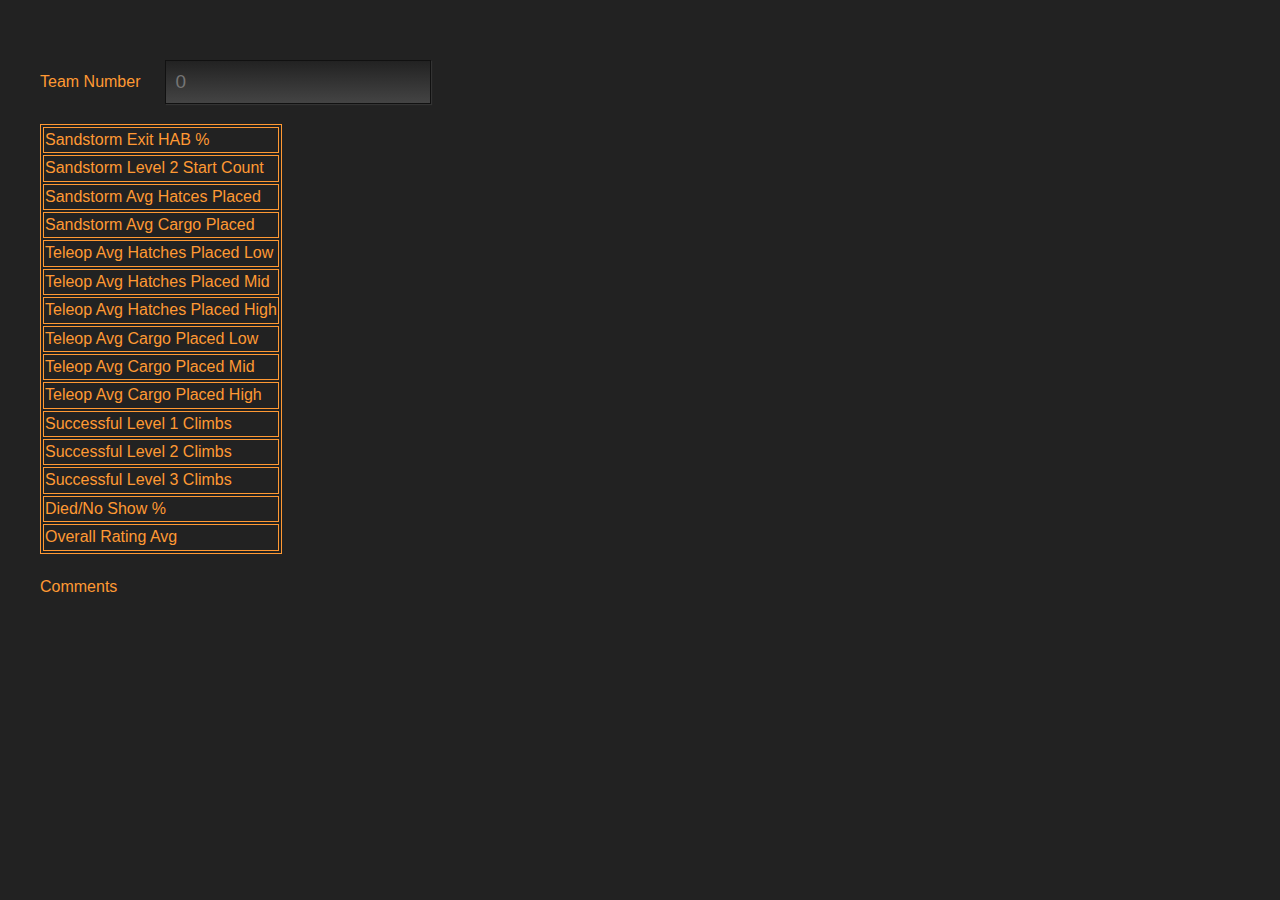
<file: teamData.html>
<!DOCTYPE html>
<!--[if lt IE 7]>      <html class="no-js lt-ie9 lt-ie8 lt-ie7"> <![endif]-->
<!--[if IE 7]>         <html class="no-js lt-ie9 lt-ie8"> <![endif]-->
<!--[if IE 8]>         <html class="no-js lt-ie9"> <![endif]-->
<!--[if gt IE 8]><!-->
<html>
<!--<![endif]-->

    <head>
        <meta charset="utf-8">
        <meta http-equiv="X-UA-Compatible" content="IE=edge,chrome=1">
        <title>Green Bean Casserole | Team Data Lookup</title>
        <meta name="description" content="This is the 2019 FRC 1736 Scouting Application, for use in the FIRST Deep Space game">
        <meta name="viewport" content="width=device-width">

        <link rel="stylesheet" href="css/main.css">

        <style type="text/css">
            #div1,
            #div2 {
                float: left;
                width: 64px;
                height: 64px;
                margin: 10px;
                padding: 10px;
                border: 1px solid #aaaaaa;
            }

            #teamDisp {
                padding: 20px;
            }

            #basicData, th, td {
                border: 1px solid #FF9933;
            }

            li {
                display: list-item;
            }

        </style>

        <script type="text/javascript" src="js/jquery-1.9.1.min.js"></script>

    </head>

    <body>

        <div id="teamLabel">
            Team Number
            <br>
        </div>
        <div id="teamDisp" onchange="getTeamData();">
            <input type="tel" id="teamNumber" placeholder="0">
            <br>
        </div>

        <div id="teamData">
            <table id="basicData">
                <tr>
                    <td>Sandstorm Exit HAB %</td>
                </tr>
                <tr>
                    <td>Sandstorm Level 2 Start Count</td>
                </tr>
                <tr>
                    <td>Sandstorm Avg Hatces Placed</td>
                </tr>
                <tr>
                    <td>Sandstorm Avg Cargo Placed</td>
                </tr>
                <tr>
                    <td>Teleop Avg Hatches Placed Low</td>
                </tr>
                <tr>
                    <td>Teleop Avg Hatches Placed Mid</td>
                </tr>
                <tr>
                    <td>Teleop Avg Hatches Placed High</td>
                </tr>
                <tr>
                    <td>Teleop Avg Cargo Placed Low</td>
                </tr>
                <tr>
                    <td>Teleop Avg Cargo Placed Mid</td>
                </tr>
                <tr>
                    <td>Teleop Avg Cargo Placed High</td>
                </tr>
                <tr>
                    <td>Successful Level 1 Climbs</td>
                </tr>
                <tr>
                    <td>Successful Level 2 Climbs</td>
                </tr>
                <tr>
                    <td>Successful Level 3 Climbs</td>
                </tr>
                <tr>
                    <td>Died/No Show %</td>
                </tr>
                <tr>
                    <td>Overall Rating Avg</td>
                </tr>
            </table>

            <br>
            <div>
                Comments
                <br>
            </div>
            <ul id="Comments">

            </ul>
        </div>

        <script type="text/javascript">
            function getTeamData() {
                //Clear out existing data first
                var tbl = document.getElementById("basicData");
                for(var r = 0; r < tbl.rows.length; r++) {
                    var tr = tbl.rows[r];
                    while(tr.cells.length > 1) {
                        tr.deleteCell(-1);
                    }
                }
                var ul = document.getElementById("Comments");
                while(ul.firstChild) {
                    ul.removeChild(ul.firstChild);
                }

                var xmlhttp = new XMLHttpRequest();

                xmlhttp.onreadystatechange = function()
                {
                    if(xmlhttp.readyState == 4)
                    {
                        teamNum = 0;
                        if(xmlhttp.status == 200)
                        {
                           var results = JSON.parse(xmlhttp.response);
                           var arr = results[0];
                           var comments = results[1];
                           var tbl = document.getElementById("basicData");
                           for(var r = 0; r < tbl.rows.length; r++) {
                                var tr = tbl.rows[r];
                                var cell = tr.insertCell(-1);
                                if(arr[r] == null)
                                    cell.innerHTML = "0";
                                else
                                    cell.innerHTML = arr[r];
                           }
                           var ul = document.getElementById("Comments");
                           if(comments != null) {
                               for(var c = 0; c < comments.length; c++) {
                                    var li = document.createElement("li");
                                    li.appendChild(document.createTextNode(comments[c]));
                                    ul.appendChild(li);
                                }
                            }
                        }
                    }
                };

                var teamNumber = document.getElementById("teamNumber").value;
                var sendData = "?teamNumber=" + teamNumber;
                xmlhttp.open("GET", "teamData.php" + sendData, true);
                xmlhttp.send();
            }
        </script>


    </body>

</html>
</file>
<file: css/main.css>
/*
 * HTML5 Boilerplate
 *
 * What follows is the result of much research on cross-browser styling.
 * Credit left inline and big thanks to Nicolas Gallagher, Jonathan Neal,
 * Kroc Camen, and the H5BP dev community and team.
 */

/* ==========================================================================
   Base styles: opinionated defaults
   ========================================================================== */

html,
button,
input,
select,
textarea {
    color: #222;
}

body {
    font-size: 1em;
    line-height: 1.4;
}

/*
 * Remove text-shadow in selection highlight: h5bp.com/i
 * These selection declarations have to be separate.
 * Customize the background color to match your design.
 */

::-moz-selection {
    background: #b3d4fc;
    text-shadow: none;
}

::selection {
    background: #b3d4fc;
    text-shadow: none;
}

/*
 * A better looking default horizontal rule
 */

hr {
    display: block;
    height: 1px;
    border: 0;
    border-top: 1px solid #ccc;
    margin: 1em 0;
    padding: 0;
}

/*
 * Remove the gap between images and the bottom of their containers: h5bp.com/i/440
 */

img {
    vertical-align: middle;
}

/*
 * Remove default fieldset styles.
 */

fieldset {
    border: 0;
    margin: 0;
    padding: 0;
}

/*
 * Allow only vertical resizing of textareas.
 */

textarea {
    resize: vertical;
}

/* ==========================================================================
   Chrome Frame prompt
   ========================================================================== */

.chromeframe {
    margin: 0.2em 0;
    background: #ccc;
    color: #000;
    padding: 0.2em 0;
}

/* ==========================================================================
   Author's custom styles
   ========================================================================== */
#MatchData, #AutonomousData, #TeleopData, #PostMatch {
    break-before: page
}

#TeleopMade, #TeleopMissed {
    margin-top: 15px;
}

#sandstormScoring_left {
    float: left; 
    width: 25%;
}

#sandstormScoring_center {
    float: left; 
    width: 50%;
}

#sandstormScoring_right {
    float: right; 
    width: 25%;
}

#teleopScoring_left  {
    float: left; 
    width: 50%;
}

#teleopScoring_center {
    float: left; 
    width: 25%;
}

#teleopScoring_right {
    float: right; 
    width: 25%;
}

h1 {
    margin-top: 0.2em;
    margin-bottom: 0.2em;
}
h2 {
    margin-top: 0.1em;
    margin-bottom: 0.1em;
    font-size: 1.3em;
    -webkit-margin-before: 0em;
    -webkit-margin-after: 0em;
    -webkit-margin-start: 0px;
}
/*#Comments {
    break-before: page;
    break-after: page;
    margin: 0.5em;
    width: 600px;
    height: 250px;
}*/

button {
   border-top: 1px solid #f79797;
   background: #d66565;
   background: -webkit-gradient(linear, left top, left bottom, from(#c00), to(#610000));
   background: -webkit-linear-gradient(top, #c00, #610000);
   background: -moz-linear-gradient(top, #c00, #610000);
   background: -ms-linear-gradient(top, #c00, #610000);
   background: -o-linear-gradient(top, #c00, #610000);
   padding: 6.5px 13px;
   -webkit-border-radius: 11px;
   -moz-border-radius: 11px;
   border-radius: 11px;
   -webkit-box-shadow: rgba(0,0,0,1) 0 1px 0;
   -moz-box-shadow: rgba(0,0,0,1) 0 1px 0;
   box-shadow: rgba(0,0,0,1) 0 1px 0;
   text-shadow: rgba(0,0,0,.4) 0 1px 0;
   color: #999;
   font-size: 14px;
   font-family: 'Lucida Grande', Helvetica, Arial, Sans-Serif;
   text-decoration: none;
   vertical-align: middle;
}
button:hover {
   border-top-color: #782828;
   background: #782828;
   color: #ccc;
}
button:active {
   border-top-color: #5c1b1b;
   background: #5c1b1b;
}

body {
    background: #222;
    padding: 2em;
    margin: 1.5;
    font-size: 16px;
    font-family: helvetica, sans-serif;
    color: #FF9933;
}

input[type="text"], input[type="tel"], input[type="number"], input[type="checkbox"], textarea, select {
    border: 1px solid #111;
    padding: 0.5em;
    font-size: 19px;
    line-height: 1.2em;
    background: #555;
    color: #999;
    font-family: helvetica, sans-serif;
    background: -webkit-gradient(linear, left top, left bottom, from(#222), to(#444));
    -webkit-appearance: none;
    /*box-shadow*/
    -webkit-box-shadow: 1px 1px 1px #333;
    -moz-box-shadow: 1px 1px 1px #333;
    box-shadow: 1px 1px 1px #333;
    vertical-align: middle;
    margin-left: auto;
    margin-right: auto;

}

textarea {
    width: 80%;
    height: 200px;
    margin: 5px;
}

select {
    padding: 0.5em 1em 0.5em 0.75em;
    background: #444;
    -webkit-background-size: 1600px 32px;
    -moz-background-size: 1600px 32px;
    -o-background-size: 1600px 32px;
    background-size: 1600px 32px;
}

select:focus, input:focus, textarea:focus { outline-color: #c00 }

input[type=checkbox]:checked {
    background: url("data:image/png,%89PNG%0D%0A%1A%0A%00%00%00%0DIHDR%00%00%008%00%00%008%08%02%00%00%00'%E4%ACI%00%00%00%19tEXtSoftware%00Adobe%20ImageReadyq%C9e%3C%00%00%04%FEIDATx%DA%EC%98%DFo%1BE%10%C7g%ED%E4l%E7~%F8%9C%8B%7F%C5%8DS%D2%26P%01UQ%1E%10%12R%11%12B%AAx%E0%8D'%FED%D47J_%10%FF%00%20%F5%01%15%119!n%1C'%25%C9%D9%17%FBn%EFb%2F%D3Y%9Du%89%83%E4%CD%0FP%D1%ADV%D1%C6%3B%E7%FB%F8%BB%B33%B3%CB677%E1mh%19xKZ%0A%9A%82%A6%A0)h%0A%9A%82%A6%A0Wjs%D7y%98%C5%03q%13f7%0F%CA%A8g%12%CB1%26%08A%83%E4bM%2C'f%13%CB%5B%07e%F4%0C%F6y%FA%9B%A1w%9F%25%FA8%A6%9CK%F4%89Y%14%9B%89%5B%05%95%94%1A%C0%02%F5%3C%E1%22A%000%00%F0ip%16%7F%2F%CE%16%00t%1Ad%08%11g%87%D4A%9D5%BB%BC%BC%ACJi%018%00%15%80%3A%C0%E3%93%93Q%3E%9Fc%2C%9BX%FA%2C%C1%15%01%96%00%AA%00%CBB%7C%EA%BA%BCP%D0hJ%C4%94j%A0%F5z%7Dv%D0yR%08)%F1%C7%AD%02%3C%E9v%1F%ED%EE%3E%1C%0E%5D%DB%96%8B%3B%22K%042%E9%97%AC%00%AC%09%F1M%AB%B5%D1%ED6%18%EB%1B%06%90%B4!%B1%8ETX%15%40%A5N%16%89%84%94_v%BB%D5N%A7%83%9Fp%FE%81%EF%F7K%25%60L%FE%18%83(%9B%00%1BB%7C%D5jA%AF%B7%8F%F2%7B%DE2c%87%86%E1%93%93%84%09%87%9E%E9%ED%B5ZmF9'%0B%8A%0F%3C98%40%CA.%BD%AF%8Fd%9Co%F8%FE%90tE%BF%2C%014%00%D6%85%F8%7C%7B%3B%EA%F5%DA%24%1E%C2U%3C%AF%94%C9%B4t%DD%A3%7F%A38%08%DC%A4%A2%2C%A1%E8c%D7%FD%A8%DD%EE%10%A5l%92u%CD%F7%C1%B6M%C6P%F2w%84%F8x%7B%3B%24J%D9F%B4%99%9A%9E%E7%17%0A%7F%E4%F3%B8%F9%F8m(*%23%8E%DC%EF%A3%5C%EE%91%EF%9B%9C%F7%13%B3%92%B5%E1%FB%E3b%D1%16%E2%C1%CEN%92R6%F4%EC%C8%B2%9E%D5j%7F%01%9C%12%E8%ECn%9A%ADV%AB%B3%D8%89XTt%C1%1C%C0%89m%7F%E8%FB%C6e%AC%15%DF_t%DD%B0%DF%BF%40%89%1Bk%DE%B2%9E%DE%BD%DBf%EC(%01%0A7%0B%0Aq%8E%91A%0A%89%FB%C5%E2%7BA%A0O%B1%8E8%1Fr~8E%99%B3%AC%E7%AB%AB-%C6%D0%B3O%12%3E%3A%2Bh%A5R%99%3D%98%89%F3%7DP%2C%DEC%5D%C30%C9%CA%A9_%A0%D4%2C%EB%A7f%F3w%C6v%01%5E%03x%8A%EB%AE%06%3A%C9%E6%E3D%60g%C5b%23%08.%B0%5E%A44%CD_%9B%CD%97%8Cm%03%A0%9C.%C9%A9%14%9B%DE%BC%AB%5C._AQ%20g%5D%A0%C0%3E%B6%ACr%10%8C%C3%90O%D9c%2C3Mskee%9F%B1%1D%00%8C%A6G%94l%23E%CA%EB%D6%A3%E2%16%2CoFQY%13%15(%9A%E2cw(%5E%BE%FF%EAU%E8y%87%97%D9%A3%C6%E8%15%A8w%CF4%7B%B4%D3%03%92st%85%5C%BF%B4%B4%A4D)%93%93%CC%A2%EF%0A%F1%C9%DE%5E%E4y%ED%7F~%AAO%AC%0D%CE%915%A0%1C1I%9EJ%ACj%A0%1A%15%25e%CA%E3H%F9%05R%9E%9E%B6%A7%FC2%7F~%E3K%D6%7BApD%AC%01%CD%9E%A9%E6z%C7qf%07%C5PoSuw_%88%AF%3B%9D%B3)J%DC%E3%A6a%2Ch%DA%858%20Y78o%1B%86G%25%A9r%1C%9D%11T%A6%A5%02%816%84%F8v%7F%9F%5DF9o%18%5B%F5%FA%B1i%96%C3p%9A%D5%0C%C3u%CE_%18%86K%AC%A1RQ%B2%B8%B88%7B%99%97%A3m%F4%D9%E9%E9%83%E3%E3%FD%F3%09%F0%0D%A5%AE%FFR%AF%EF1%86%89%A7g%18w87%A2(%C9%8A%8B%EE%84%A1%97%CB%BD%D44%D5%98%AF%00%9A%A1%D8%89%A2%06%9A%B6%C2%18%D6%1F~%CC*)%7F%AC%D5~KDu%D70%EE%A3%AE1%ABF%F5%E1%9F%8E%F3%DC%B2%AE%90%9C%14%40Y%7C%A6%C3%BD%E2%16%0Aw%B0%9C%23V%AC%89%B2%BA%FE%7D%AD%26s%0F%96%7F%C7%14%D5%03%2C%3E%0Cc%23%0C%CD(%0A%88%F2%B5%E3%3C%2B%95%3Aq%D8%0F%95%7C%B4%84%95%B9%CA)%5E%96%26(C7%9Fw2%99U%DF%0Ft%FD%BBju%8Br%8F%84%90u1%A7%B5n%EB%FAz%18.E%D1%8E%E3%FC%60%DB%E8%D6%07T%94%0C%15w%BD%C2)T%9Ew%87%24%18%10%CA%A1mo%CE%CD%BD%D0u%97*7%FC%BC%17%07%A6%90%96%15%C78%D5%AEV%1F%0E%06%3F%D3%1E%3A%A6%3ET%CF%F5lmmM%F5%B8%9C%A3h*%CF%C1Z%7C%CC%18%C4Ag%14%EF%BC%02%15%03%3A%0D%B2%84.O%D5%838%8E*e%26%B5s%BD%88%8F%ED%F2%2C%2F%0B%D3%C9%CDB%94%D0I%C4%25%92%1F_%40%8C%CE%9B%DD%EE%05%C4%84uL%0A%C9%3AZ%5Cv%A53%8E%0F%C4%7C%CAl%FC%EF%5C%E9H%D6%D1%0C%B7_%E3%FF%FC%92L%B5x%BB~%8D%97%5E%E4%A6%A0)h%0A%9A%82%A6%A0)%E8%FF%1E%F4o%01%06%00%DBBF5c%12Wd%00%00%00%00IEND%AEB%60%82") no-repeat center center;
    /*background-size*/
    -webkit-background-size: 28px 28px;
    -moz-background-size: 28px 28px;
    -o-background-size: 28px 28px;
    background-size: 28px 28px;
}

input[type="number"], button {
    margin-bottom: 10px;
    color:#D1FFD1
}

#slider {
	width: 400px;
	height: 17px;
	position: relative;
	margin: 20px;
	background: #10171D;
	
	-webkit-border-radius: 20px;
	-moz-border-radius: 20px;
	border-radius: 20px;
	
	-webkit-box-shadow: inset 0px 0px 1px 1px rgba(0, 0, 0, 0.9), 0px 1px 1px 0px rgba(255, 255, 255, 0.13);
	-moz-box-shadow: inset 0px 0px 1px 1px rgba(0, 0, 0, 0.9), 0px 1px 1px 0px rgba(255, 255, 255, 0.13);
	box-shadow: inset 0px 0px 1px 1px rgba(0, 0, 0, 0.9), 0px 1px 1px 0px rgba(255, 255, 255, 0.13);
}

#slider .bar {
	width: 388px;
	height: 5px;
	background: #333;
	position: relative;
	top: -4px;
	left: 4px;	
	
	background: #1d2e38;
	background: -moz-linear-gradient(left, #1d2e38 0%, #2b4254 50%, #2b4254 100%);
	background: -webkit-gradient(linear, left top, right top, color-stop(0%,#1d2e38), color-stop(50%,#2b4254), color-stop(100%,#2b4254));
	background: -webkit-linear-gradient(left, #1d2e38 0%,#2b4254 50%,#2b4254 100%);
	background: -o-linear-gradient(left, #1d2e38 0%,#2b4254 50%,#2b4254 100%);
	background: -ms-linear-gradient(left, #1d2e38 0%,#2b4254 50%,#2b4254 100%);
	background: linear-gradient(left, #1d2e38 0%,#2b4254 50%,#2b4254 100%);
	filter: progid:DXImageTransform.Microsoft.gradient( startColorstr='#1d2e38', endColorstr='#2b4254',GradientType=1 );	
	
	-webkit-border-radius: 20px;
	-moz-border-radius: 20px;
	border-radius: 20px;
}

#slider .highlight {
	height: 2px;
	position: absolute;
	width: 388px;
	top: 6px;
	left: 6px;
		
	-webkit-border-radius: 20px;
	-moz-border-radius: 20px;
	border-radius: 20px;
	
	background: rgba(255, 255, 255, 0.25);
}

#shortslider {
	width: 200px;
	height: 17px;
	position: relative;
	margin: 20px;
	background: #10171D;
	
	-webkit-border-radius: 20px;
	-moz-border-radius: 20px;
	border-radius: 20px;
	
	-webkit-box-shadow: inset 0px 0px 1px 1px rgba(0, 0, 0, 0.9), 0px 1px 1px 0px rgba(255, 255, 255, 0.13);
	-moz-box-shadow: inset 0px 0px 1px 1px rgba(0, 0, 0, 0.9), 0px 1px 1px 0px rgba(255, 255, 255, 0.13);
	box-shadow: inset 0px 0px 1px 1px rgba(0, 0, 0, 0.9), 0px 1px 1px 0px rgba(255, 255, 255, 0.13);
}

#shortslider .bar {
	width: 190px;
	height: 5px;
	background: #333;
	position: relative;
	top: -4px;
	left: 4px;	
	
	background: #1d2e38;
	background: -moz-linear-gradient(left, #1d2e38 0%, #2b4254 50%, #2b4254 100%);
	background: -webkit-gradient(linear, left top, right top, color-stop(0%,#1d2e38), color-stop(50%,#2b4254), color-stop(100%,#2b4254));
	background: -webkit-linear-gradient(left, #1d2e38 0%,#2b4254 50%,#2b4254 100%);
	background: -o-linear-gradient(left, #1d2e38 0%,#2b4254 50%,#2b4254 100%);
	background: -ms-linear-gradient(left, #1d2e38 0%,#2b4254 50%,#2b4254 100%);
	background: linear-gradient(left, #1d2e38 0%,#2b4254 50%,#2b4254 100%);
	filter: progid:DXImageTransform.Microsoft.gradient( startColorstr='#1d2e38', endColorstr='#2b4254',GradientType=1 );	
	
	-webkit-border-radius: 20px;
	-moz-border-radius: 20px;
	border-radius: 20px;
}

#shortslider .highlight {
	height: 2px;
	position: absolute;
	width: 190px;
	top: 6px;
	left: 6px;
		
	-webkit-border-radius: 40px;
	-moz-border-radius: 40px;
	border-radius: 40px;
	
	background: rgba(255, 255, 255, 0.25);
}

input[type="range"] {
	-webkit-appearance: none;
	background-color: black;
	height: 2px;
}

input[type="range"]::-webkit-slider-thumb {
	-webkit-appearance: none;
	position: relative;
	top: 0px;
	z-index: 1;
	width: 15px;
	height: 15px;
	cursor: auto;
	-webkit-box-shadow: 0px 6px 5px 0px rgba(0,0,0,0.6);
	-moz-box-shadow: 0px 6px 5px 0px rgba(0,0,0,0.6);
	box-shadow: 0px 6px 5px 0px rgba(0,0,0,0.6);
	-webkit-border-radius: 20px;
	-moz-border-radius: 20px;
	border-radius: 20px;
	background-image: -webkit-gradient(linear, left top, left bottom, color-stop(0%,#c00), color-stop(50%,#610000), color-stop(100%,#c00));
}

input[type="number"] {
    width: 1.8em;
}

#Comments {
    margin-top: 25px;
}

.tabs a.active {
background: #c00;
color: #999;
}
.tabs a {
padding: 5px 10px;
display: inline-block;
background: #666;
color: #fff;
text-decoration: none;
}

li {
    display: inline-block;
}

#FeatureDataStrings, #FeatureValues, #AutonomousScoring, #position, #FeatureComments, #teamLabel, #teamDisp {
    display: inline-block;
    vertical-align: middle;
}

#AutonomousScoring  {
    width: 300px;
    margin-left: 10;
    margin-right: auto;
    text-align: right;
}

#matchTitles {
    display: inline-block;
    margin-left: 8px;
    margin-right: float;
    text-align: right;
}

#matchFields {
    display: inline-block;
    margin-left: 8px;
    margin-right: float;
    text-align: left;
}

#stacks {
    display: inline-block;
    margin-left: 8px;
    margin-right: float;
    text-align: center;
}

#stacks2 {
    display: inline-block;
    width: 55px;
    margin-left: 5px;
    margin-right: auto;
}

#stacks3 {
    display: inline-block;
    margin:"20px";
    text-align: right;
}
#StartLocation, #TeleopSliders, #TeleScoring, #frm_loading_location, #FeatureComments {
    margin-left: 40px;
}

#MatchDataStrings {
    line-height: 2.4em; 
}

#About {
    width: 850px;
}

#undoAttempt {
	margin-left: 3em;
}












/* ==========================================================================
   Helper classes
   ========================================================================== */

/*
 * Image replacement
 */

.ir {
    background-color: transparent;
    border: 0;
    overflow: hidden;
    /* IE 6/7 fallback */
    *text-indent: -9999px;
}

.ir:before {
    content: "";
    display: block;
    width: 0;
    height: 100%;
}

/*
 * Hide from both screenreaders and browsers: h5bp.com/u
 */

.hidden {
    display: none !important;
    visibility: hidden;
}

/*
 * Hide only visually, but have it available for screenreaders: h5bp.com/v
 */

.visuallyhidden {
    border: 0;
    clip: rect(0 0 0 0);
    height: 1px;
    margin: -1px;
    overflow: hidden;
    padding: 0;
    position: absolute;
    width: 1px;
}

/*
 * Extends the .visuallyhidden class to allow the element to be focusable
 * when navigated to via the keyboard: h5bp.com/p
 */

.visuallyhidden.focusable:active,
.visuallyhidden.focusable:focus {
    clip: auto;
    height: auto;
    margin: 0;
    overflow: visible;
    position: static;
    width: auto;
}

/*
 * Hide visually and from screenreaders, but maintain layout
 */

.invisible {
    visibility: hidden;
}

/*
 * Clearfix: contain floats
 *
 * For modern browsers
 * 1. The space content is one way to avoid an Opera bug when the
 *    `contenteditable` attribute is included anywhere else in the document.
 *    Otherwise it causes space to appear at the top and bottom of elements
 *    that receive the `clearfix` class.
 * 2. The use of `table` rather than `block` is only necessary if using
 *    `:before` to contain the top-margins of child elements.
 */

.clearfix:before,
.clearfix:after {
    content: " "; /* 1 */
    display: table; /* 2 */
}

.clearfix:after {
    clear: both;
}

/*
 * For IE 6/7 only
 * Include this rule to trigger hasLayout and contain floats.
 */

.clearfix {
    *zoom: 1;
}

/* ==========================================================================
   EXAMPLE Media Queries for Responsive Design.
   Theses examples override the primary ('mobile first') styles.
   Modify as content requires.
   ========================================================================== */

@media only screen and (min-width: 35em) {
    /* Style adjustments for viewports that meet the condition */
}

@media only screen and (-webkit-min-device-pixel-ratio: 1.5),
       only screen and (min-resolution: 144dpi) {
    /* Style adjustments for high resolution devices */
}

/* ==========================================================================
   Print styles.
   Inlined to avoid required HTTP connection: h5bp.com/r
   ========================================================================== */

@media print {
    * {
        background: transparent !important;
        color: #000 !important; /* Black prints faster: h5bp.com/s */
        box-shadow:none !important;
        text-shadow: none !important;
    }

    a,
    a:visited {
        text-decoration: underline;
    }

    a[href]:after {
        content: " (" attr(href) ")";
    }

    abbr[title]:after {
        content: " (" attr(title) ")";
    }

    /*
     * Don't show links for images, or javascript/internal links
     */

    .ir a:after,
    a[href^="javascript:"]:after,
    a[href^="#"]:after {
        content: "";
    }

    pre,
    blockquote {
        border: 1px solid #999;
        page-break-inside: avoid;
    }

    thead {
        display: table-header-group; /* h5bp.com/t */
    }

    tr,
    img {
        page-break-inside: avoid;
    }

    img {
        max-width: 100% !important;
    }

    @page {
        margin: 0.5cm;
    }

    p,
    h2,
    h3 {
        orphans: 3;
        widows: 3;
    }

    h2,
    h3 {
        page-break-after: avoid;
    }
}
/*	==============================
	HoverOverHelp
	===============================	*/

    .tooltip {
	
        position: relative;
        display: inline-block;
        
    }
    
    .tooltip .tooltiptext {
        visibility: hidden;
        min-width: 160px;
        max-width: 200px;
        background-color: black;
        color: white;
        opacity: .9;
        text-align: center;
        border-radius: 6px;
        padding: 5px 0;
        
        
        position: absolute;
        z-index: 1;
        top: -5px;
        left: 105%;
    }
    
    .tooltip:hover .tooltiptext {
        visibility: visible;
    }
</file>
